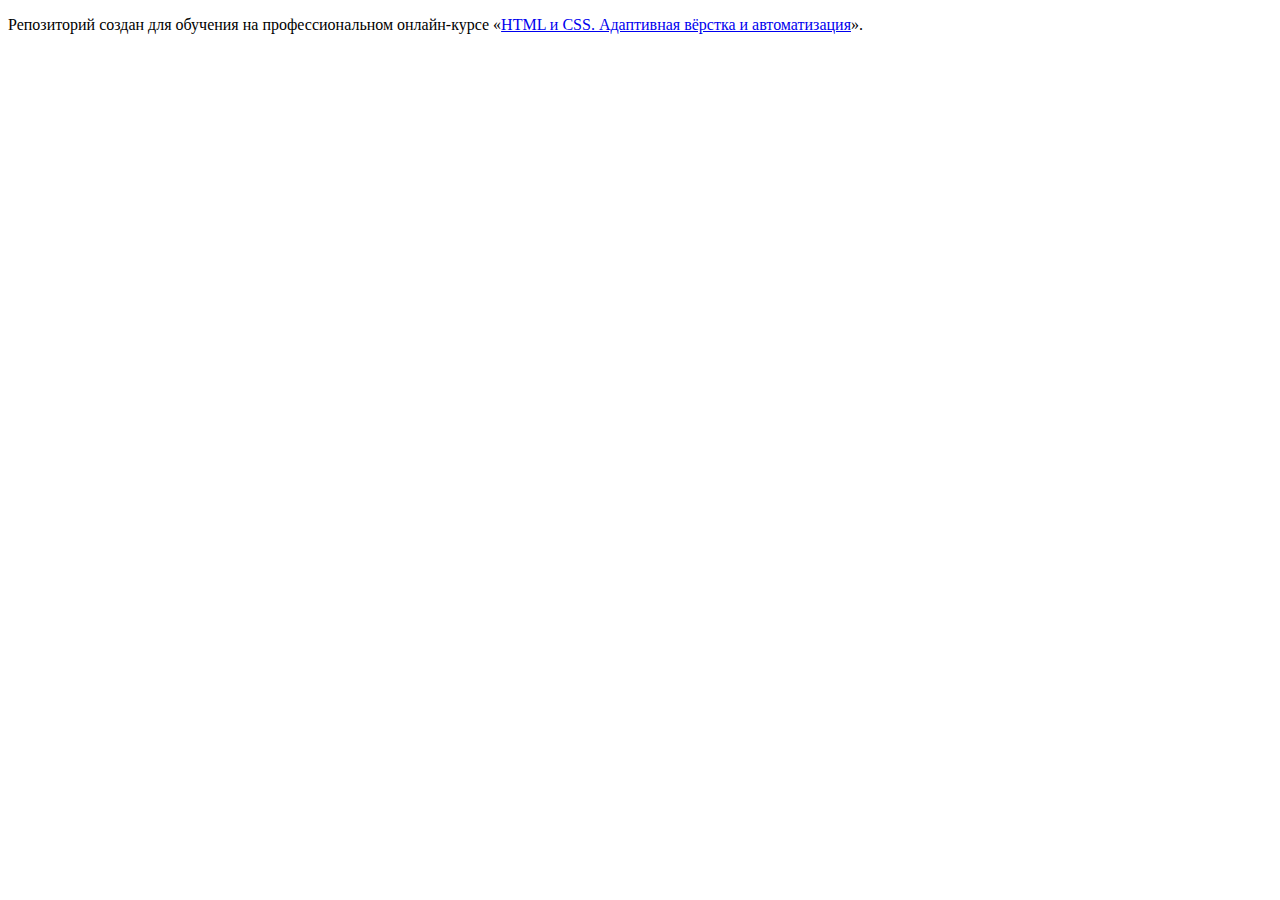
<file: 1/index.html>
<!DOCTYPE html>
<html lang="ru">
  <head>
    <meta charset="utf-8">
    <title>HTML Academy: Мишка</title>
    <base href="https://htmlacademy-adaptive.github.io/2033165-mishka-26/1/">
</head>
  <body>

    <p>Репозиторий создан для обучения на профессиональном онлайн‑курсе «<a href="https://htmlacademy.ru/intensive/adaptive">HTML и CSS. Адаптивная вёрстка и автоматизация</a>».</p>

  </body>
</html>
</file>
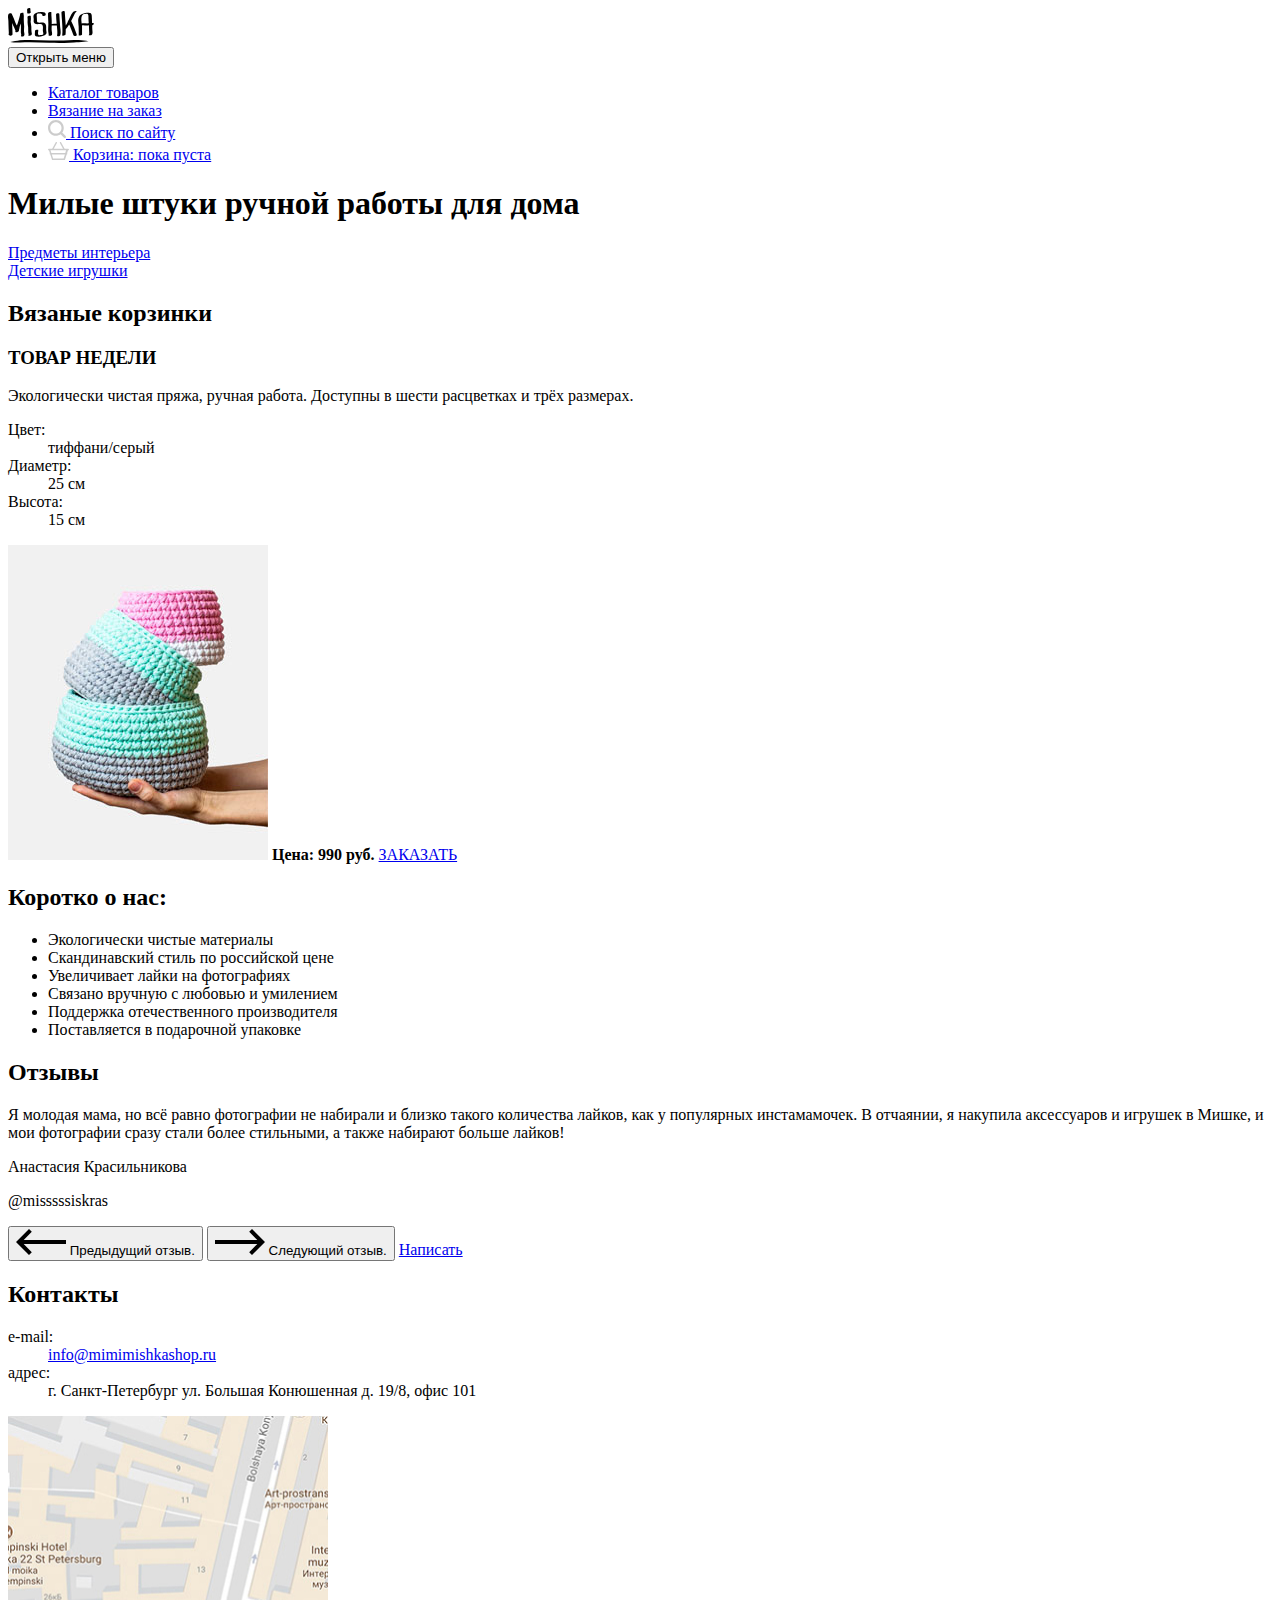
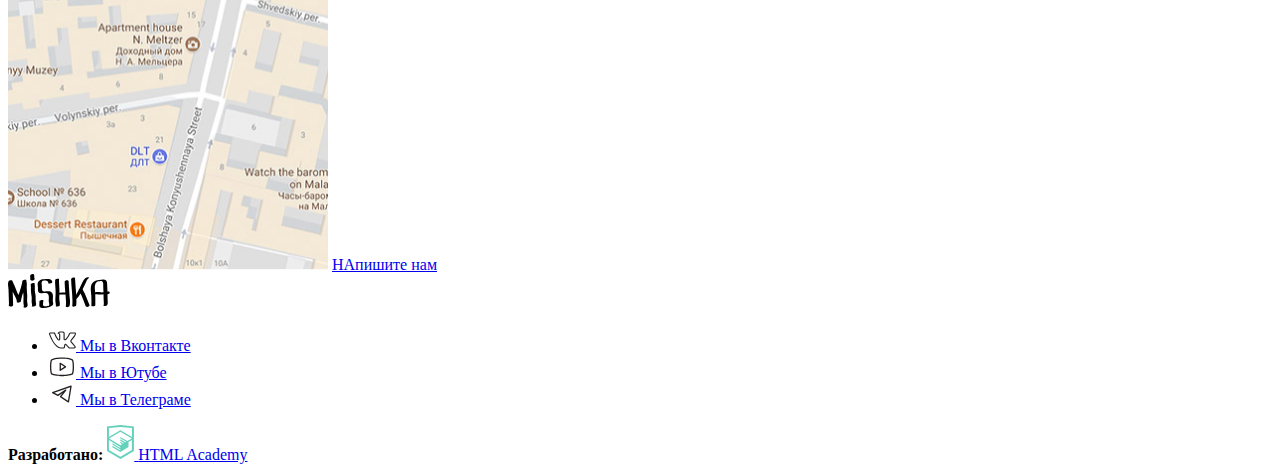
<file: 2/index.html>
<!DOCTYPE html>
<html lang="ru">
  <head>
    <meta charset="utf-8">
    <title>HTML Academy: Мишка</title>
    <base href="https://htmlacademy-adaptive.github.io/2033165-mishka-26/2/">
</head>
  <body class="page-body">
    <header class="main-header">
      <a class="main-header__logo" href="@">
        <img class="main-header__logo-image" src="img/mishka-logo-mobile.svg" width="86" height="35" alt="Логотип «Мишка».">
      </a>
      <nav class="main-nav">
        <button class="main-nav__toggle" type="button"><span class="visually-hidden">Открыть меню</span></button>
        <div class="main-nav__wrapper">
          <ul class="main-nav__list site-list">
            <li class="site-list__item">
              <a href="catalog.html">
                Каталог товаров
              </a>
            </li>
            <li class="site-list__item">
              <a href="form.html">
                Вязание на заказ
              </a>
            </li>
            <li class="site-list__item">
              <a href="#">
                <svg width="18" height="18" viewBox="0 0 18 18" fill="none" xmlns="http://www.w3.org/2000/svg">
                  <path opacity="0.2" d="M17.6932 16.0568L14.2159 12.5795C15.2386 11.25 15.75 9.61364 15.75 7.875C15.75 3.47727 12.2727 0 7.875 0C3.47727 0 0 3.47727 0 7.875C0 12.2727 3.47727 15.75 7.875 15.75C9.61364 15.75 11.25 15.1364 12.5795 14.2159L16.0568 17.6932C16.2614 17.8977 16.4659 18 16.875 18C17.4886 18 18 17.4886 18 16.875C18 16.6705 17.8977 16.3636 17.6932 16.0568ZM2.25 7.875C2.25 4.80682 4.80682 2.25 7.875 2.25C10.9432 2.25 13.5 4.80682 13.5 7.875C13.5 10.9432 10.9432 13.5 7.875 13.5C4.80682 13.5 2.25 10.9432 2.25 7.875Z" fill="black"/>
                </svg>
                Поиск по сайту
              </a>
            </li>
            <li class="site-list__item">
              <a href="#">
                <svg width="21" height="18" viewBox="0 0 21 18" fill="none" xmlns="http://www.w3.org/2000/svg">
                  <path opacity="0.2" d="M20.1884 6.85716H16.6377L13.1884 0.380944C12.9855 -8.61287e-06 12.5797 -0.0952351 12.1739 0.0952412C11.7681 0.285717 11.6667 0.66667 11.8696 1.04762L15.0145 6.85716H5.7826L8.92753 1.04762C9.13043 0.66667 8.92754 0.285717 8.6232 0.0952412C8.2174 -0.0952351 7.8116 0.0952295 7.6087 0.380944L4.1594 6.85716H0.811583C0.405785 6.85716 0 7.14286 0 7.61905C0 8 0.304336 8.38094 0.811583 8.38094H1.01449L1.92753 11.2381C1.72463 11.3333 1.62317 11.5238 1.62317 11.8095C1.62317 12.1905 1.92753 12.4762 2.33332 12.4762L4.05797 18H16.942L18.6667 12.4762C19.0725 12.4762 19.3768 12.1905 19.3768 11.8095C19.3768 11.619 19.2754 11.3333 19.0725 11.2381L19.9855 8.38094H20.1884C20.5942 8.38094 21 8.09524 21 7.61905C21 7.14286 20.5942 6.85716 20.1884 6.85716ZM15.6232 16.4762H5.07247L3.85506 12.381H16.942L15.6232 16.4762ZM17.2464 10.9524H3.34782L2.53623 8.28573H18.058L17.2464 10.9524Z" fill="black"/>
                </svg>
                Корзина: пока пуста
              </a>
            </li>
          </ul>
        </div>
      </nav>
    </header>
    <main class="main-container">
      <h1 class="main-title">Милые штуки ручной работы для дома</h1>
      <section class="catalog-types-list">
        <div class="catalog-types-list__item">
          <a class="catalog-types-list__title" href="#">Предметы интерьера</a>
        </div>
        <div class="catalog-types-list__item">
          <a class="catalog-types-list__title" href="#">Детские игрушки</a>
        </div>
      </section>
      <section class="popular">
        <h2 class="popular__title main-title">Вязаные корзинки</h2>
        <h3 class="popular__title">ТОВАР НЕДЕЛИ</h3>
        <p class="popular-text just-text">Экологически чистая пряжа, ручная работа. Доступны в шести расцветках и трёх размерах.</p>
        <dl class="popular__stats-list">
          <div class="popular__stats-item">
            <dt class="popular__stats-characteristic">
              Цвет:
            </dt>
            <dd class="popular__stats-value">
              тиффани/серый
            </dd>
          </div>
          <div class="popular__stats-item">
            <dt class="popular__stats-characteristic">
              Диаметр:
            </dt>
            <dd class="popular__stats-value">
              25 см
            </dd>
          </div>
          <div class="popular__stats-item">
            <dt class="popular__stats-characteristic">
              Высота:
            </dt>
            <dd class="popular__stats-value">
              15 см
            </dd>
          </div>
        </dl>
        <div class="popular__item">
          <img class="popular__image" src="img/popular.jpg" width="260" height="315" alt="Вязаные корзинки">
          <b class="popular__price">Цена: 990 руб.</b>
          <a class="popular__submit button" href="#">ЗАКАЗАТЬ</a>
        </div>
      </section>
      <section class="advantages">
        <h2 class="advantages__title">Коротко о нас:</h2>
        <ul class="advantages__list">
          <li class="advantages__item">Экологически чистые материалы</li>
          <li class="advantages__item">Скандинавский стиль по российской цене</li>
          <li class="advantages__item">Увеличивает лайки на фотографиях</li>
          <li class="advantages__item">Связано вручную с любовью и умилением</li>
          <li class="advantages__item">Поддержка отечественного производителя</li>
          <li class="advantages__item">Поставляется в подарочной упаковке</li>
        </ul>
      </section>
      <section class="feedback">
        <h2 class="feedback__title">Отзывы</h2>
        <p class="feedback__text just-text">Я молодая мама, но всё равно фотографии не набирали и близко такого количества лайков, как у популярных инстамамочек. В отчаянии, я накупила аксессуаров и игрушек в Мишке, и мои фотографии сразу стали более стильными, а также набирают больше лайков!</p>
        <p class="feedback__author">Анастасия Красильникова</p>
        <p class="feedback__author-instagram">@misssssiskras</p>
        <button class="feedback__button feedback__button--prev">
          <svg width="50" height="26" viewBox="0 0 50 26" fill="none" xmlns="http://www.w3.org/2000/svg">
            <path d="M50 11H7.7L15.8 2.8L13 0L0 13L13 26L15.8 23.2L7.7 15H50V11Z" fill="black"/>
          </svg>
          <span class="visually-hidden">Предыдущий отзыв.</span>
        </button>
        <button class="feedback__button feedback__button--next">
          <svg width="50" height="26" viewBox="0 0 50 26" fill="none" xmlns="http://www.w3.org/2000/svg">
            <path d="M0 11H42.3L34.2 2.8L37 0L50 13L37 26L34.2 23.2L42.3 15H0V11Z" fill="black"/>
          </svg>
          <span class="visually-hidden">Следующий отзыв.</span>
        </button>
        <a class="feedback__submit button" href="#">Написать</a>
      </section>
      <section class="contacts">
        <h2 class="contacts__title">Контакты</h2>
        <dl class="contacts__list">
          <div class="contacts__item">
            <dt class="contacts__characteristic">
              e-mail:
            </dt>
            <dd class="contacts__value contacts__value--link">
              <a href="mailto:info@mimimishkashop.ru">info@mimimishkashop.ru</a>
            </dd>
          </div>
          <div class="contacts__item">
            <dt class="contacts__characteristic">
              адрес:
            </dt>
            <dd class="contacts__value">
              г. Санкт-Петербург ул. Большая Конюшенная д. 19/8, офис 101
            </dd>
          </div>
        </dl>
        <img class="contacts__image" src="img/map.jpg" width="320" height="454" alt="Карта.">
        <a class="contacts__submit button" href="#">НАпишите нам</a>
      </section>
    </main>
    <footer class="main-footer">
      <div class="main-footer__logo logo">
        <svg width="102" height="34" viewBox="0 0 102 34" fill="none" xmlns="http://www.w3.org/2000/svg">
          <path d="M19.2204 21.3813C19.1204 18.6962 18.7204 16.1105 18.7204 13.4255C18.7204 11.2376 19.1204 9.04976 18.3204 6.96135C18.3204 6.76246 18.4204 6.46411 18.4204 6.26522C18.6204 5.27074 15.1204 5.76798 14.6204 6.76246C14.3204 7.0608 14.1204 7.35914 14.2204 7.75694C14.2204 7.85638 14.3204 7.95583 14.3204 8.05528C13.6204 11.2376 12.7204 14.3205 11.7204 17.4034C11.3204 18.5967 10.8204 19.6907 10.4204 20.884C9.82041 19.7901 9.22041 18.6962 8.82041 17.5028C7.42041 14.1216 6.22041 10.6409 4.52041 7.35914C4.72041 5.86743 1.32041 5.96688 0.620408 7.35914C-0.179592 9.04976 -0.0795918 10.7404 0.220408 12.5304C0.520408 14.5194 0.620408 16.5083 0.620408 18.5967C0.620408 22.5746 1.02041 26.4531 1.02041 30.431C0.620408 30.8288 0.520408 31.326 0.920408 31.8233C1.12041 32.0222 1.32041 32.2211 1.52041 32.3205C2.52041 33.0167 5.12041 32.42 5.12041 31.0277C5.12041 26.9503 4.82041 22.873 4.72041 18.6962C4.72041 18.2984 4.72041 17.9006 4.72041 17.5028C4.82041 17.6023 4.82041 17.8012 4.92041 17.9006C5.52041 19.4918 6.22041 21.0829 7.12041 22.5746C8.02041 24.0664 8.42041 25.6575 8.92041 27.2487C8.72041 27.4476 8.62041 27.7459 8.72041 27.9448C8.72041 28.1437 8.82041 28.2432 9.02041 28.3426C9.62041 28.8399 10.8204 28.641 11.5204 28.3426C11.8204 28.2432 12.1204 28.0443 12.3204 27.9448C12.6204 27.7459 13.2204 27.2487 13.0204 26.7514C13.0204 26.652 12.9204 26.5526 12.9204 26.4531C13.4204 25.1603 13.6204 23.8675 13.9204 22.5746C14.2204 21.1824 14.7204 19.7901 15.2204 18.4973C15.3204 19.094 15.3204 19.6907 15.4204 20.3868C15.6204 22.9724 15.4204 25.4586 15.4204 27.9448C15.4204 28.7404 15.5204 29.536 15.6204 30.431C15.7204 30.7294 16.0204 32.2211 15.9204 32.3205C15.1204 32.8178 15.3204 33.4144 16.1204 33.6133C17.0204 33.8122 18.2204 33.5139 18.9204 32.9172C20.1204 31.8233 19.5204 30.1327 19.3204 28.7404C18.8204 26.3537 19.3204 23.768 19.2204 21.3813Z" fill="black"/>
          <path d="M27.6201 22.0776C27.5201 20.0887 26.8201 18.1992 26.8201 16.2102C26.8201 13.9229 27.0201 11.6356 26.6201 9.34833C26.5201 8.65219 22.5201 9.44778 22.7201 10.3428C23.0201 12.4312 22.9201 14.5196 22.9201 16.7075C22.9201 18.6964 23.4201 20.5859 23.6201 22.5749C23.9201 24.6633 23.5201 26.7517 23.7201 28.7406C23.8201 29.7351 24.5201 31.4257 23.8201 32.3208C23.4201 32.818 25.3201 32.6191 25.4201 32.6191C26.2201 32.5196 27.2201 32.2213 27.7201 31.6246C28.4201 30.829 27.9201 29.2379 27.8201 28.2434C27.5201 26.2544 27.7201 24.0666 27.6201 22.0776Z" fill="black"/>
          <path d="M43.9205 18.7956C41.8205 16.0111 38.0205 18.0001 35.3205 17.3039C33.9205 16.9061 33.9205 15.0166 33.9205 13.9227C33.9205 12.5304 33.8205 11.2376 33.6205 9.84534C33.5205 8.75142 33.6205 7.75694 34.3205 6.96136C34.4205 6.86191 35.2205 6.66302 35.1205 6.66302C35.5205 6.56357 35.8205 6.56357 36.2205 6.56357C37.7205 6.46412 40.8205 6.76247 40.2205 9.04976C39.9205 10.0442 43.8205 9.44755 44.1205 8.45308C45.3205 3.87848 36.8205 4.77351 34.4205 5.3702C32.2205 5.96688 29.8205 7.16026 29.6205 9.7459C29.5205 10.9393 29.9205 12.1326 29.9205 13.326C30.0205 14.7183 29.7205 16.1106 30.2205 17.4034C31.3205 20.3868 35.7205 18.9945 38.0205 19.094C41.8205 19.3923 40.7205 24.5636 40.7205 26.9504C40.7205 28.2432 41.9205 30.3316 40.9205 31.4255C40.3205 32.1216 38.9205 32.1216 38.1205 32.2211C37.3205 32.3205 35.9205 32.5194 35.4205 31.7238C34.4205 30.3316 35.5205 27.9448 35.3205 26.3537C35.2205 25.4586 31.2205 26.2542 31.4205 27.3481C31.7205 29.9338 30.0205 33.4145 33.8205 33.9117C36.2205 34.21 39.0205 33.7128 41.3205 33.0167C42.5205 32.6189 43.6205 32.1216 44.5205 31.2266C45.5205 30.3316 45.2205 28.9393 44.9205 27.7459C44.4205 24.6631 45.8205 21.2818 43.9205 18.7956Z" fill="black"/>
          <path d="M61.3201 18.5966C61.2201 14.8176 60.6201 11.1381 60.6201 7.35905C60.6201 5.37009 56.6201 6.06623 56.6201 7.65739C56.6201 11.2375 57.1201 14.8176 57.3201 18.3977C57.3201 18.4972 57.3201 18.4972 57.3201 18.5966C55.4201 18.5966 53.4201 18.7955 51.4201 18.7955C51.6201 14.2209 50.8201 9.64634 51.0201 4.9723C51.0201 4.37561 47.1201 4.87285 47.1201 5.96678C46.9201 10.4419 47.7201 14.8176 47.6201 19.2928C47.5201 21.3812 47.4201 23.569 47.3201 25.6574C47.3201 26.7514 47.5201 27.8453 47.6201 28.9392C47.7201 29.9337 48.1201 31.2265 47.8201 32.221C47.6201 33.0166 51.4201 32.5193 51.7201 31.5248C52.2201 29.7348 51.5201 27.5469 51.3201 25.7569C51.1201 24.0663 51.3201 22.2762 51.4201 20.5856C53.4201 20.4861 55.5201 20.2873 57.5201 20.5856C57.6201 21.9779 57.7201 23.3701 57.8201 24.663C57.9201 25.8563 58.0201 26.9502 58.0201 28.1436C58.0201 29.1381 58.1201 30.6298 57.8201 31.6243C57.0201 33.7127 60.9201 33.5138 61.5201 32.0221C62.2201 30.1326 62.0201 27.8453 61.9201 25.8563C61.7201 23.3701 61.3201 20.9834 61.3201 18.5966Z" fill="black"/>
          <path d="M78.22 22.9729C77.32 20.1884 75.82 17.8016 74.62 15.216C75.62 13.3265 76.62 11.3375 77.52 9.34855C78.32 7.55849 78.92 5.56954 80.62 4.27672C81.22 3.87892 81.22 3.38169 80.32 3.28224C79.42 3.18279 78.22 3.48113 77.52 3.97837C76.12 5.27119 75.12 6.66346 74.42 8.35407C73.52 10.4425 72.52 12.4314 71.52 14.4204C71.42 14.5198 71.42 14.7187 71.32 14.8182C70.82 15.1165 70.52 15.6138 70.72 16.111C69.92 17.7022 69.12 19.1939 68.22 20.6856C67.92 15.216 67.22 9.64689 67.02 4.17727C67.02 2.88445 63.02 3.68003 63.12 5.17174C63.32 12.0336 64.32 18.7961 64.42 25.658C64.42 25.658 64.42 25.658 64.42 25.7574C64.12 26.0558 64.22 26.2547 64.52 26.3541C64.52 28.1442 64.42 29.8348 64.32 31.6248C63.82 32.321 64.82 32.7188 65.42 32.7188H65.52C66.22 32.7188 68.12 32.4204 68.22 31.3265C68.42 29.2381 68.52 27.1497 68.42 25.0613C70.02 23.3707 71.32 21.4812 72.52 19.4922C73.32 20.9839 74.02 22.4756 74.52 24.0668C75.42 26.7519 76.82 29.3375 77.62 32.0226C78.12 33.8127 82.12 32.7188 81.52 31.0282C80.52 28.2436 79.12 25.7574 78.22 22.9729Z" fill="black"/>
          <path d="M101.721 18.3983C101.521 17.6027 100.321 17.6027 99.4207 17.6027C99.4207 17.3043 99.4207 16.9066 99.4207 16.6082C99.3207 13.9231 99.2207 11.238 99.0207 8.6524C98.8207 6.1662 97.4207 5.37062 95.0207 5.47007C92.6207 5.56952 89.8207 5.96731 87.5207 6.86234C84.9207 7.85682 83.4207 9.74632 82.9207 12.5309C82.4207 15.5143 83.1207 18.6966 83.3207 21.68C83.5207 25.1607 83.4207 28.6414 83.4207 32.1221C83.4207 32.7187 87.3207 32.1221 87.3207 31.1276C87.3207 28.343 87.3207 25.5585 87.3207 22.8734C87.3207 22.0778 87.2207 21.2823 87.2207 20.4867C88.6207 19.89 90.9207 20.4867 92.3207 20.5861C93.4207 20.6856 94.5207 20.3872 95.5207 20.2878C95.5207 22.5751 95.6207 24.8624 95.7207 27.1497C95.7207 28.343 96.2207 30.6303 95.3207 31.6248C94.9207 32.1221 96.8207 31.9232 96.9207 31.9232C97.7207 31.8237 98.7207 31.5254 99.2207 30.9287C100.121 29.8348 99.7207 27.1497 99.6207 25.8569C99.5207 23.9673 99.5207 22.0778 99.5207 20.1883C100.621 19.9894 101.921 19.2933 101.721 18.3983ZM87.1207 18.2988C87.0207 17.1055 86.9207 15.8126 86.8207 14.6193C86.6207 12.332 86.9207 9.05019 89.1207 7.65792C89.7207 7.26013 90.8207 7.35958 91.5207 7.26013C92.5207 7.06123 93.5207 6.86234 94.3207 7.45902C95.5207 8.25461 95.2207 11.1386 95.2207 12.332C95.2207 14.3209 95.4207 16.3099 95.5207 18.2988C94.9207 18.3983 94.4207 18.3983 93.8207 18.3983C91.5207 18.1994 89.2207 17.8016 87.1207 18.2988Z" fill="black"/>
          <path d="M24.2204 6.663C24.7204 6.56355 25.2204 6.4641 25.7204 6.16576C25.8204 6.06631 25.9204 5.96686 25.9204 5.96686C26.4204 5.66852 26.9204 5.17128 26.6204 4.57459C26.1204 3.48067 26.2204 2.38675 26.2204 1.19337C26.2204 0.198895 25.2204 0 24.4204 0C23.7204 0.0994477 22.2204 0.596686 22.2204 1.49172C22.2204 2.48619 22.1204 3.48067 22.3204 4.47515C22.3204 4.57459 22.2204 4.67404 22.2204 4.87294C22.1204 5.07183 22.2204 5.27073 22.3204 5.46962V5.56907C22.3204 5.66852 22.3204 5.76797 22.3204 5.86742C22.4204 6.06631 22.5204 6.26521 22.7204 6.36465C23.3204 6.663 23.8204 6.663 24.2204 6.663Z" fill="black"/>
        </svg>
      </div>
      <div class="main-footer__social social">
        <ul class="social__list">
          <li class="social__item">
            <a class="social__link social__link--vkontakte" href="https://vk.com/htmlacademy">
              <svg width="28" height="23" viewBox="0 0 28 23" fill="none" xmlns="http://www.w3.org/2000/svg">
                <path d="M1 5.83876C1 4.98373 1.5151 4.52268 2.54531 4.45562L6.51515 4.48077C6.78158 4.48077 6.95921 4.60651 7.04802 4.85799C7.45655 6.11538 7.91392 7.20094 8.42014 8.11465C8.92637 9.02835 9.58801 10.0804 10.4051 11.2707C10.4761 11.4216 10.5916 11.497 10.7514 11.497C10.8758 11.497 10.9735 11.4384 11.0445 11.321L11.1244 11.0444L11.1511 6.69379C11.1511 6.39201 11.0756 6.19083 10.9246 6.09024C10.7736 5.98965 10.4939 5.9142 10.0853 5.86391C9.76563 5.81361 9.60577 5.62919 9.60577 5.31065C9.60577 5.24359 9.61465 5.19329 9.63241 5.15976C10.0054 4.07002 11.0711 3.52515 12.8296 3.52515L14.3216 3.5C14.9966 3.5 15.5561 3.65927 16.0001 3.97781C16.4442 4.29635 16.6662 4.79931 16.6662 5.48669V11.1953C16.7906 11.2791 16.906 11.321 17.0126 11.321C17.279 11.321 17.5099 11.1701 17.7053 10.8683C19.6592 8.28649 20.716 6.55966 20.8759 5.68787C20.8759 5.6711 20.8936 5.62919 20.9291 5.56213C21.0535 5.31065 21.2577 5.0927 21.5419 4.90828C21.8261 4.72387 22.0748 4.59813 22.288 4.53107C22.359 4.49753 22.4389 4.48077 22.5277 4.48077H26.6574L26.9239 4.50592C27.2791 4.50592 27.5544 4.66519 27.7498 4.98373C27.8209 5.08432 27.8697 5.19329 27.8964 5.31065C27.923 5.42801 27.9408 5.54536 27.9496 5.66272C27.9585 5.78008 27.963 5.84714 27.963 5.86391V6.03994C27.8386 6.72732 27.5233 7.4608 27.0171 8.24038C26.5109 9.01997 25.867 9.86243 25.0855 10.7678C24.304 11.6731 23.8155 12.2682 23.6201 12.5533C23.4603 12.7544 23.3803 12.9389 23.3803 13.1065C23.3803 13.2406 23.4514 13.3915 23.5935 13.5592L27.4834 18.1864C27.6965 18.4546 27.8031 18.748 27.8031 19.0666C27.8031 19.4522 27.6432 19.7707 27.3235 20.0222C27.0038 20.2737 26.6219 20.4162 26.1779 20.4497L25.7249 20.4749H21.6752C21.6574 20.4749 21.6219 20.479 21.5686 20.4874C21.5153 20.4958 21.4798 20.5 21.462 20.5C21.0712 20.5 20.7071 20.3407 20.3696 20.0222C20.2453 19.8881 19.4105 18.8989 17.8652 17.0547C17.7764 16.9374 17.652 16.8284 17.4922 16.7278C17.4211 16.9961 17.3279 17.3817 17.2124 17.8846C17.097 18.3876 17.0126 18.748 16.9593 18.966L16.8794 19.3935C16.7018 19.9803 16.3287 20.3323 15.7604 20.4497L15.3874 20.4749H12.7763C11.3021 20.4749 9.83224 19.8378 8.36686 18.5636C6.90148 17.2894 5.58264 15.6423 4.41034 13.622C3.23803 11.6018 2.14566 9.25049 1.13322 6.56805C1.04441 6.3501 1 6.107 1 5.83876ZM17.0126 12.3521C16.6396 12.3521 16.3021 12.2557 16.0001 12.0629C15.6982 11.8701 15.5472 11.606 15.5472 11.2707V5.48669C15.5472 5.15138 15.4584 4.91248 15.2808 4.76997C15.1032 4.62747 14.7923 4.55621 14.3483 4.55621L12.8296 4.60651C12.0658 4.60651 11.4886 4.73225 11.0978 4.98373C11.8793 5.3358 12.2701 5.90582 12.2701 6.69379V11.1198C12.2346 11.539 12.0569 11.8868 11.7372 12.1635C11.4175 12.4401 11.0623 12.5784 10.6715 12.5784C10.1386 12.5784 9.7301 12.3353 9.44591 11.8491C8.06046 9.87081 7.03025 7.9931 6.35529 6.21598L6.1155 5.56213L2.57195 5.53698C2.34104 5.53698 2.21227 5.54956 2.18562 5.5747C2.15898 5.59985 2.14566 5.6711 2.14566 5.78846C2.14566 5.93935 2.16342 6.09862 2.19895 6.26627L2.75845 7.67456C4.25048 11.3126 5.87127 14.1795 7.62085 16.2751C9.37042 18.3708 11.0889 19.4186 12.7763 19.4186H15.4406C15.5472 19.4186 15.6271 19.3893 15.6804 19.3306C15.7337 19.2719 15.7781 19.1588 15.8136 18.9911L15.8669 18.7396L16.3732 16.5266C16.5152 16.2249 16.6396 16.0237 16.7462 15.9231C16.9415 15.7387 17.1725 15.6465 17.4389 15.6465C17.8652 15.6465 18.3003 15.8895 18.7444 16.3757L21.0091 19.0917C21.1512 19.3097 21.3022 19.4186 21.462 19.4186H25.8581C26.391 19.4186 26.6574 19.2929 26.6574 19.0414C26.6574 18.9576 26.6308 18.8738 26.5775 18.7899L22.7142 14.2382C22.4123 13.8861 22.2613 13.5089 22.2613 13.1065C22.2613 12.7041 22.4034 12.3185 22.6876 11.9497C22.9185 11.6144 23.367 11.057 24.0331 10.2774C24.6992 9.49778 25.2809 8.76849 25.7782 8.0895C26.2756 7.4105 26.6042 6.79438 26.764 6.24112L26.8439 5.9142C26.8262 5.88067 26.8173 5.82618 26.8173 5.75074C26.8173 5.6753 26.8084 5.61243 26.7907 5.56213H22.6077C22.3412 5.66272 22.1281 5.81361 21.9682 6.01479L21.8084 6.4926C21.3643 7.64941 20.2009 9.43491 18.3181 11.8491C17.9451 12.1844 17.5099 12.3521 17.0126 12.3521Z" fill="#231F20"/>
              </svg>
              <span class="visually-hidden">Мы в Вконтакте</span>
            </a>
          </li>
          <li class="social__item">
            <a class="social__link social__link--youtube" href="https://www.youtube.com/user/htmlacademyru">
              <svg width="28" height="23" viewBox="0 0 28 23" fill="none" xmlns="http://www.w3.org/2000/svg">
                <path d="M17.8509 11.2927L12.6145 7.80184C12.5159 7.73691 12.4016 7.69985 12.2837 7.69459C12.1657 7.68934 12.0486 7.71608 11.9446 7.77198C11.8406 7.82789 11.7537 7.91087 11.693 8.01215C11.6324 8.11343 11.6002 8.22924 11.6 8.34729V15.3291C11.6001 15.4481 11.6327 15.5648 11.6942 15.6667C11.7557 15.7686 11.8438 15.8518 11.9491 15.9073C12.0524 15.9631 12.1691 15.9895 12.2864 15.9837C12.4037 15.978 12.5172 15.9402 12.6145 15.8746L17.8509 12.3837C17.9409 12.3239 18.0148 12.2429 18.0658 12.1477C18.1169 12.0526 18.1436 11.9462 18.1436 11.8382C18.1436 11.7302 18.1169 11.6239 18.0658 11.5287C18.0148 11.4335 17.9409 11.3525 17.8509 11.2927ZM12.9091 14.1073V9.56911L16.3127 11.8382L12.9091 14.1073ZM25.3891 5.54366C25.2942 5.17547 25.1131 4.83511 24.8609 4.55061C24.6086 4.26611 24.2924 4.04561 23.9382 3.90729C20.2182 2.4782 14.2509 2.50002 14 2.50002C13.7491 2.50002 7.78182 2.4782 4.06182 3.90729C3.70764 4.04561 3.3914 4.26611 3.13914 4.55061C2.88689 4.83511 2.70584 5.17547 2.61091 5.54366C2.32727 6.61275 2 8.57638 2 11.8382C2 15.1 2.32727 17.0637 2.61091 18.1327C2.70584 18.5009 2.88689 18.8413 3.13914 19.1258C3.3914 19.4103 3.70764 19.6308 4.06182 19.7691C7.78182 21.1982 13.7491 21.1764 14 21.1764H14.0764C14.8291 21.1764 20.3927 21.1327 23.9382 19.7691C24.2924 19.6308 24.6086 19.4103 24.8609 19.1258C25.1131 18.8413 25.2942 18.5009 25.3891 18.1327C25.6727 17.0637 26 15.1 26 11.8382C26 8.57638 25.6727 6.61275 25.3891 5.54366ZM24.1236 17.8055C24.0807 17.972 23.999 18.1259 23.8853 18.2548C23.7715 18.3838 23.6289 18.484 23.4691 18.5473C19.9782 19.8891 14.0655 19.8673 14 19.8673C13.9345 19.8673 8.02182 19.8891 4.53091 18.5473C4.37107 18.484 4.22846 18.3838 4.11471 18.2548C4.00096 18.1259 3.91929 17.972 3.87636 17.8055C3.61455 16.8018 3.30909 14.9582 3.30909 11.8382C3.30909 8.7182 3.61455 6.87457 3.87636 5.87093C3.91929 5.70445 4.00096 5.55047 4.11471 5.42156C4.22846 5.29264 4.37107 5.19243 4.53091 5.12911C8.02182 3.78729 13.9345 3.80911 14 3.80911C14.0655 3.80911 19.9782 3.78729 23.4691 5.12911C23.6289 5.19243 23.7715 5.29264 23.8853 5.42156C23.999 5.55047 24.0807 5.70445 24.1236 5.87093C24.3855 6.87457 24.6909 8.7182 24.6909 11.8382C24.6909 14.9582 24.3855 16.8018 24.1236 17.8055Z" fill="#231F20"/>
              </svg>
              <span class="visually-hidden">Мы в Ютубе</span>
            </a>
          </li>
          <li class="social__item">
            <a class="social__link social__link--telegram" href="https://t.me/htmlacademy">
              <svg width="28" height="23" viewBox="0 0 28 23" fill="none" xmlns="http://www.w3.org/2000/svg">
                <path fill-rule="evenodd" clip-rule="evenodd" d="M23.4608 3.65291C23.6393 3.80222 23.7255 4.0349 23.6872 4.26448L21.0611 20.0214C21.0244 20.2411 20.8789 20.4273 20.6745 20.5159C20.47 20.6045 20.2346 20.5833 20.0493 20.4597L12.1708 15.2074C12.0177 15.1054 11.9145 14.9437 11.8862 14.7619C11.858 14.58 11.9074 14.3947 12.0223 14.251L14.633 10.9877L10.273 13.8944C10.077 14.025 9.82597 14.0407 9.61524 13.9353L4.36293 11.3092C4.12769 11.1915 3.98535 10.9449 4.0012 10.6824C4.01705 10.4198 4.18804 10.1921 4.43573 10.1036L22.8188 3.53826C23.038 3.45998 23.2822 3.50359 23.4608 3.65291ZM6.32626 10.8228L9.86168 12.5905L17.4231 7.5495C17.6925 7.36994 18.0525 7.41349 18.2712 7.6521C18.49 7.8907 18.5022 8.25314 18.3 8.50591L13.495 14.5121L19.9328 18.8039L22.2083 5.15058L6.32626 10.8228Z" fill="#231F20"/>
              </svg>
              <span class="visually-hidden">Мы в Телеграме</span>
            </a>
          </li>
        </ul>
      </div>
      <div class="main-footer__copyright copyright">
        <b class="copyright__text">Разработано:</b>
        <a class="copyright__link" href="https://htmlacademy.ru/intensive/adaptive">
          <svg width="27" height="35" viewBox="0 0 27 35" fill="none" xmlns="http://www.w3.org/2000/svg">
            <path d="M13.6 0H13.5L0 1.4V26.1L13.5 34.1L26.9 26.1V1.4L13.6 0ZM25 12.1L13.5 5.3V5.2H13.4L13.3 5.1V5.2L1.9 12.1V3.1L13.4 1.9L25 3.1V12.1ZM13.4 6.8L24.9 13.5L20.4 16.1L13.3 11.9V13.3L19.2 16.8L18.3 17.3L13.3 14.3V15.7L17.1 18L16.3 18.5L13.3 16.7V18.1L15.2 19.2L13.4 20.3L2 13.6L13.4 6.8ZM1.9 15.1L13.3 21.9V22.9L5.4 18.2V19.6L13.4 24.4V25.5L5.4 20.8V22.2L13.4 27L21.5 22.1V16.9L24.9 14.9V24.9L13.4 31.8L1.9 25V15.1Z" fill="#63D1BB"/>
          </svg>
          <span class="visually-hidden">HTML Academy</span>
        </a>
      </div>
    </footer>
  </body>
</html>
</file>
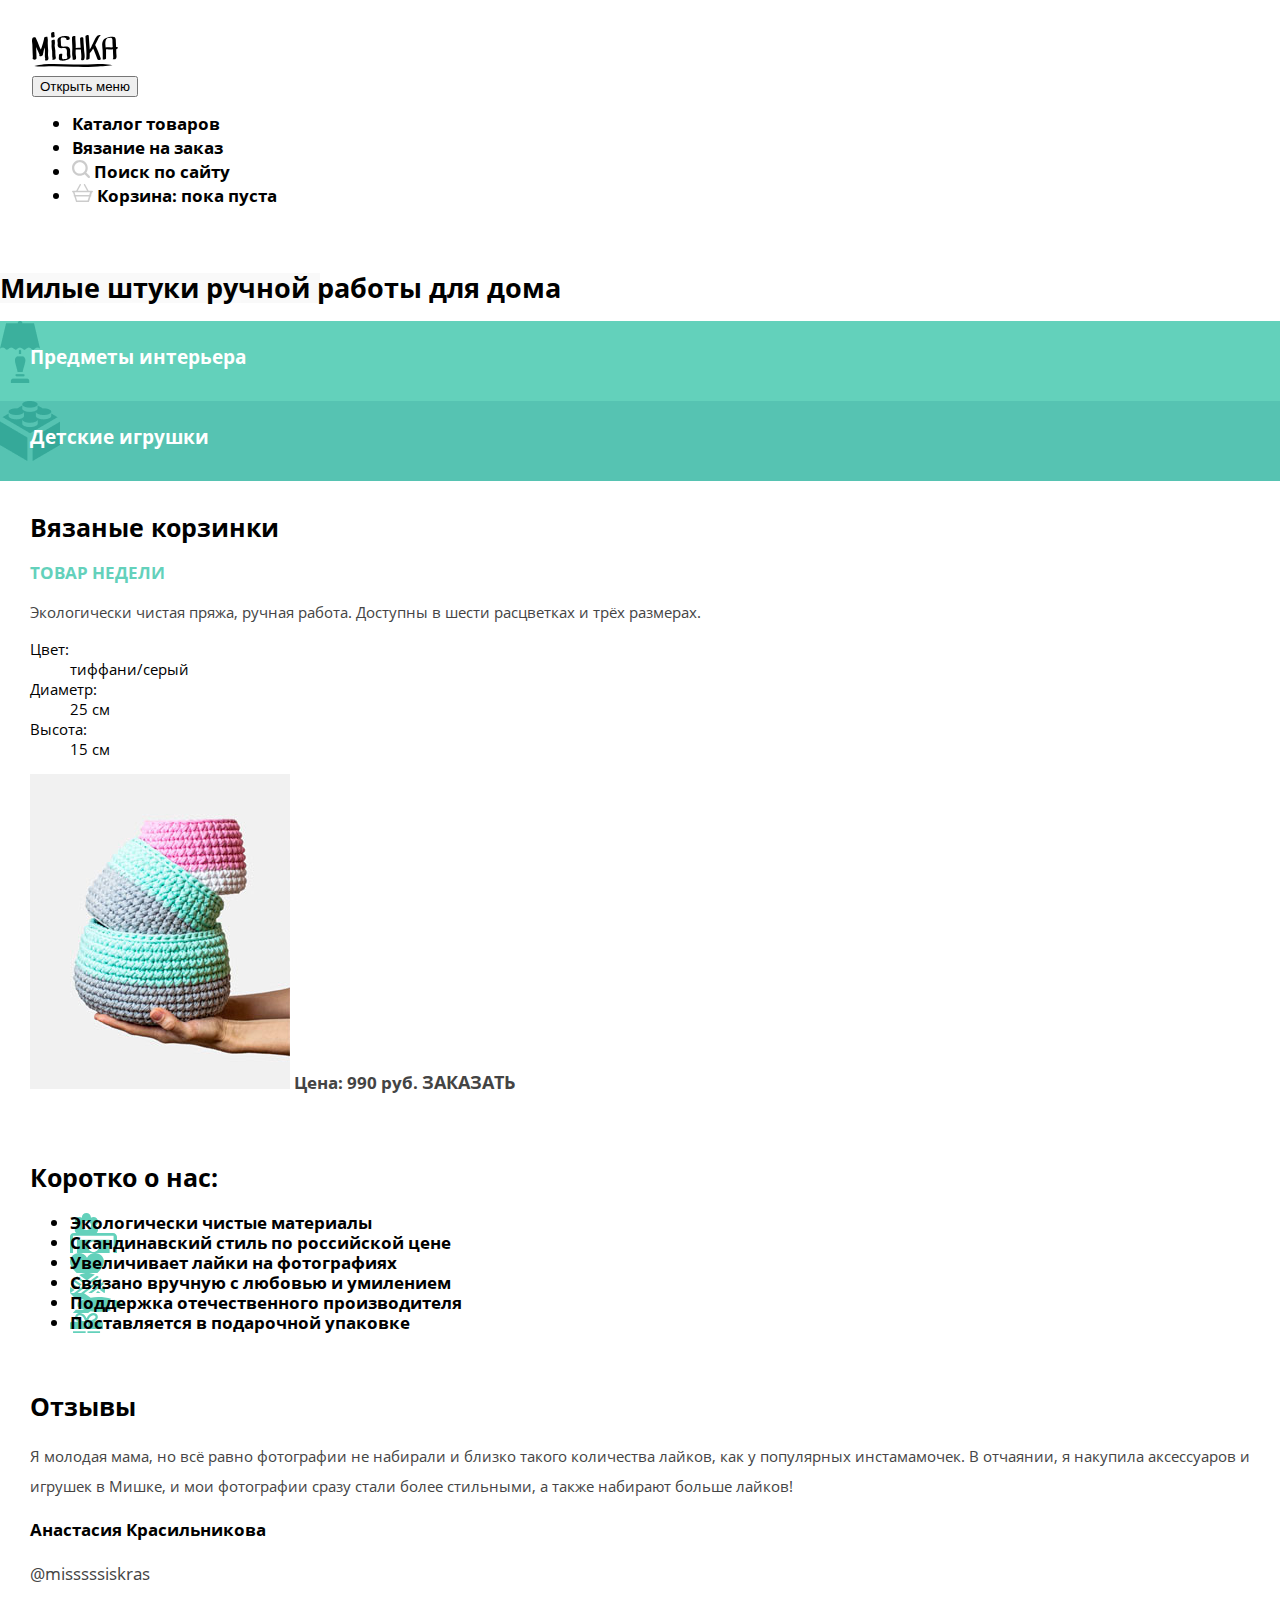
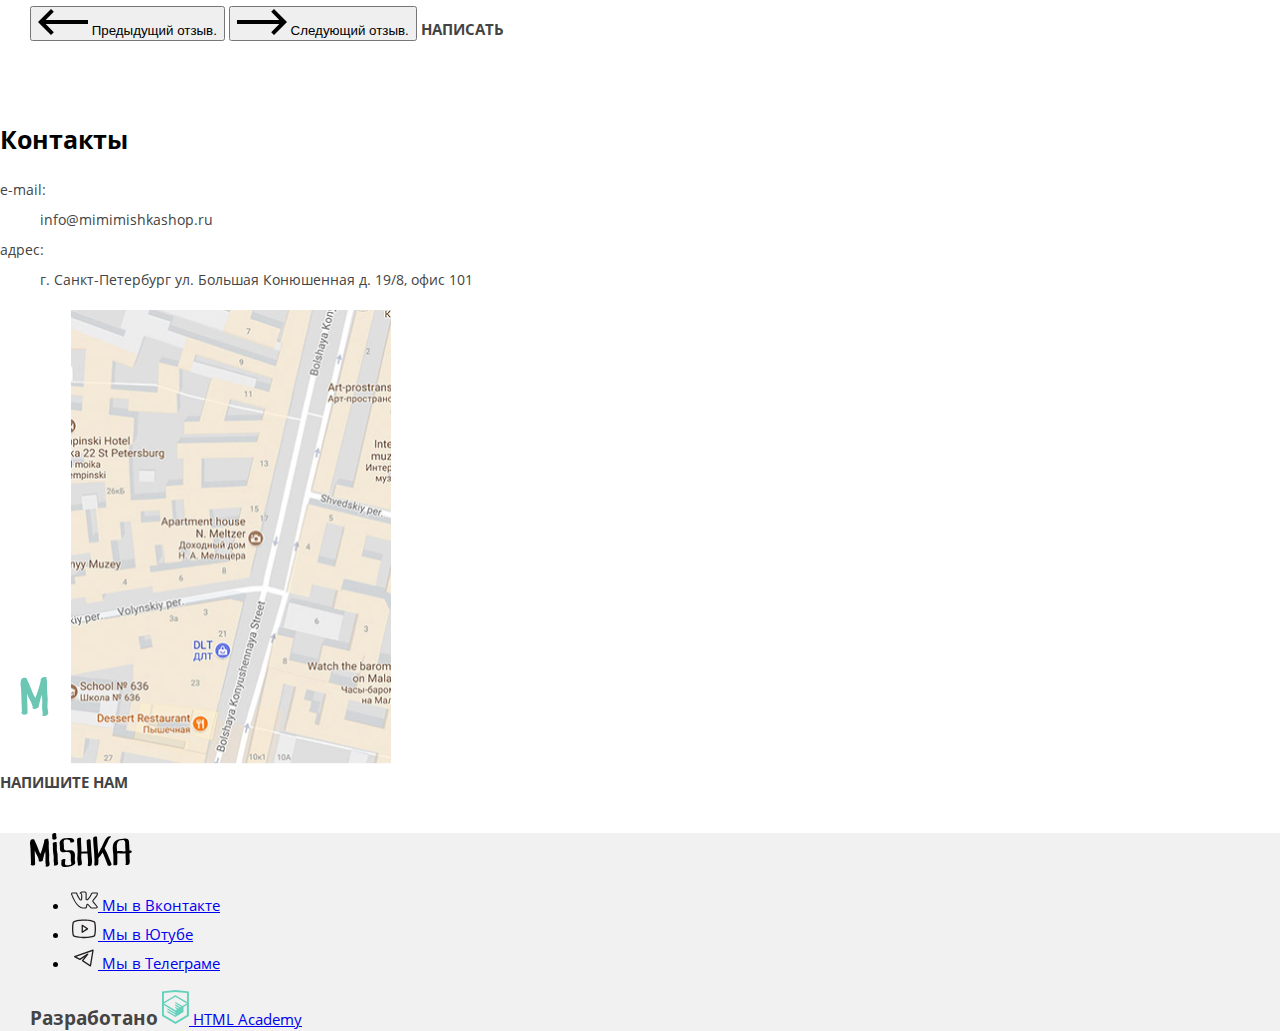
<file: 3/index.html>
<!DOCTYPE html>
<html lang="ru">
  <head>
    <meta charset="utf-8">
    <title>HTML Academy: Мишка</title>
    <link href="css/style.css" rel="stylesheet">
    <base href="https://htmlacademy-adaptive.github.io/2033165-mishka-26/3/">
</head>
  <body class="page-body">
    <header class="main-header">
      <a class="main-header__logo" href="@">
        <img class="main-header__logo-image" src="img/mishka-logo-mobile.svg" width="86" height="35" alt="Логотип «Мишка».">
      </a>
      <nav class="main-nav">
        <button class="main-nav__toggle" type="button"><span class="visually-hidden">Открыть меню</span></button>
        <div class="main-nav__wrapper">
          <ul class="main-nav__list site-list">
            <li class="site-list__item">
              <a class="site-list__link" href="catalog.html">
                Каталог товаров
              </a>
            </li>
            <li class="site-list__item">
              <a class="site-list__link" href="form.html">
                Вязание на заказ
              </a>
            </li>
            <li class="site-list__item">
              <a class="site-list__link" href="#">
                <svg width="18" height="18" viewBox="0 0 18 18" fill="none" xmlns="http://www.w3.org/2000/svg">
                  <path opacity="0.2" d="M17.6932 16.0568L14.2159 12.5795C15.2386 11.25 15.75 9.61364 15.75 7.875C15.75 3.47727 12.2727 0 7.875 0C3.47727 0 0 3.47727 0 7.875C0 12.2727 3.47727 15.75 7.875 15.75C9.61364 15.75 11.25 15.1364 12.5795 14.2159L16.0568 17.6932C16.2614 17.8977 16.4659 18 16.875 18C17.4886 18 18 17.4886 18 16.875C18 16.6705 17.8977 16.3636 17.6932 16.0568ZM2.25 7.875C2.25 4.80682 4.80682 2.25 7.875 2.25C10.9432 2.25 13.5 4.80682 13.5 7.875C13.5 10.9432 10.9432 13.5 7.875 13.5C4.80682 13.5 2.25 10.9432 2.25 7.875Z" fill="black"/>
                </svg>
                Поиск по сайту
              </a>
            </li>
            <li class="site-list__item">
              <a class="site-list__link" href="#">
                <svg width="21" height="18" viewBox="0 0 21 18" fill="none" xmlns="http://www.w3.org/2000/svg">
                  <path opacity="0.2" d="M20.1884 6.85716H16.6377L13.1884 0.380944C12.9855 -8.61287e-06 12.5797 -0.0952351 12.1739 0.0952412C11.7681 0.285717 11.6667 0.66667 11.8696 1.04762L15.0145 6.85716H5.7826L8.92753 1.04762C9.13043 0.66667 8.92754 0.285717 8.6232 0.0952412C8.2174 -0.0952351 7.8116 0.0952295 7.6087 0.380944L4.1594 6.85716H0.811583C0.405785 6.85716 0 7.14286 0 7.61905C0 8 0.304336 8.38094 0.811583 8.38094H1.01449L1.92753 11.2381C1.72463 11.3333 1.62317 11.5238 1.62317 11.8095C1.62317 12.1905 1.92753 12.4762 2.33332 12.4762L4.05797 18H16.942L18.6667 12.4762C19.0725 12.4762 19.3768 12.1905 19.3768 11.8095C19.3768 11.619 19.2754 11.3333 19.0725 11.2381L19.9855 8.38094H20.1884C20.5942 8.38094 21 8.09524 21 7.61905C21 7.14286 20.5942 6.85716 20.1884 6.85716ZM15.6232 16.4762H5.07247L3.85506 12.381H16.942L15.6232 16.4762ZM17.2464 10.9524H3.34782L2.53623 8.28573H18.058L17.2464 10.9524Z" fill="black"/>
                </svg>
                Корзина: пока пуста
              </a>
            </li>
          </ul>
        </div>
      </nav>
    </header>
    <main class="main-container">
      <div class="main-container__header">
        <h1 class="main-title">Милые штуки ручной работы для дома</h1>
      </div>
      <section class="catalog-types-list">
        <div class="catalog-types-list__item">
          <a class="catalog-types-list__title" href="#">Предметы интерьера</a>
        </div>
        <div class="catalog-types-list__item">
          <a class="catalog-types-list__title" href="#">Детские игрушки</a>
        </div>
      </section>
      <section class="popular">
        <h2 class="popular__title subtitle">Вязаные корзинки</h2>
        <h3 class="popular__under-title">ТОВАР НЕДЕЛИ</h3>
        <p class="popular__text just-text">Экологически чистая пряжа, ручная работа. Доступны в шести расцветках и трёх размерах.</p>
        <dl class="popular__stats-list">
          <div class="popular__stats-item">
            <dt class="popular__stats-characteristic">
              Цвет:
            </dt>
            <dd class="popular__stats-value">
              тиффани/серый
            </dd>
          </div>
          <div class="popular__stats-item">
            <dt class="popular__stats-characteristic">
              Диаметр:
            </dt>
            <dd class="popular__stats-value">
              25 см
            </dd>
          </div>
          <div class="popular__stats-item">
            <dt class="popular__stats-characteristic">
              Высота:
            </dt>
            <dd class="popular__stats-value">
              15 см
            </dd>
          </div>
        </dl>
        <div class="popular__item">
          <img class="popular__image" src="img/popular.jpg" width="260" height="315" alt="Вязаные корзинки">
          <b class="popular__price">Цена: 990 руб.</b>
          <a class="popular__submit button" href="#">ЗАКАЗАТЬ</a>
        </div>
      </section>
      <section class="advantages">
        <h2 class="advantages__title subtitle">Коротко о нас:</h2>
        <ul class="advantages__list">
          <li class="advantages__item">Экологически чистые материалы</li>
          <li class="advantages__item">Скандинавский стиль по российской цене</li>
          <li class="advantages__item">Увеличивает лайки на фотографиях</li>
          <li class="advantages__item">Связано вручную с любовью и умилением</li>
          <li class="advantages__item">Поддержка отечественного производителя</li>
          <li class="advantages__item">Поставляется в подарочной упаковке</li>
        </ul>
      </section>
      <section class="feedback">
        <h2 class="feedback__title subtitle">Отзывы</h2>
        <p class="feedback__text just-text">Я молодая мама, но всё равно фотографии не набирали и близко такого количества лайков, как у популярных инстамамочек. В отчаянии, я накупила аксессуаров и игрушек в Мишке, и мои фотографии сразу стали более стильными, а также набирают больше лайков!</p>
        <p class="feedback__author">Анастасия Красильникова</p>
        <p class="feedback__author-instagram">@misssssiskras</p>
        <button class="feedback__button feedback__button--prev">
          <svg width="50" height="26" viewBox="0 0 50 26" fill="none" xmlns="http://www.w3.org/2000/svg">
            <path d="M50 11H7.7L15.8 2.8L13 0L0 13L13 26L15.8 23.2L7.7 15H50V11Z" fill="black"/>
          </svg>
          <span class="visually-hidden">Предыдущий отзыв.</span>
        </button>
        <button class="feedback__button feedback__button--next">
          <svg width="50" height="26" viewBox="0 0 50 26" fill="none" xmlns="http://www.w3.org/2000/svg">
            <path d="M0 11H42.3L34.2 2.8L37 0L50 13L37 26L34.2 23.2L42.3 15H0V11Z" fill="black"/>
          </svg>
          <span class="visually-hidden">Следующий отзыв.</span>
        </button>
        <a class="feedback__submit button" href="#">Написать</a>
      </section>
      <section class="contacts">
        <h2 class="contacts__title subtitle">Контакты</h2>
        <dl class="contacts__list">
          <div class="contacts__item">
            <dt class="contacts__characteristic">
              e-mail:
            </dt>
            <dd class="contacts__value">
              <a class="contacts__value-link" href="mailto:info@mimimishkashop.ru">info@mimimishkashop.ru</a>
            </dd>
          </div>
          <div class="contacts__item">
            <dt class="contacts__characteristic">
              адрес:
            </dt>
            <dd class="contacts__value">
              г. Санкт-Петербург ул. Большая Конюшенная д. 19/8, офис 101
            </dd>
          </div>
        </dl>
        <div class="contacts__cart">
          <svg width="67" height="100" viewBox="0 0 67 100" fill="none" xmlns="http://www.w3.org/2000/svg">
            <path d="M57.1276 9.15178C44.0322 -3.05059 22.917 -3.05059 9.82159 9.15178C-3.27386 21.3542 -3.27386 41.0962 9.82159 53.2986C9.82159 53.2986 33.4746 74.9256 33.4746 99.9256C33.4746 74.9256 57.1276 53.2986 57.1276 53.2986C70.2231 41.1954 70.2231 21.3542 57.1276 9.15178Z" fill="white"/>
            <path d="M47.6871 45.164C47.078 41.8902 47.7886 38.3188 47.6871 34.9458C47.5856 31.1759 46.9765 27.5053 46.9765 23.8347C46.9765 20.8585 47.4841 17.6839 46.4689 14.8069C46.5704 14.5093 46.5704 14.1124 46.672 13.8148C46.9765 12.3267 42.0023 13.1204 41.2917 14.4101C40.7841 14.8069 40.581 15.3029 40.7841 15.6997C40.8856 15.7989 40.8856 15.8982 40.8856 16.0966C39.972 20.5608 38.6523 24.8267 37.1295 29.1918C36.5204 30.8783 35.9114 32.4656 35.3023 34.0529C34.4901 32.5648 33.678 30.9775 32.9674 29.3902C31.0386 24.6283 29.2114 19.7672 26.8765 15.2037C27.1811 13.1204 22.3083 13.3188 21.3947 15.2037C20.278 17.5847 20.3795 19.9656 20.7856 22.4458C21.1917 25.3228 21.2932 28.1005 21.2932 30.9775C21.3947 36.5331 21.8007 41.9894 21.9023 47.545C21.3947 48.1402 21.2932 48.7355 21.8007 49.4299C22.0038 49.7275 22.3083 49.9259 22.6129 50.2235C23.9326 51.2156 27.5871 50.422 27.5871 48.4378C27.5871 42.6839 27.1811 37.0291 26.978 31.2751C26.978 30.6799 26.978 30.1839 26.978 29.5886C27.0795 29.787 27.1811 29.9855 27.1811 30.1839C28.0947 32.3664 29.0083 34.5489 30.328 36.6323C31.5462 38.7156 32.1553 40.8982 32.8659 43.0807C32.5614 43.3783 32.4598 43.6759 32.5614 44.0728C32.4598 44.3704 32.6629 44.4696 32.9674 44.5688C33.8811 45.3624 35.6068 44.9656 36.5204 44.5688C36.9265 44.3704 37.3326 44.172 37.7386 43.9735C38.2462 43.6759 38.9568 42.9815 38.7538 42.3862C38.7538 42.287 38.6523 42.0886 38.6523 41.9894C39.3629 40.2037 39.6674 38.418 40.0735 36.5331C40.4795 34.5489 41.1901 32.664 41.9007 30.7791C42.0023 31.672 42.0023 32.4656 42.1038 33.3585C42.4083 36.9299 42.1038 40.4021 42.1038 43.9735C42.1038 45.164 42.2053 46.2553 42.4083 47.3466C42.5098 47.8426 42.9159 49.8267 42.8144 49.9259C41.9007 50.7196 42.2053 51.7116 43.322 51.9101C44.6417 52.2077 46.2659 51.8109 47.281 50.918C48.9053 49.5291 48.0932 47.1482 47.6871 45.164Z" fill="#6BC6B3"/>
          </svg>
          <img class="contacts__image" src="img/map.jpg" width="320" height="454" alt="Карта.">
        </div>
        <a class="contacts__submit button" href="#">НАпишите нам</a>
      </section>
    </main>
    <footer class="main-footer">
      <div class="main-footer__logo logo">
        <svg width="102" height="34" viewBox="0 0 102 34" fill="none" xmlns="http://www.w3.org/2000/svg">
          <path d="M19.2204 21.3813C19.1204 18.6962 18.7204 16.1105 18.7204 13.4255C18.7204 11.2376 19.1204 9.04976 18.3204 6.96135C18.3204 6.76246 18.4204 6.46411 18.4204 6.26522C18.6204 5.27074 15.1204 5.76798 14.6204 6.76246C14.3204 7.0608 14.1204 7.35914 14.2204 7.75694C14.2204 7.85638 14.3204 7.95583 14.3204 8.05528C13.6204 11.2376 12.7204 14.3205 11.7204 17.4034C11.3204 18.5967 10.8204 19.6907 10.4204 20.884C9.82041 19.7901 9.22041 18.6962 8.82041 17.5028C7.42041 14.1216 6.22041 10.6409 4.52041 7.35914C4.72041 5.86743 1.32041 5.96688 0.620408 7.35914C-0.179592 9.04976 -0.0795918 10.7404 0.220408 12.5304C0.520408 14.5194 0.620408 16.5083 0.620408 18.5967C0.620408 22.5746 1.02041 26.4531 1.02041 30.431C0.620408 30.8288 0.520408 31.326 0.920408 31.8233C1.12041 32.0222 1.32041 32.2211 1.52041 32.3205C2.52041 33.0167 5.12041 32.42 5.12041 31.0277C5.12041 26.9503 4.82041 22.873 4.72041 18.6962C4.72041 18.2984 4.72041 17.9006 4.72041 17.5028C4.82041 17.6023 4.82041 17.8012 4.92041 17.9006C5.52041 19.4918 6.22041 21.0829 7.12041 22.5746C8.02041 24.0664 8.42041 25.6575 8.92041 27.2487C8.72041 27.4476 8.62041 27.7459 8.72041 27.9448C8.72041 28.1437 8.82041 28.2432 9.02041 28.3426C9.62041 28.8399 10.8204 28.641 11.5204 28.3426C11.8204 28.2432 12.1204 28.0443 12.3204 27.9448C12.6204 27.7459 13.2204 27.2487 13.0204 26.7514C13.0204 26.652 12.9204 26.5526 12.9204 26.4531C13.4204 25.1603 13.6204 23.8675 13.9204 22.5746C14.2204 21.1824 14.7204 19.7901 15.2204 18.4973C15.3204 19.094 15.3204 19.6907 15.4204 20.3868C15.6204 22.9724 15.4204 25.4586 15.4204 27.9448C15.4204 28.7404 15.5204 29.536 15.6204 30.431C15.7204 30.7294 16.0204 32.2211 15.9204 32.3205C15.1204 32.8178 15.3204 33.4144 16.1204 33.6133C17.0204 33.8122 18.2204 33.5139 18.9204 32.9172C20.1204 31.8233 19.5204 30.1327 19.3204 28.7404C18.8204 26.3537 19.3204 23.768 19.2204 21.3813Z" fill="black"/>
          <path d="M27.6201 22.0776C27.5201 20.0887 26.8201 18.1992 26.8201 16.2102C26.8201 13.9229 27.0201 11.6356 26.6201 9.34833C26.5201 8.65219 22.5201 9.44778 22.7201 10.3428C23.0201 12.4312 22.9201 14.5196 22.9201 16.7075C22.9201 18.6964 23.4201 20.5859 23.6201 22.5749C23.9201 24.6633 23.5201 26.7517 23.7201 28.7406C23.8201 29.7351 24.5201 31.4257 23.8201 32.3208C23.4201 32.818 25.3201 32.6191 25.4201 32.6191C26.2201 32.5196 27.2201 32.2213 27.7201 31.6246C28.4201 30.829 27.9201 29.2379 27.8201 28.2434C27.5201 26.2544 27.7201 24.0666 27.6201 22.0776Z" fill="black"/>
          <path d="M43.9205 18.7956C41.8205 16.0111 38.0205 18.0001 35.3205 17.3039C33.9205 16.9061 33.9205 15.0166 33.9205 13.9227C33.9205 12.5304 33.8205 11.2376 33.6205 9.84534C33.5205 8.75142 33.6205 7.75694 34.3205 6.96136C34.4205 6.86191 35.2205 6.66302 35.1205 6.66302C35.5205 6.56357 35.8205 6.56357 36.2205 6.56357C37.7205 6.46412 40.8205 6.76247 40.2205 9.04976C39.9205 10.0442 43.8205 9.44755 44.1205 8.45308C45.3205 3.87848 36.8205 4.77351 34.4205 5.3702C32.2205 5.96688 29.8205 7.16026 29.6205 9.7459C29.5205 10.9393 29.9205 12.1326 29.9205 13.326C30.0205 14.7183 29.7205 16.1106 30.2205 17.4034C31.3205 20.3868 35.7205 18.9945 38.0205 19.094C41.8205 19.3923 40.7205 24.5636 40.7205 26.9504C40.7205 28.2432 41.9205 30.3316 40.9205 31.4255C40.3205 32.1216 38.9205 32.1216 38.1205 32.2211C37.3205 32.3205 35.9205 32.5194 35.4205 31.7238C34.4205 30.3316 35.5205 27.9448 35.3205 26.3537C35.2205 25.4586 31.2205 26.2542 31.4205 27.3481C31.7205 29.9338 30.0205 33.4145 33.8205 33.9117C36.2205 34.21 39.0205 33.7128 41.3205 33.0167C42.5205 32.6189 43.6205 32.1216 44.5205 31.2266C45.5205 30.3316 45.2205 28.9393 44.9205 27.7459C44.4205 24.6631 45.8205 21.2818 43.9205 18.7956Z" fill="black"/>
          <path d="M61.3201 18.5966C61.2201 14.8176 60.6201 11.1381 60.6201 7.35905C60.6201 5.37009 56.6201 6.06623 56.6201 7.65739C56.6201 11.2375 57.1201 14.8176 57.3201 18.3977C57.3201 18.4972 57.3201 18.4972 57.3201 18.5966C55.4201 18.5966 53.4201 18.7955 51.4201 18.7955C51.6201 14.2209 50.8201 9.64634 51.0201 4.9723C51.0201 4.37561 47.1201 4.87285 47.1201 5.96678C46.9201 10.4419 47.7201 14.8176 47.6201 19.2928C47.5201 21.3812 47.4201 23.569 47.3201 25.6574C47.3201 26.7514 47.5201 27.8453 47.6201 28.9392C47.7201 29.9337 48.1201 31.2265 47.8201 32.221C47.6201 33.0166 51.4201 32.5193 51.7201 31.5248C52.2201 29.7348 51.5201 27.5469 51.3201 25.7569C51.1201 24.0663 51.3201 22.2762 51.4201 20.5856C53.4201 20.4861 55.5201 20.2873 57.5201 20.5856C57.6201 21.9779 57.7201 23.3701 57.8201 24.663C57.9201 25.8563 58.0201 26.9502 58.0201 28.1436C58.0201 29.1381 58.1201 30.6298 57.8201 31.6243C57.0201 33.7127 60.9201 33.5138 61.5201 32.0221C62.2201 30.1326 62.0201 27.8453 61.9201 25.8563C61.7201 23.3701 61.3201 20.9834 61.3201 18.5966Z" fill="black"/>
          <path d="M78.22 22.9729C77.32 20.1884 75.82 17.8016 74.62 15.216C75.62 13.3265 76.62 11.3375 77.52 9.34855C78.32 7.55849 78.92 5.56954 80.62 4.27672C81.22 3.87892 81.22 3.38169 80.32 3.28224C79.42 3.18279 78.22 3.48113 77.52 3.97837C76.12 5.27119 75.12 6.66346 74.42 8.35407C73.52 10.4425 72.52 12.4314 71.52 14.4204C71.42 14.5198 71.42 14.7187 71.32 14.8182C70.82 15.1165 70.52 15.6138 70.72 16.111C69.92 17.7022 69.12 19.1939 68.22 20.6856C67.92 15.216 67.22 9.64689 67.02 4.17727C67.02 2.88445 63.02 3.68003 63.12 5.17174C63.32 12.0336 64.32 18.7961 64.42 25.658C64.42 25.658 64.42 25.658 64.42 25.7574C64.12 26.0558 64.22 26.2547 64.52 26.3541C64.52 28.1442 64.42 29.8348 64.32 31.6248C63.82 32.321 64.82 32.7188 65.42 32.7188H65.52C66.22 32.7188 68.12 32.4204 68.22 31.3265C68.42 29.2381 68.52 27.1497 68.42 25.0613C70.02 23.3707 71.32 21.4812 72.52 19.4922C73.32 20.9839 74.02 22.4756 74.52 24.0668C75.42 26.7519 76.82 29.3375 77.62 32.0226C78.12 33.8127 82.12 32.7188 81.52 31.0282C80.52 28.2436 79.12 25.7574 78.22 22.9729Z" fill="black"/>
          <path d="M101.721 18.3983C101.521 17.6027 100.321 17.6027 99.4207 17.6027C99.4207 17.3043 99.4207 16.9066 99.4207 16.6082C99.3207 13.9231 99.2207 11.238 99.0207 8.6524C98.8207 6.1662 97.4207 5.37062 95.0207 5.47007C92.6207 5.56952 89.8207 5.96731 87.5207 6.86234C84.9207 7.85682 83.4207 9.74632 82.9207 12.5309C82.4207 15.5143 83.1207 18.6966 83.3207 21.68C83.5207 25.1607 83.4207 28.6414 83.4207 32.1221C83.4207 32.7187 87.3207 32.1221 87.3207 31.1276C87.3207 28.343 87.3207 25.5585 87.3207 22.8734C87.3207 22.0778 87.2207 21.2823 87.2207 20.4867C88.6207 19.89 90.9207 20.4867 92.3207 20.5861C93.4207 20.6856 94.5207 20.3872 95.5207 20.2878C95.5207 22.5751 95.6207 24.8624 95.7207 27.1497C95.7207 28.343 96.2207 30.6303 95.3207 31.6248C94.9207 32.1221 96.8207 31.9232 96.9207 31.9232C97.7207 31.8237 98.7207 31.5254 99.2207 30.9287C100.121 29.8348 99.7207 27.1497 99.6207 25.8569C99.5207 23.9673 99.5207 22.0778 99.5207 20.1883C100.621 19.9894 101.921 19.2933 101.721 18.3983ZM87.1207 18.2988C87.0207 17.1055 86.9207 15.8126 86.8207 14.6193C86.6207 12.332 86.9207 9.05019 89.1207 7.65792C89.7207 7.26013 90.8207 7.35958 91.5207 7.26013C92.5207 7.06123 93.5207 6.86234 94.3207 7.45902C95.5207 8.25461 95.2207 11.1386 95.2207 12.332C95.2207 14.3209 95.4207 16.3099 95.5207 18.2988C94.9207 18.3983 94.4207 18.3983 93.8207 18.3983C91.5207 18.1994 89.2207 17.8016 87.1207 18.2988Z" fill="black"/>
          <path d="M24.2204 6.663C24.7204 6.56355 25.2204 6.4641 25.7204 6.16576C25.8204 6.06631 25.9204 5.96686 25.9204 5.96686C26.4204 5.66852 26.9204 5.17128 26.6204 4.57459C26.1204 3.48067 26.2204 2.38675 26.2204 1.19337C26.2204 0.198895 25.2204 0 24.4204 0C23.7204 0.0994477 22.2204 0.596686 22.2204 1.49172C22.2204 2.48619 22.1204 3.48067 22.3204 4.47515C22.3204 4.57459 22.2204 4.67404 22.2204 4.87294C22.1204 5.07183 22.2204 5.27073 22.3204 5.46962V5.56907C22.3204 5.66852 22.3204 5.76797 22.3204 5.86742C22.4204 6.06631 22.5204 6.26521 22.7204 6.36465C23.3204 6.663 23.8204 6.663 24.2204 6.663Z" fill="black"/>
        </svg>
      </div>
      <div class="main-footer__social social">
        <ul class="social__list">
          <li class="social__item">
            <a class="social__link social__link--vkontakte" href="https://vk.com/htmlacademy">
              <svg width="28" height="23" viewBox="0 0 28 23" fill="none" xmlns="http://www.w3.org/2000/svg">
                <path d="M1 5.83876C1 4.98373 1.5151 4.52268 2.54531 4.45562L6.51515 4.48077C6.78158 4.48077 6.95921 4.60651 7.04802 4.85799C7.45655 6.11538 7.91392 7.20094 8.42014 8.11465C8.92637 9.02835 9.58801 10.0804 10.4051 11.2707C10.4761 11.4216 10.5916 11.497 10.7514 11.497C10.8758 11.497 10.9735 11.4384 11.0445 11.321L11.1244 11.0444L11.1511 6.69379C11.1511 6.39201 11.0756 6.19083 10.9246 6.09024C10.7736 5.98965 10.4939 5.9142 10.0853 5.86391C9.76563 5.81361 9.60577 5.62919 9.60577 5.31065C9.60577 5.24359 9.61465 5.19329 9.63241 5.15976C10.0054 4.07002 11.0711 3.52515 12.8296 3.52515L14.3216 3.5C14.9966 3.5 15.5561 3.65927 16.0001 3.97781C16.4442 4.29635 16.6662 4.79931 16.6662 5.48669V11.1953C16.7906 11.2791 16.906 11.321 17.0126 11.321C17.279 11.321 17.5099 11.1701 17.7053 10.8683C19.6592 8.28649 20.716 6.55966 20.8759 5.68787C20.8759 5.6711 20.8936 5.62919 20.9291 5.56213C21.0535 5.31065 21.2577 5.0927 21.5419 4.90828C21.8261 4.72387 22.0748 4.59813 22.288 4.53107C22.359 4.49753 22.4389 4.48077 22.5277 4.48077H26.6574L26.9239 4.50592C27.2791 4.50592 27.5544 4.66519 27.7498 4.98373C27.8209 5.08432 27.8697 5.19329 27.8964 5.31065C27.923 5.42801 27.9408 5.54536 27.9496 5.66272C27.9585 5.78008 27.963 5.84714 27.963 5.86391V6.03994C27.8386 6.72732 27.5233 7.4608 27.0171 8.24038C26.5109 9.01997 25.867 9.86243 25.0855 10.7678C24.304 11.6731 23.8155 12.2682 23.6201 12.5533C23.4603 12.7544 23.3803 12.9389 23.3803 13.1065C23.3803 13.2406 23.4514 13.3915 23.5935 13.5592L27.4834 18.1864C27.6965 18.4546 27.8031 18.748 27.8031 19.0666C27.8031 19.4522 27.6432 19.7707 27.3235 20.0222C27.0038 20.2737 26.6219 20.4162 26.1779 20.4497L25.7249 20.4749H21.6752C21.6574 20.4749 21.6219 20.479 21.5686 20.4874C21.5153 20.4958 21.4798 20.5 21.462 20.5C21.0712 20.5 20.7071 20.3407 20.3696 20.0222C20.2453 19.8881 19.4105 18.8989 17.8652 17.0547C17.7764 16.9374 17.652 16.8284 17.4922 16.7278C17.4211 16.9961 17.3279 17.3817 17.2124 17.8846C17.097 18.3876 17.0126 18.748 16.9593 18.966L16.8794 19.3935C16.7018 19.9803 16.3287 20.3323 15.7604 20.4497L15.3874 20.4749H12.7763C11.3021 20.4749 9.83224 19.8378 8.36686 18.5636C6.90148 17.2894 5.58264 15.6423 4.41034 13.622C3.23803 11.6018 2.14566 9.25049 1.13322 6.56805C1.04441 6.3501 1 6.107 1 5.83876ZM17.0126 12.3521C16.6396 12.3521 16.3021 12.2557 16.0001 12.0629C15.6982 11.8701 15.5472 11.606 15.5472 11.2707V5.48669C15.5472 5.15138 15.4584 4.91248 15.2808 4.76997C15.1032 4.62747 14.7923 4.55621 14.3483 4.55621L12.8296 4.60651C12.0658 4.60651 11.4886 4.73225 11.0978 4.98373C11.8793 5.3358 12.2701 5.90582 12.2701 6.69379V11.1198C12.2346 11.539 12.0569 11.8868 11.7372 12.1635C11.4175 12.4401 11.0623 12.5784 10.6715 12.5784C10.1386 12.5784 9.7301 12.3353 9.44591 11.8491C8.06046 9.87081 7.03025 7.9931 6.35529 6.21598L6.1155 5.56213L2.57195 5.53698C2.34104 5.53698 2.21227 5.54956 2.18562 5.5747C2.15898 5.59985 2.14566 5.6711 2.14566 5.78846C2.14566 5.93935 2.16342 6.09862 2.19895 6.26627L2.75845 7.67456C4.25048 11.3126 5.87127 14.1795 7.62085 16.2751C9.37042 18.3708 11.0889 19.4186 12.7763 19.4186H15.4406C15.5472 19.4186 15.6271 19.3893 15.6804 19.3306C15.7337 19.2719 15.7781 19.1588 15.8136 18.9911L15.8669 18.7396L16.3732 16.5266C16.5152 16.2249 16.6396 16.0237 16.7462 15.9231C16.9415 15.7387 17.1725 15.6465 17.4389 15.6465C17.8652 15.6465 18.3003 15.8895 18.7444 16.3757L21.0091 19.0917C21.1512 19.3097 21.3022 19.4186 21.462 19.4186H25.8581C26.391 19.4186 26.6574 19.2929 26.6574 19.0414C26.6574 18.9576 26.6308 18.8738 26.5775 18.7899L22.7142 14.2382C22.4123 13.8861 22.2613 13.5089 22.2613 13.1065C22.2613 12.7041 22.4034 12.3185 22.6876 11.9497C22.9185 11.6144 23.367 11.057 24.0331 10.2774C24.6992 9.49778 25.2809 8.76849 25.7782 8.0895C26.2756 7.4105 26.6042 6.79438 26.764 6.24112L26.8439 5.9142C26.8262 5.88067 26.8173 5.82618 26.8173 5.75074C26.8173 5.6753 26.8084 5.61243 26.7907 5.56213H22.6077C22.3412 5.66272 22.1281 5.81361 21.9682 6.01479L21.8084 6.4926C21.3643 7.64941 20.2009 9.43491 18.3181 11.8491C17.9451 12.1844 17.5099 12.3521 17.0126 12.3521Z" fill="#231F20"/>
              </svg>
              <span class="visually-hidden">Мы в Вконтакте</span>
            </a>
          </li>
          <li class="social__item">
            <a class="social__link social__link--youtube" href="https://www.youtube.com/user/htmlacademyru">
              <svg width="28" height="23" viewBox="0 0 28 23" fill="none" xmlns="http://www.w3.org/2000/svg">
                <path d="M17.8509 11.2927L12.6145 7.80184C12.5159 7.73691 12.4016 7.69985 12.2837 7.69459C12.1657 7.68934 12.0486 7.71608 11.9446 7.77198C11.8406 7.82789 11.7537 7.91087 11.693 8.01215C11.6324 8.11343 11.6002 8.22924 11.6 8.34729V15.3291C11.6001 15.4481 11.6327 15.5648 11.6942 15.6667C11.7557 15.7686 11.8438 15.8518 11.9491 15.9073C12.0524 15.9631 12.1691 15.9895 12.2864 15.9837C12.4037 15.978 12.5172 15.9402 12.6145 15.8746L17.8509 12.3837C17.9409 12.3239 18.0148 12.2429 18.0658 12.1477C18.1169 12.0526 18.1436 11.9462 18.1436 11.8382C18.1436 11.7302 18.1169 11.6239 18.0658 11.5287C18.0148 11.4335 17.9409 11.3525 17.8509 11.2927ZM12.9091 14.1073V9.56911L16.3127 11.8382L12.9091 14.1073ZM25.3891 5.54366C25.2942 5.17547 25.1131 4.83511 24.8609 4.55061C24.6086 4.26611 24.2924 4.04561 23.9382 3.90729C20.2182 2.4782 14.2509 2.50002 14 2.50002C13.7491 2.50002 7.78182 2.4782 4.06182 3.90729C3.70764 4.04561 3.3914 4.26611 3.13914 4.55061C2.88689 4.83511 2.70584 5.17547 2.61091 5.54366C2.32727 6.61275 2 8.57638 2 11.8382C2 15.1 2.32727 17.0637 2.61091 18.1327C2.70584 18.5009 2.88689 18.8413 3.13914 19.1258C3.3914 19.4103 3.70764 19.6308 4.06182 19.7691C7.78182 21.1982 13.7491 21.1764 14 21.1764H14.0764C14.8291 21.1764 20.3927 21.1327 23.9382 19.7691C24.2924 19.6308 24.6086 19.4103 24.8609 19.1258C25.1131 18.8413 25.2942 18.5009 25.3891 18.1327C25.6727 17.0637 26 15.1 26 11.8382C26 8.57638 25.6727 6.61275 25.3891 5.54366ZM24.1236 17.8055C24.0807 17.972 23.999 18.1259 23.8853 18.2548C23.7715 18.3838 23.6289 18.484 23.4691 18.5473C19.9782 19.8891 14.0655 19.8673 14 19.8673C13.9345 19.8673 8.02182 19.8891 4.53091 18.5473C4.37107 18.484 4.22846 18.3838 4.11471 18.2548C4.00096 18.1259 3.91929 17.972 3.87636 17.8055C3.61455 16.8018 3.30909 14.9582 3.30909 11.8382C3.30909 8.7182 3.61455 6.87457 3.87636 5.87093C3.91929 5.70445 4.00096 5.55047 4.11471 5.42156C4.22846 5.29264 4.37107 5.19243 4.53091 5.12911C8.02182 3.78729 13.9345 3.80911 14 3.80911C14.0655 3.80911 19.9782 3.78729 23.4691 5.12911C23.6289 5.19243 23.7715 5.29264 23.8853 5.42156C23.999 5.55047 24.0807 5.70445 24.1236 5.87093C24.3855 6.87457 24.6909 8.7182 24.6909 11.8382C24.6909 14.9582 24.3855 16.8018 24.1236 17.8055Z" fill="#231F20"/>
              </svg>
              <span class="visually-hidden">Мы в Ютубе</span>
            </a>
          </li>
          <li class="social__item">
            <a class="social__link social__link--telegram" href="https://t.me/htmlacademy">
              <svg width="28" height="23" viewBox="0 0 28 23" fill="none" xmlns="http://www.w3.org/2000/svg">
                <path fill-rule="evenodd" clip-rule="evenodd" d="M23.4608 3.65291C23.6393 3.80222 23.7255 4.0349 23.6872 4.26448L21.0611 20.0214C21.0244 20.2411 20.8789 20.4273 20.6745 20.5159C20.47 20.6045 20.2346 20.5833 20.0493 20.4597L12.1708 15.2074C12.0177 15.1054 11.9145 14.9437 11.8862 14.7619C11.858 14.58 11.9074 14.3947 12.0223 14.251L14.633 10.9877L10.273 13.8944C10.077 14.025 9.82597 14.0407 9.61524 13.9353L4.36293 11.3092C4.12769 11.1915 3.98535 10.9449 4.0012 10.6824C4.01705 10.4198 4.18804 10.1921 4.43573 10.1036L22.8188 3.53826C23.038 3.45998 23.2822 3.50359 23.4608 3.65291ZM6.32626 10.8228L9.86168 12.5905L17.4231 7.5495C17.6925 7.36994 18.0525 7.41349 18.2712 7.6521C18.49 7.8907 18.5022 8.25314 18.3 8.50591L13.495 14.5121L19.9328 18.8039L22.2083 5.15058L6.32626 10.8228Z" fill="#231F20"/>
              </svg>
              <span class="visually-hidden">Мы в Телеграме</span>
            </a>
          </li>
        </ul>
      </div>
      <div class="main-footer__copyright copyright">
        <b class="copyright__text">Разработано</b>
        <a class="copyright__link" href="https://htmlacademy.ru/intensive/adaptive">
          <svg width="27" height="35" viewBox="0 0 27 35" fill="none" xmlns="http://www.w3.org/2000/svg">
            <path d="M13.6 0H13.5L0 1.4V26.1L13.5 34.1L26.9 26.1V1.4L13.6 0ZM25 12.1L13.5 5.3V5.2H13.4L13.3 5.1V5.2L1.9 12.1V3.1L13.4 1.9L25 3.1V12.1ZM13.4 6.8L24.9 13.5L20.4 16.1L13.3 11.9V13.3L19.2 16.8L18.3 17.3L13.3 14.3V15.7L17.1 18L16.3 18.5L13.3 16.7V18.1L15.2 19.2L13.4 20.3L2 13.6L13.4 6.8ZM1.9 15.1L13.3 21.9V22.9L5.4 18.2V19.6L13.4 24.4V25.5L5.4 20.8V22.2L13.4 27L21.5 22.1V16.9L24.9 14.9V24.9L13.4 31.8L1.9 25V15.1Z" fill="#63D1BB"/>
          </svg>
          <span class="visually-hidden">HTML Academy</span>
        </a>
      </div>
    </footer>
  </body>
</html>
</file>
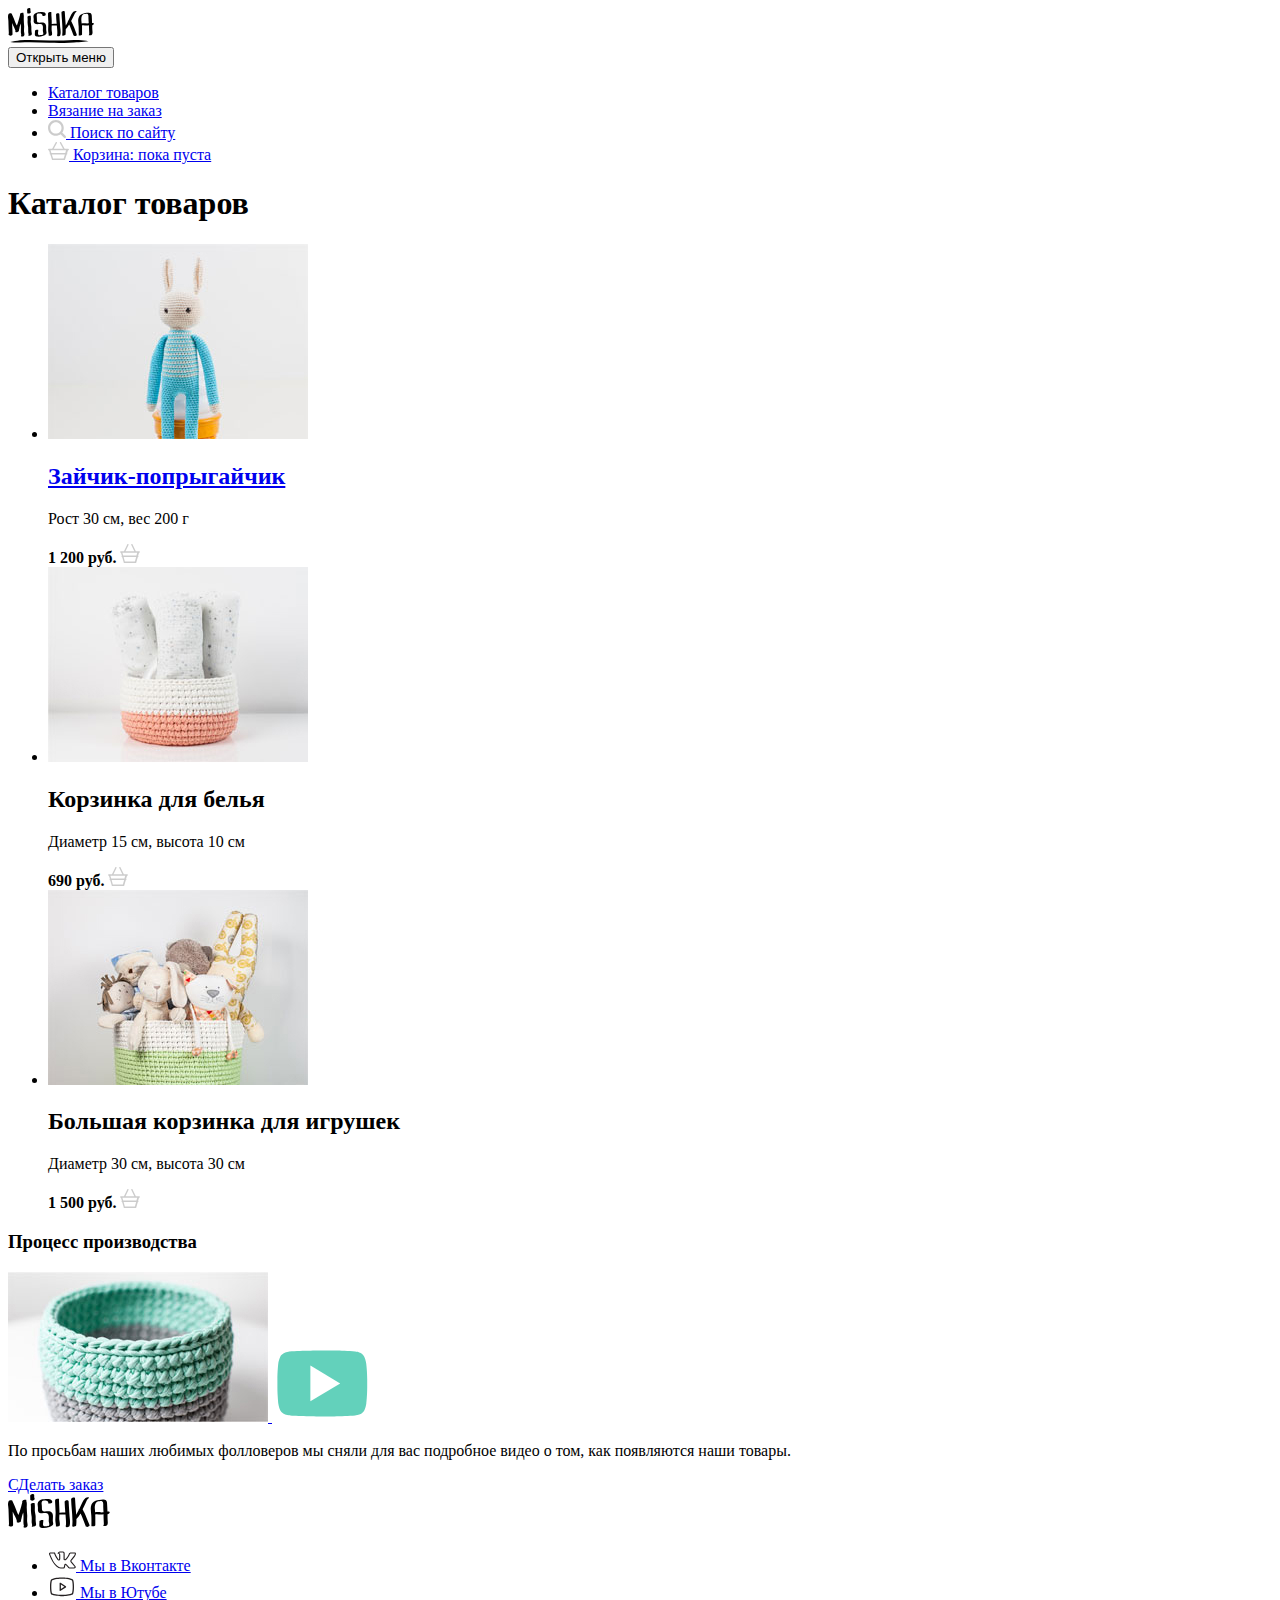
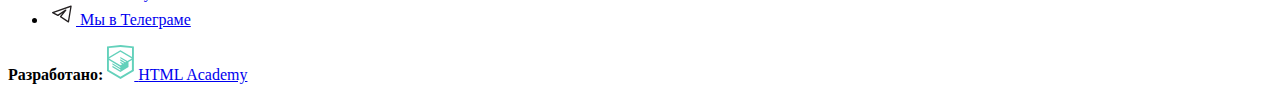
<file: 2/catalog.html>
<!DOCTYPE html>
<html lang="ru">
<head>
  <meta charset="UTF-8">
  <title>HTML Academy: Мишка: Форма</title>
  <base href="https://htmlacademy-adaptive.github.io/2033165-mishka-26/2/">
</head>
<body>
  <header class="main-header">
    <a class="main-header__logo" href="@">
      <img class="main-header__logo-image" src="img/mishka-logo-mobile.svg" width="86" height="35" alt="Логотип «Мишка».">
    </a>
    <nav class="main-nav">
      <button class="main-nav__toggle" type="button"><span class="visually-hidden">Открыть меню</span></button>
      <div class="main-nav__wrapper">
        <ul class="main-nav__list site-list">
          <li class="site-list__item">
            <a href="catalog.html">
              Каталог товаров
            </a>
          </li>
          <li class="site-list__item">
            <a href="form.html">
              Вязание на заказ
            </a>
          </li>
          <li class="site-list__item">
            <a href="#">
              <svg width="18" height="18" viewBox="0 0 18 18" fill="none" xmlns="http://www.w3.org/2000/svg">
                <path opacity="0.2" d="M17.6932 16.0568L14.2159 12.5795C15.2386 11.25 15.75 9.61364 15.75 7.875C15.75 3.47727 12.2727 0 7.875 0C3.47727 0 0 3.47727 0 7.875C0 12.2727 3.47727 15.75 7.875 15.75C9.61364 15.75 11.25 15.1364 12.5795 14.2159L16.0568 17.6932C16.2614 17.8977 16.4659 18 16.875 18C17.4886 18 18 17.4886 18 16.875C18 16.6705 17.8977 16.3636 17.6932 16.0568ZM2.25 7.875C2.25 4.80682 4.80682 2.25 7.875 2.25C10.9432 2.25 13.5 4.80682 13.5 7.875C13.5 10.9432 10.9432 13.5 7.875 13.5C4.80682 13.5 2.25 10.9432 2.25 7.875Z" fill="black"/>
              </svg>
              Поиск по сайту
            </a>
          </li>
          <li class="site-list__item">
            <a href="#">
              <svg width="21" height="18" viewBox="0 0 21 18" fill="none" xmlns="http://www.w3.org/2000/svg">
                <path opacity="0.2" d="M20.1884 6.85716H16.6377L13.1884 0.380944C12.9855 -8.61287e-06 12.5797 -0.0952351 12.1739 0.0952412C11.7681 0.285717 11.6667 0.66667 11.8696 1.04762L15.0145 6.85716H5.7826L8.92753 1.04762C9.13043 0.66667 8.92754 0.285717 8.6232 0.0952412C8.2174 -0.0952351 7.8116 0.0952295 7.6087 0.380944L4.1594 6.85716H0.811583C0.405785 6.85716 0 7.14286 0 7.61905C0 8 0.304336 8.38094 0.811583 8.38094H1.01449L1.92753 11.2381C1.72463 11.3333 1.62317 11.5238 1.62317 11.8095C1.62317 12.1905 1.92753 12.4762 2.33332 12.4762L4.05797 18H16.942L18.6667 12.4762C19.0725 12.4762 19.3768 12.1905 19.3768 11.8095C19.3768 11.619 19.2754 11.3333 19.0725 11.2381L19.9855 8.38094H20.1884C20.5942 8.38094 21 8.09524 21 7.61905C21 7.14286 20.5942 6.85716 20.1884 6.85716ZM15.6232 16.4762H5.07247L3.85506 12.381H16.942L15.6232 16.4762ZM17.2464 10.9524H3.34782L2.53623 8.28573H18.058L17.2464 10.9524Z" fill="black"/>
              </svg>
              Корзина: пока пуста
            </a>
          </li>
        </ul>
      </div>
    </nav>
  </header>
  <main class="main-container">
    <h1 class="main-title">Каталог товаров</h1>
    <section class="products">
      <ul class="products__list">
        <li class="products__item">
          <a href="#">
            <img class="products-image" src="img/catalog-1.jpg" width="260" height="195" alt="Зайчик-попрыгайчик.">
          </a>
          <h2 class="products__title"><a href="#">Зайчик-попрыгайчик</a></h2>
          <p class="products__description">Рост 30 см, вес 200 г</p>
          <div class="products__buy">
            <b class="products__price">1 200 руб.</b>
            <a class="products__buy-button">
              <svg width="20" height="19" viewBox="0 0 20 19" fill="none" xmlns="http://www.w3.org/2000/svg">
                <path opacity="0.2" d="M19.2271 7.23811H15.8454L12.5604 0.402108C12.3672 -9.09136e-06 11.9807 -0.100526 11.5942 0.100532C11.2077 0.301591 11.1111 0.703707 11.3043 1.10582L14.2995 7.23811H5.50723L8.50241 1.10582C8.69565 0.703707 8.50242 0.301591 8.21257 0.100532C7.82609 -0.100526 7.43962 0.10052 7.24638 0.402108L3.96133 7.23811H0.772936C0.386462 7.23811 0 7.53968 0 8.04233C0 8.44445 0.289844 8.84655 0.772936 8.84655H0.966184L1.83574 11.8624C1.64251 11.963 1.54587 12.164 1.54587 12.4656C1.54587 12.8677 1.83574 13.1693 2.22221 13.1693L3.86474 19H16.1353L17.7778 13.1693C18.1643 13.1693 18.4541 12.8677 18.4541 12.4656C18.4541 12.2645 18.3575 11.963 18.1643 11.8624L19.0338 8.84655H19.2271C19.6135 8.84655 20 8.54498 20 8.04233C20 7.53968 19.6135 7.23811 19.2271 7.23811ZM14.8792 17.3915H4.83092L3.67149 13.0688H16.1353L14.8792 17.3915ZM16.4251 11.5609H3.1884L2.41546 8.74605H17.1981L16.4251 11.5609Z" fill="black"/>
              </svg>
            </a>
          </div>
        </li>
        <li class="products__item">
          <a href="#">
            <img class="products-image" src="img/catalog-2.jpg" width="260" height="195" alt="Зайчик-попрыгайчик.">
          </a>
          <h2 class="products__title">Корзинка для белья</h2>
          <p class="products__description">Диаметр 15 см, высота 10 см</p>
          <div class="products__buy">
            <b class="products__price">690 руб.</b>
            <a class="products__buy-button">
              <svg width="20" height="19" viewBox="0 0 20 19" fill="none" xmlns="http://www.w3.org/2000/svg">
                <path opacity="0.2" d="M19.2271 7.23811H15.8454L12.5604 0.402108C12.3672 -9.09136e-06 11.9807 -0.100526 11.5942 0.100532C11.2077 0.301591 11.1111 0.703707 11.3043 1.10582L14.2995 7.23811H5.50723L8.50241 1.10582C8.69565 0.703707 8.50242 0.301591 8.21257 0.100532C7.82609 -0.100526 7.43962 0.10052 7.24638 0.402108L3.96133 7.23811H0.772936C0.386462 7.23811 0 7.53968 0 8.04233C0 8.44445 0.289844 8.84655 0.772936 8.84655H0.966184L1.83574 11.8624C1.64251 11.963 1.54587 12.164 1.54587 12.4656C1.54587 12.8677 1.83574 13.1693 2.22221 13.1693L3.86474 19H16.1353L17.7778 13.1693C18.1643 13.1693 18.4541 12.8677 18.4541 12.4656C18.4541 12.2645 18.3575 11.963 18.1643 11.8624L19.0338 8.84655H19.2271C19.6135 8.84655 20 8.54498 20 8.04233C20 7.53968 19.6135 7.23811 19.2271 7.23811ZM14.8792 17.3915H4.83092L3.67149 13.0688H16.1353L14.8792 17.3915ZM16.4251 11.5609H3.1884L2.41546 8.74605H17.1981L16.4251 11.5609Z" fill="black"/>
              </svg>
            </a>
          </div>
        </li>
        <li class="products__item">
          <a href="#">
            <img class="products-image" src="img/catalog-3.jpg" width="260" height="195" alt="Зайчик-попрыгайчик.">
          </a>
          <h2 class="products__title">Большая корзинка для игрушек</h2>
          <p class="products__description">Диаметр 30 см, высота 30 см</p>
          <div class="products__buy">
            <b class="products__price">1 500 руб.</b>
            <a class="products__buy-button">
              <svg width="20" height="19" viewBox="0 0 20 19" fill="none" xmlns="http://www.w3.org/2000/svg">
                <path opacity="0.2" d="M19.2271 7.23811H15.8454L12.5604 0.402108C12.3672 -9.09136e-06 11.9807 -0.100526 11.5942 0.100532C11.2077 0.301591 11.1111 0.703707 11.3043 1.10582L14.2995 7.23811H5.50723L8.50241 1.10582C8.69565 0.703707 8.50242 0.301591 8.21257 0.100532C7.82609 -0.100526 7.43962 0.10052 7.24638 0.402108L3.96133 7.23811H0.772936C0.386462 7.23811 0 7.53968 0 8.04233C0 8.44445 0.289844 8.84655 0.772936 8.84655H0.966184L1.83574 11.8624C1.64251 11.963 1.54587 12.164 1.54587 12.4656C1.54587 12.8677 1.83574 13.1693 2.22221 13.1693L3.86474 19H16.1353L17.7778 13.1693C18.1643 13.1693 18.4541 12.8677 18.4541 12.4656C18.4541 12.2645 18.3575 11.963 18.1643 11.8624L19.0338 8.84655H19.2271C19.6135 8.84655 20 8.54498 20 8.04233C20 7.53968 19.6135 7.23811 19.2271 7.23811ZM14.8792 17.3915H4.83092L3.67149 13.0688H16.1353L14.8792 17.3915ZM16.4251 11.5609H3.1884L2.41546 8.74605H17.1981L16.4251 11.5609Z" fill="black"/>
              </svg>
            </a>
          </div>
        </li>
      </ul>
    </section>
    <section class="production">
      <h3 class="production__title">Процесс производства</h3>
      <a class="production__video" href="#">
        <img class="production__image" src="img/video-mobile.jpg" width="260" height="150" alt="Превью видео">
        <svg width="101" height="77" viewBox="0 0 101 77" fill="none" xmlns="http://www.w3.org/2000/svg">
          <path d="M97.0001 18.1C97.0001 18.1 96.1001 11.1 93.2001 7.99997C89.6001 3.99997 85.5001 3.89995 83.7001 3.69995C70.4001 2.69995 50.4001 2.69995 50.4001 2.69995H50.3001C50.3001 2.69995 30.3001 2.69995 17.0001 3.69995C15.1001 3.89995 11.1001 3.99997 7.50011 7.99997C4.70011 11.1 3.7001 18.1 3.7001 18.1C3.7001 18.1 2.80011 26.3 2.80011 34.5V42.2C2.80011 50.4 3.7001 58.6 3.7001 58.6C3.7001 58.6 4.60011 65.6 7.50011 68.7C11.1001 72.7 15.9001 72.6 18.0001 73C25.6001 73.8 50.4001 74 50.4001 74C50.4001 74 70.4001 74 83.7001 73C85.6001 72.8 89.6001 72.7 93.2001 68.7C96.0001 65.6 97.0001 58.6 97.0001 58.6C97.0001 58.6 97.9001 50.4 97.9001 42.2V34.5C97.9001 26.3 97.0001 18.1 97.0001 18.1Z" fill="#63D1BB"/>
          <path d="M50.3001 76.8C49.3001 76.8 25.3001 76.5 17.7001 75.8H17.6001H17.5001C17.2001 75.7 16.8001 75.7 16.4001 75.6C13.9001 75.3 9.2001 74.7 5.6001 70.6C2.2001 67 1.2001 59.8 1.1001 59C1.1001 58.7 0.100098 50.5 0.100098 42.3V34.6C0.100098 26.3 1.00011 18.2 1.00011 17.9V17.8C1.10011 17 2.20011 9.89998 5.50011 6.19998C9.50011 1.79998 14.0001 1.30001 16.2001 1.10001C16.4001 1.10001 16.6001 1.1 16.7001 1H16.8001C30.1001 0 50.1001 0 50.3001 0H50.4001C50.6001 0 70.6001 0 83.9001 1H84.0001C84.2001 1 84.3001 1.00001 84.5001 1.10001C86.7001 1.30001 91.2001 1.79998 95.2001 6.19998C98.6001 9.79998 99.6001 17 99.7001 17.8C99.7001 18.1 100.7 26.3 100.7 34.6V42.3C100.7 50.6 99.8001 58.7 99.7001 59V59.1C99.6001 59.9 98.5001 67.1 95.2001 70.7C91.2001 75.1 86.7001 75.6 84.5001 75.8C84.3001 75.8 84.1001 75.8 84.0001 75.9H83.9001C70.6001 76.8 50.5001 76.8 50.3001 76.8ZM18.4001 70.4C25.9001 71.1 49.6001 71.4 50.4001 71.4C51.1001 71.4 70.5001 71.4 83.4001 70.4C83.6001 70.4 83.8001 70.4 84.0001 70.3C85.8001 70.1 88.6001 69.8 91.2001 67C93.0001 65 94.1001 60.1 94.3001 58.4C94.4001 57.9 95.2001 50 95.2001 42.3V34.6C95.2001 26.8 94.3001 19 94.2001 18.5C93.9001 16.1 92.8001 11.7 91.1001 10C88.5001 7.1 85.7001 6.89998 83.9001 6.69998C83.7001 6.69998 83.5001 6.70001 83.3001 6.60001C70.2001 5.60001 50.5001 5.60001 50.3001 5.60001H50.2001C50.0001 5.60001 30.2001 5.60001 17.2001 6.60001C17.0001 6.60001 16.8001 6.59998 16.6001 6.69998C14.8001 6.89998 12.0001 7.2 9.40012 10C7.60012 12 6.50011 16.9 6.30011 18.6C6.20011 19.2 5.4001 27 5.4001 34.7V42.4C5.4001 50.1 6.30011 58 6.30011 58.5C6.60011 60.9 7.70012 65.3 9.40012 67C11.7001 69.6 14.7001 70 16.9001 70.3C17.5001 70.2 17.9001 70.3 18.4001 70.4Z" fill="white"/>
          <path d="M38.4004 20.5V56.2L68.2004 38.4L38.4004 20.5Z" fill="white"/>
        </svg>
      </a>
      <p class="production__text">По просьбам наших любимых фолловеров мы сняли для вас подробное видео о том, как появляются наши товары.</p>
      <a class="production__button button" href="#">СДелать заказ</a>
    </section>
  </main>
  <footer class="main-footer">
    <div class="main-footer__logo logo">
      <svg width="102" height="34" viewBox="0 0 102 34" fill="none" xmlns="http://www.w3.org/2000/svg">
        <path d="M19.2204 21.3813C19.1204 18.6962 18.7204 16.1105 18.7204 13.4255C18.7204 11.2376 19.1204 9.04976 18.3204 6.96135C18.3204 6.76246 18.4204 6.46411 18.4204 6.26522C18.6204 5.27074 15.1204 5.76798 14.6204 6.76246C14.3204 7.0608 14.1204 7.35914 14.2204 7.75694C14.2204 7.85638 14.3204 7.95583 14.3204 8.05528C13.6204 11.2376 12.7204 14.3205 11.7204 17.4034C11.3204 18.5967 10.8204 19.6907 10.4204 20.884C9.82041 19.7901 9.22041 18.6962 8.82041 17.5028C7.42041 14.1216 6.22041 10.6409 4.52041 7.35914C4.72041 5.86743 1.32041 5.96688 0.620408 7.35914C-0.179592 9.04976 -0.0795918 10.7404 0.220408 12.5304C0.520408 14.5194 0.620408 16.5083 0.620408 18.5967C0.620408 22.5746 1.02041 26.4531 1.02041 30.431C0.620408 30.8288 0.520408 31.326 0.920408 31.8233C1.12041 32.0222 1.32041 32.2211 1.52041 32.3205C2.52041 33.0167 5.12041 32.42 5.12041 31.0277C5.12041 26.9503 4.82041 22.873 4.72041 18.6962C4.72041 18.2984 4.72041 17.9006 4.72041 17.5028C4.82041 17.6023 4.82041 17.8012 4.92041 17.9006C5.52041 19.4918 6.22041 21.0829 7.12041 22.5746C8.02041 24.0664 8.42041 25.6575 8.92041 27.2487C8.72041 27.4476 8.62041 27.7459 8.72041 27.9448C8.72041 28.1437 8.82041 28.2432 9.02041 28.3426C9.62041 28.8399 10.8204 28.641 11.5204 28.3426C11.8204 28.2432 12.1204 28.0443 12.3204 27.9448C12.6204 27.7459 13.2204 27.2487 13.0204 26.7514C13.0204 26.652 12.9204 26.5526 12.9204 26.4531C13.4204 25.1603 13.6204 23.8675 13.9204 22.5746C14.2204 21.1824 14.7204 19.7901 15.2204 18.4973C15.3204 19.094 15.3204 19.6907 15.4204 20.3868C15.6204 22.9724 15.4204 25.4586 15.4204 27.9448C15.4204 28.7404 15.5204 29.536 15.6204 30.431C15.7204 30.7294 16.0204 32.2211 15.9204 32.3205C15.1204 32.8178 15.3204 33.4144 16.1204 33.6133C17.0204 33.8122 18.2204 33.5139 18.9204 32.9172C20.1204 31.8233 19.5204 30.1327 19.3204 28.7404C18.8204 26.3537 19.3204 23.768 19.2204 21.3813Z" fill="black"/>
        <path d="M27.6201 22.0776C27.5201 20.0887 26.8201 18.1992 26.8201 16.2102C26.8201 13.9229 27.0201 11.6356 26.6201 9.34833C26.5201 8.65219 22.5201 9.44778 22.7201 10.3428C23.0201 12.4312 22.9201 14.5196 22.9201 16.7075C22.9201 18.6964 23.4201 20.5859 23.6201 22.5749C23.9201 24.6633 23.5201 26.7517 23.7201 28.7406C23.8201 29.7351 24.5201 31.4257 23.8201 32.3208C23.4201 32.818 25.3201 32.6191 25.4201 32.6191C26.2201 32.5196 27.2201 32.2213 27.7201 31.6246C28.4201 30.829 27.9201 29.2379 27.8201 28.2434C27.5201 26.2544 27.7201 24.0666 27.6201 22.0776Z" fill="black"/>
        <path d="M43.9205 18.7956C41.8205 16.0111 38.0205 18.0001 35.3205 17.3039C33.9205 16.9061 33.9205 15.0166 33.9205 13.9227C33.9205 12.5304 33.8205 11.2376 33.6205 9.84534C33.5205 8.75142 33.6205 7.75694 34.3205 6.96136C34.4205 6.86191 35.2205 6.66302 35.1205 6.66302C35.5205 6.56357 35.8205 6.56357 36.2205 6.56357C37.7205 6.46412 40.8205 6.76247 40.2205 9.04976C39.9205 10.0442 43.8205 9.44755 44.1205 8.45308C45.3205 3.87848 36.8205 4.77351 34.4205 5.3702C32.2205 5.96688 29.8205 7.16026 29.6205 9.7459C29.5205 10.9393 29.9205 12.1326 29.9205 13.326C30.0205 14.7183 29.7205 16.1106 30.2205 17.4034C31.3205 20.3868 35.7205 18.9945 38.0205 19.094C41.8205 19.3923 40.7205 24.5636 40.7205 26.9504C40.7205 28.2432 41.9205 30.3316 40.9205 31.4255C40.3205 32.1216 38.9205 32.1216 38.1205 32.2211C37.3205 32.3205 35.9205 32.5194 35.4205 31.7238C34.4205 30.3316 35.5205 27.9448 35.3205 26.3537C35.2205 25.4586 31.2205 26.2542 31.4205 27.3481C31.7205 29.9338 30.0205 33.4145 33.8205 33.9117C36.2205 34.21 39.0205 33.7128 41.3205 33.0167C42.5205 32.6189 43.6205 32.1216 44.5205 31.2266C45.5205 30.3316 45.2205 28.9393 44.9205 27.7459C44.4205 24.6631 45.8205 21.2818 43.9205 18.7956Z" fill="black"/>
        <path d="M61.3201 18.5966C61.2201 14.8176 60.6201 11.1381 60.6201 7.35905C60.6201 5.37009 56.6201 6.06623 56.6201 7.65739C56.6201 11.2375 57.1201 14.8176 57.3201 18.3977C57.3201 18.4972 57.3201 18.4972 57.3201 18.5966C55.4201 18.5966 53.4201 18.7955 51.4201 18.7955C51.6201 14.2209 50.8201 9.64634 51.0201 4.9723C51.0201 4.37561 47.1201 4.87285 47.1201 5.96678C46.9201 10.4419 47.7201 14.8176 47.6201 19.2928C47.5201 21.3812 47.4201 23.569 47.3201 25.6574C47.3201 26.7514 47.5201 27.8453 47.6201 28.9392C47.7201 29.9337 48.1201 31.2265 47.8201 32.221C47.6201 33.0166 51.4201 32.5193 51.7201 31.5248C52.2201 29.7348 51.5201 27.5469 51.3201 25.7569C51.1201 24.0663 51.3201 22.2762 51.4201 20.5856C53.4201 20.4861 55.5201 20.2873 57.5201 20.5856C57.6201 21.9779 57.7201 23.3701 57.8201 24.663C57.9201 25.8563 58.0201 26.9502 58.0201 28.1436C58.0201 29.1381 58.1201 30.6298 57.8201 31.6243C57.0201 33.7127 60.9201 33.5138 61.5201 32.0221C62.2201 30.1326 62.0201 27.8453 61.9201 25.8563C61.7201 23.3701 61.3201 20.9834 61.3201 18.5966Z" fill="black"/>
        <path d="M78.22 22.9729C77.32 20.1884 75.82 17.8016 74.62 15.216C75.62 13.3265 76.62 11.3375 77.52 9.34855C78.32 7.55849 78.92 5.56954 80.62 4.27672C81.22 3.87892 81.22 3.38169 80.32 3.28224C79.42 3.18279 78.22 3.48113 77.52 3.97837C76.12 5.27119 75.12 6.66346 74.42 8.35407C73.52 10.4425 72.52 12.4314 71.52 14.4204C71.42 14.5198 71.42 14.7187 71.32 14.8182C70.82 15.1165 70.52 15.6138 70.72 16.111C69.92 17.7022 69.12 19.1939 68.22 20.6856C67.92 15.216 67.22 9.64689 67.02 4.17727C67.02 2.88445 63.02 3.68003 63.12 5.17174C63.32 12.0336 64.32 18.7961 64.42 25.658C64.42 25.658 64.42 25.658 64.42 25.7574C64.12 26.0558 64.22 26.2547 64.52 26.3541C64.52 28.1442 64.42 29.8348 64.32 31.6248C63.82 32.321 64.82 32.7188 65.42 32.7188H65.52C66.22 32.7188 68.12 32.4204 68.22 31.3265C68.42 29.2381 68.52 27.1497 68.42 25.0613C70.02 23.3707 71.32 21.4812 72.52 19.4922C73.32 20.9839 74.02 22.4756 74.52 24.0668C75.42 26.7519 76.82 29.3375 77.62 32.0226C78.12 33.8127 82.12 32.7188 81.52 31.0282C80.52 28.2436 79.12 25.7574 78.22 22.9729Z" fill="black"/>
        <path d="M101.721 18.3983C101.521 17.6027 100.321 17.6027 99.4207 17.6027C99.4207 17.3043 99.4207 16.9066 99.4207 16.6082C99.3207 13.9231 99.2207 11.238 99.0207 8.6524C98.8207 6.1662 97.4207 5.37062 95.0207 5.47007C92.6207 5.56952 89.8207 5.96731 87.5207 6.86234C84.9207 7.85682 83.4207 9.74632 82.9207 12.5309C82.4207 15.5143 83.1207 18.6966 83.3207 21.68C83.5207 25.1607 83.4207 28.6414 83.4207 32.1221C83.4207 32.7187 87.3207 32.1221 87.3207 31.1276C87.3207 28.343 87.3207 25.5585 87.3207 22.8734C87.3207 22.0778 87.2207 21.2823 87.2207 20.4867C88.6207 19.89 90.9207 20.4867 92.3207 20.5861C93.4207 20.6856 94.5207 20.3872 95.5207 20.2878C95.5207 22.5751 95.6207 24.8624 95.7207 27.1497C95.7207 28.343 96.2207 30.6303 95.3207 31.6248C94.9207 32.1221 96.8207 31.9232 96.9207 31.9232C97.7207 31.8237 98.7207 31.5254 99.2207 30.9287C100.121 29.8348 99.7207 27.1497 99.6207 25.8569C99.5207 23.9673 99.5207 22.0778 99.5207 20.1883C100.621 19.9894 101.921 19.2933 101.721 18.3983ZM87.1207 18.2988C87.0207 17.1055 86.9207 15.8126 86.8207 14.6193C86.6207 12.332 86.9207 9.05019 89.1207 7.65792C89.7207 7.26013 90.8207 7.35958 91.5207 7.26013C92.5207 7.06123 93.5207 6.86234 94.3207 7.45902C95.5207 8.25461 95.2207 11.1386 95.2207 12.332C95.2207 14.3209 95.4207 16.3099 95.5207 18.2988C94.9207 18.3983 94.4207 18.3983 93.8207 18.3983C91.5207 18.1994 89.2207 17.8016 87.1207 18.2988Z" fill="black"/>
        <path d="M24.2204 6.663C24.7204 6.56355 25.2204 6.4641 25.7204 6.16576C25.8204 6.06631 25.9204 5.96686 25.9204 5.96686C26.4204 5.66852 26.9204 5.17128 26.6204 4.57459C26.1204 3.48067 26.2204 2.38675 26.2204 1.19337C26.2204 0.198895 25.2204 0 24.4204 0C23.7204 0.0994477 22.2204 0.596686 22.2204 1.49172C22.2204 2.48619 22.1204 3.48067 22.3204 4.47515C22.3204 4.57459 22.2204 4.67404 22.2204 4.87294C22.1204 5.07183 22.2204 5.27073 22.3204 5.46962V5.56907C22.3204 5.66852 22.3204 5.76797 22.3204 5.86742C22.4204 6.06631 22.5204 6.26521 22.7204 6.36465C23.3204 6.663 23.8204 6.663 24.2204 6.663Z" fill="black"/>
      </svg>
    </div>
    <div class="main-footer__social social">
      <ul class="social__list">
        <li class="social__item">
          <a class="social__link social__link--vkontakte" href="https://vk.com/htmlacademy">
            <svg width="28" height="23" viewBox="0 0 28 23" fill="none" xmlns="http://www.w3.org/2000/svg">
              <path d="M1 5.83876C1 4.98373 1.5151 4.52268 2.54531 4.45562L6.51515 4.48077C6.78158 4.48077 6.95921 4.60651 7.04802 4.85799C7.45655 6.11538 7.91392 7.20094 8.42014 8.11465C8.92637 9.02835 9.58801 10.0804 10.4051 11.2707C10.4761 11.4216 10.5916 11.497 10.7514 11.497C10.8758 11.497 10.9735 11.4384 11.0445 11.321L11.1244 11.0444L11.1511 6.69379C11.1511 6.39201 11.0756 6.19083 10.9246 6.09024C10.7736 5.98965 10.4939 5.9142 10.0853 5.86391C9.76563 5.81361 9.60577 5.62919 9.60577 5.31065C9.60577 5.24359 9.61465 5.19329 9.63241 5.15976C10.0054 4.07002 11.0711 3.52515 12.8296 3.52515L14.3216 3.5C14.9966 3.5 15.5561 3.65927 16.0001 3.97781C16.4442 4.29635 16.6662 4.79931 16.6662 5.48669V11.1953C16.7906 11.2791 16.906 11.321 17.0126 11.321C17.279 11.321 17.5099 11.1701 17.7053 10.8683C19.6592 8.28649 20.716 6.55966 20.8759 5.68787C20.8759 5.6711 20.8936 5.62919 20.9291 5.56213C21.0535 5.31065 21.2577 5.0927 21.5419 4.90828C21.8261 4.72387 22.0748 4.59813 22.288 4.53107C22.359 4.49753 22.4389 4.48077 22.5277 4.48077H26.6574L26.9239 4.50592C27.2791 4.50592 27.5544 4.66519 27.7498 4.98373C27.8209 5.08432 27.8697 5.19329 27.8964 5.31065C27.923 5.42801 27.9408 5.54536 27.9496 5.66272C27.9585 5.78008 27.963 5.84714 27.963 5.86391V6.03994C27.8386 6.72732 27.5233 7.4608 27.0171 8.24038C26.5109 9.01997 25.867 9.86243 25.0855 10.7678C24.304 11.6731 23.8155 12.2682 23.6201 12.5533C23.4603 12.7544 23.3803 12.9389 23.3803 13.1065C23.3803 13.2406 23.4514 13.3915 23.5935 13.5592L27.4834 18.1864C27.6965 18.4546 27.8031 18.748 27.8031 19.0666C27.8031 19.4522 27.6432 19.7707 27.3235 20.0222C27.0038 20.2737 26.6219 20.4162 26.1779 20.4497L25.7249 20.4749H21.6752C21.6574 20.4749 21.6219 20.479 21.5686 20.4874C21.5153 20.4958 21.4798 20.5 21.462 20.5C21.0712 20.5 20.7071 20.3407 20.3696 20.0222C20.2453 19.8881 19.4105 18.8989 17.8652 17.0547C17.7764 16.9374 17.652 16.8284 17.4922 16.7278C17.4211 16.9961 17.3279 17.3817 17.2124 17.8846C17.097 18.3876 17.0126 18.748 16.9593 18.966L16.8794 19.3935C16.7018 19.9803 16.3287 20.3323 15.7604 20.4497L15.3874 20.4749H12.7763C11.3021 20.4749 9.83224 19.8378 8.36686 18.5636C6.90148 17.2894 5.58264 15.6423 4.41034 13.622C3.23803 11.6018 2.14566 9.25049 1.13322 6.56805C1.04441 6.3501 1 6.107 1 5.83876ZM17.0126 12.3521C16.6396 12.3521 16.3021 12.2557 16.0001 12.0629C15.6982 11.8701 15.5472 11.606 15.5472 11.2707V5.48669C15.5472 5.15138 15.4584 4.91248 15.2808 4.76997C15.1032 4.62747 14.7923 4.55621 14.3483 4.55621L12.8296 4.60651C12.0658 4.60651 11.4886 4.73225 11.0978 4.98373C11.8793 5.3358 12.2701 5.90582 12.2701 6.69379V11.1198C12.2346 11.539 12.0569 11.8868 11.7372 12.1635C11.4175 12.4401 11.0623 12.5784 10.6715 12.5784C10.1386 12.5784 9.7301 12.3353 9.44591 11.8491C8.06046 9.87081 7.03025 7.9931 6.35529 6.21598L6.1155 5.56213L2.57195 5.53698C2.34104 5.53698 2.21227 5.54956 2.18562 5.5747C2.15898 5.59985 2.14566 5.6711 2.14566 5.78846C2.14566 5.93935 2.16342 6.09862 2.19895 6.26627L2.75845 7.67456C4.25048 11.3126 5.87127 14.1795 7.62085 16.2751C9.37042 18.3708 11.0889 19.4186 12.7763 19.4186H15.4406C15.5472 19.4186 15.6271 19.3893 15.6804 19.3306C15.7337 19.2719 15.7781 19.1588 15.8136 18.9911L15.8669 18.7396L16.3732 16.5266C16.5152 16.2249 16.6396 16.0237 16.7462 15.9231C16.9415 15.7387 17.1725 15.6465 17.4389 15.6465C17.8652 15.6465 18.3003 15.8895 18.7444 16.3757L21.0091 19.0917C21.1512 19.3097 21.3022 19.4186 21.462 19.4186H25.8581C26.391 19.4186 26.6574 19.2929 26.6574 19.0414C26.6574 18.9576 26.6308 18.8738 26.5775 18.7899L22.7142 14.2382C22.4123 13.8861 22.2613 13.5089 22.2613 13.1065C22.2613 12.7041 22.4034 12.3185 22.6876 11.9497C22.9185 11.6144 23.367 11.057 24.0331 10.2774C24.6992 9.49778 25.2809 8.76849 25.7782 8.0895C26.2756 7.4105 26.6042 6.79438 26.764 6.24112L26.8439 5.9142C26.8262 5.88067 26.8173 5.82618 26.8173 5.75074C26.8173 5.6753 26.8084 5.61243 26.7907 5.56213H22.6077C22.3412 5.66272 22.1281 5.81361 21.9682 6.01479L21.8084 6.4926C21.3643 7.64941 20.2009 9.43491 18.3181 11.8491C17.9451 12.1844 17.5099 12.3521 17.0126 12.3521Z" fill="#231F20"/>
            </svg>
            <span class="visually-hidden">Мы в Вконтакте</span>
          </a>
        </li>
        <li class="social__item">
          <a class="social__link social__link--youtube" href="https://www.youtube.com/user/htmlacademyru">
            <svg width="28" height="23" viewBox="0 0 28 23" fill="none" xmlns="http://www.w3.org/2000/svg">
              <path d="M17.8509 11.2927L12.6145 7.80184C12.5159 7.73691 12.4016 7.69985 12.2837 7.69459C12.1657 7.68934 12.0486 7.71608 11.9446 7.77198C11.8406 7.82789 11.7537 7.91087 11.693 8.01215C11.6324 8.11343 11.6002 8.22924 11.6 8.34729V15.3291C11.6001 15.4481 11.6327 15.5648 11.6942 15.6667C11.7557 15.7686 11.8438 15.8518 11.9491 15.9073C12.0524 15.9631 12.1691 15.9895 12.2864 15.9837C12.4037 15.978 12.5172 15.9402 12.6145 15.8746L17.8509 12.3837C17.9409 12.3239 18.0148 12.2429 18.0658 12.1477C18.1169 12.0526 18.1436 11.9462 18.1436 11.8382C18.1436 11.7302 18.1169 11.6239 18.0658 11.5287C18.0148 11.4335 17.9409 11.3525 17.8509 11.2927ZM12.9091 14.1073V9.56911L16.3127 11.8382L12.9091 14.1073ZM25.3891 5.54366C25.2942 5.17547 25.1131 4.83511 24.8609 4.55061C24.6086 4.26611 24.2924 4.04561 23.9382 3.90729C20.2182 2.4782 14.2509 2.50002 14 2.50002C13.7491 2.50002 7.78182 2.4782 4.06182 3.90729C3.70764 4.04561 3.3914 4.26611 3.13914 4.55061C2.88689 4.83511 2.70584 5.17547 2.61091 5.54366C2.32727 6.61275 2 8.57638 2 11.8382C2 15.1 2.32727 17.0637 2.61091 18.1327C2.70584 18.5009 2.88689 18.8413 3.13914 19.1258C3.3914 19.4103 3.70764 19.6308 4.06182 19.7691C7.78182 21.1982 13.7491 21.1764 14 21.1764H14.0764C14.8291 21.1764 20.3927 21.1327 23.9382 19.7691C24.2924 19.6308 24.6086 19.4103 24.8609 19.1258C25.1131 18.8413 25.2942 18.5009 25.3891 18.1327C25.6727 17.0637 26 15.1 26 11.8382C26 8.57638 25.6727 6.61275 25.3891 5.54366ZM24.1236 17.8055C24.0807 17.972 23.999 18.1259 23.8853 18.2548C23.7715 18.3838 23.6289 18.484 23.4691 18.5473C19.9782 19.8891 14.0655 19.8673 14 19.8673C13.9345 19.8673 8.02182 19.8891 4.53091 18.5473C4.37107 18.484 4.22846 18.3838 4.11471 18.2548C4.00096 18.1259 3.91929 17.972 3.87636 17.8055C3.61455 16.8018 3.30909 14.9582 3.30909 11.8382C3.30909 8.7182 3.61455 6.87457 3.87636 5.87093C3.91929 5.70445 4.00096 5.55047 4.11471 5.42156C4.22846 5.29264 4.37107 5.19243 4.53091 5.12911C8.02182 3.78729 13.9345 3.80911 14 3.80911C14.0655 3.80911 19.9782 3.78729 23.4691 5.12911C23.6289 5.19243 23.7715 5.29264 23.8853 5.42156C23.999 5.55047 24.0807 5.70445 24.1236 5.87093C24.3855 6.87457 24.6909 8.7182 24.6909 11.8382C24.6909 14.9582 24.3855 16.8018 24.1236 17.8055Z" fill="#231F20"/>
            </svg>
            <span class="visually-hidden">Мы в Ютубе</span>
          </a>
        </li>
        <li class="social__item">
          <a class="social__link social__link--telegram" href="https://t.me/htmlacademy">
            <svg width="28" height="23" viewBox="0 0 28 23" fill="none" xmlns="http://www.w3.org/2000/svg">
              <path fill-rule="evenodd" clip-rule="evenodd" d="M23.4608 3.65291C23.6393 3.80222 23.7255 4.0349 23.6872 4.26448L21.0611 20.0214C21.0244 20.2411 20.8789 20.4273 20.6745 20.5159C20.47 20.6045 20.2346 20.5833 20.0493 20.4597L12.1708 15.2074C12.0177 15.1054 11.9145 14.9437 11.8862 14.7619C11.858 14.58 11.9074 14.3947 12.0223 14.251L14.633 10.9877L10.273 13.8944C10.077 14.025 9.82597 14.0407 9.61524 13.9353L4.36293 11.3092C4.12769 11.1915 3.98535 10.9449 4.0012 10.6824C4.01705 10.4198 4.18804 10.1921 4.43573 10.1036L22.8188 3.53826C23.038 3.45998 23.2822 3.50359 23.4608 3.65291ZM6.32626 10.8228L9.86168 12.5905L17.4231 7.5495C17.6925 7.36994 18.0525 7.41349 18.2712 7.6521C18.49 7.8907 18.5022 8.25314 18.3 8.50591L13.495 14.5121L19.9328 18.8039L22.2083 5.15058L6.32626 10.8228Z" fill="#231F20"/>
            </svg>
            <span class="visually-hidden">Мы в Телеграме</span>
          </a>
        </li>
      </ul>
    </div>
    <div class="main-footer__copyright copyright">
      <b class="copyright__text">Разработано:</b>
      <a class="copyright__link" href="https://htmlacademy.ru/intensive/adaptive">
        <svg width="27" height="35" viewBox="0 0 27 35" fill="none" xmlns="http://www.w3.org/2000/svg">
          <path d="M13.6 0H13.5L0 1.4V26.1L13.5 34.1L26.9 26.1V1.4L13.6 0ZM25 12.1L13.5 5.3V5.2H13.4L13.3 5.1V5.2L1.9 12.1V3.1L13.4 1.9L25 3.1V12.1ZM13.4 6.8L24.9 13.5L20.4 16.1L13.3 11.9V13.3L19.2 16.8L18.3 17.3L13.3 14.3V15.7L17.1 18L16.3 18.5L13.3 16.7V18.1L15.2 19.2L13.4 20.3L2 13.6L13.4 6.8ZM1.9 15.1L13.3 21.9V22.9L5.4 18.2V19.6L13.4 24.4V25.5L5.4 20.8V22.2L13.4 27L21.5 22.1V16.9L24.9 14.9V24.9L13.4 31.8L1.9 25V15.1Z" fill="#63D1BB"/>
        </svg>
        <span class="visually-hidden">HTML Academy</span>
      </a>
    </div>
  </footer>
</body>
</html>
</file>
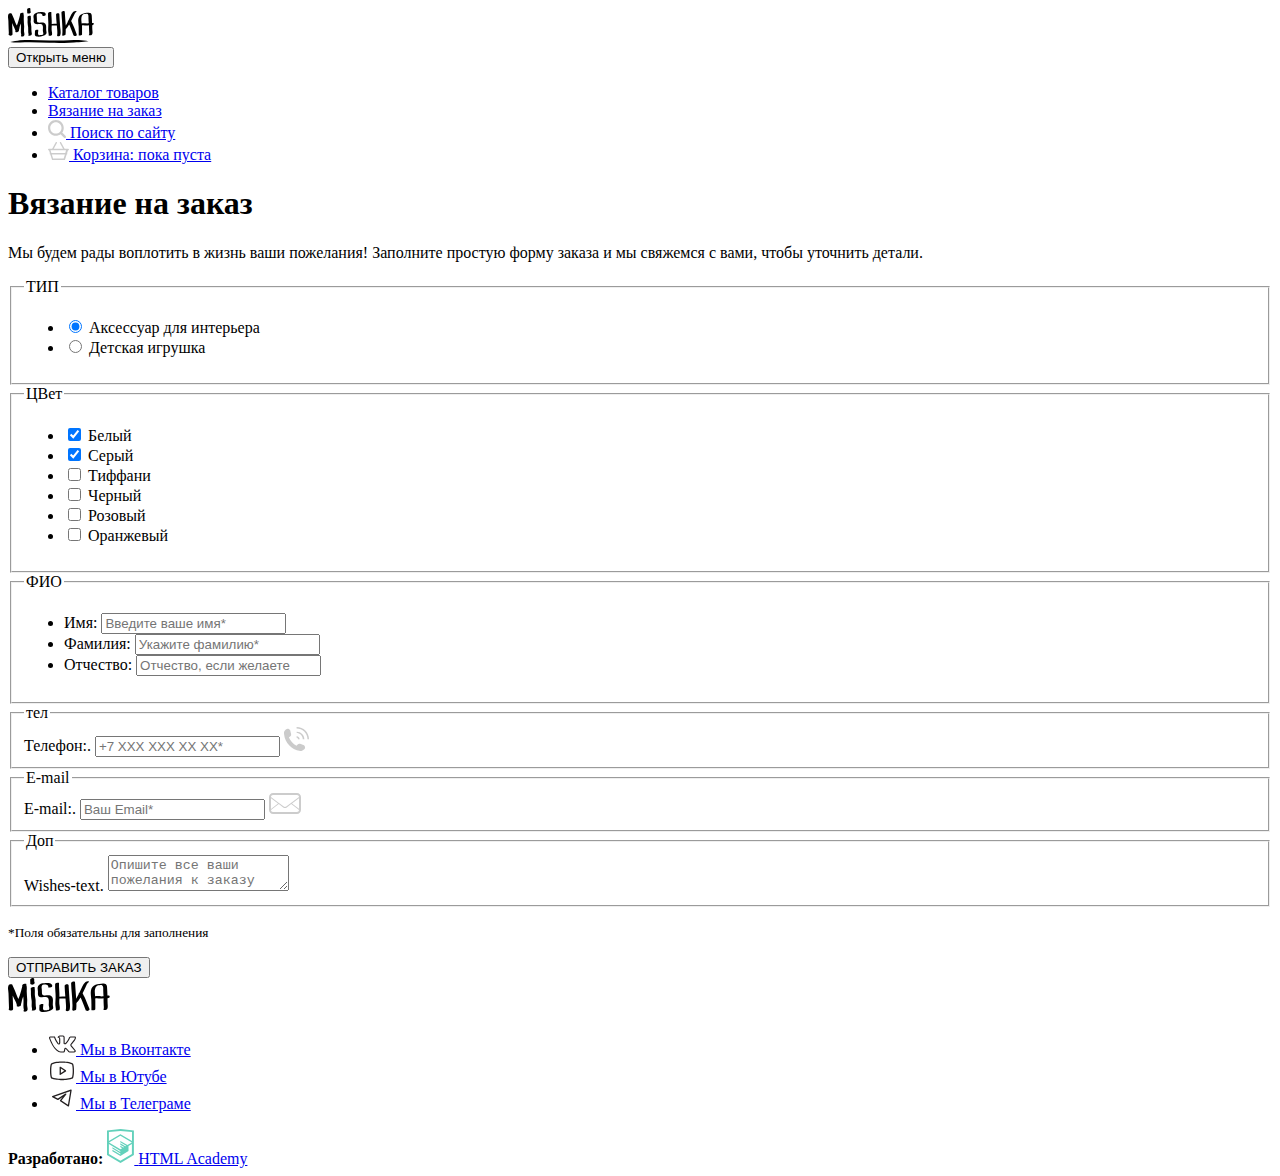
<file: 2/form.html>
<!DOCTYPE html>
<html lang="ru">
  <head>
    <meta charset="UTF-8">
    <title>HTML Academy: Мишка: Форма</title>
    <base href="https://htmlacademy-adaptive.github.io/2033165-mishka-26/2/">
</head>
  <body class="page-body">
    <header class="main-header">
      <a class="main-header__logo" href="@">
        <img class="main-header__logo-image" src="img/mishka-logo-mobile.svg" width="86" height="35" alt="Логотип «Мишка».">
      </a>
      <nav class="main-nav">
        <button class="main-nav__toggle" type="button"><span class="visually-hidden">Открыть меню</span></button>
        <div class="main-nav__wrapper">
          <ul class="main-nav__list site-list">
            <li class="site-list__item">
              <a href="catalog.html">
                Каталог товаров
              </a>
            </li>
            <li class="site-list__item">
              <a href="form.html">
                Вязание на заказ
              </a>
            </li>
            <li class="site-list__item">
              <a href="#">
                <svg width="18" height="18" viewBox="0 0 18 18" fill="none" xmlns="http://www.w3.org/2000/svg">
                  <path opacity="0.2" d="M17.6932 16.0568L14.2159 12.5795C15.2386 11.25 15.75 9.61364 15.75 7.875C15.75 3.47727 12.2727 0 7.875 0C3.47727 0 0 3.47727 0 7.875C0 12.2727 3.47727 15.75 7.875 15.75C9.61364 15.75 11.25 15.1364 12.5795 14.2159L16.0568 17.6932C16.2614 17.8977 16.4659 18 16.875 18C17.4886 18 18 17.4886 18 16.875C18 16.6705 17.8977 16.3636 17.6932 16.0568ZM2.25 7.875C2.25 4.80682 4.80682 2.25 7.875 2.25C10.9432 2.25 13.5 4.80682 13.5 7.875C13.5 10.9432 10.9432 13.5 7.875 13.5C4.80682 13.5 2.25 10.9432 2.25 7.875Z" fill="black"/>
                </svg>
                Поиск по сайту
              </a>
            </li>
            <li class="site-list__item">
              <a href="#">
                <svg width="21" height="18" viewBox="0 0 21 18" fill="none" xmlns="http://www.w3.org/2000/svg">
                  <path opacity="0.2" d="M20.1884 6.85716H16.6377L13.1884 0.380944C12.9855 -8.61287e-06 12.5797 -0.0952351 12.1739 0.0952412C11.7681 0.285717 11.6667 0.66667 11.8696 1.04762L15.0145 6.85716H5.7826L8.92753 1.04762C9.13043 0.66667 8.92754 0.285717 8.6232 0.0952412C8.2174 -0.0952351 7.8116 0.0952295 7.6087 0.380944L4.1594 6.85716H0.811583C0.405785 6.85716 0 7.14286 0 7.61905C0 8 0.304336 8.38094 0.811583 8.38094H1.01449L1.92753 11.2381C1.72463 11.3333 1.62317 11.5238 1.62317 11.8095C1.62317 12.1905 1.92753 12.4762 2.33332 12.4762L4.05797 18H16.942L18.6667 12.4762C19.0725 12.4762 19.3768 12.1905 19.3768 11.8095C19.3768 11.619 19.2754 11.3333 19.0725 11.2381L19.9855 8.38094H20.1884C20.5942 8.38094 21 8.09524 21 7.61905C21 7.14286 20.5942 6.85716 20.1884 6.85716ZM15.6232 16.4762H5.07247L3.85506 12.381H16.942L15.6232 16.4762ZM17.2464 10.9524H3.34782L2.53623 8.28573H18.058L17.2464 10.9524Z" fill="black"/>
                </svg>
                Корзина: пока пуста
              </a>
            </li>
          </ul>
        </div>
      </nav>
    </header>
    <main class="main-container">
      <h1 class="main-title">Вязание на заказ</h1>
      <form class="main-form" action="https://echo.htmlacademy.ru/" method="get">
        <p class="main-form__description just-text just-text-less">Мы будем рады воплотить в жизнь ваши пожелания! Заполните простую форму заказа и мы свяжемся с вами, чтобы уточнить детали.</p>
        <fieldset class="main-form__group form-group">
          <legend class="form-group__title">ТИП</legend>
          <ul class="form-group__list-radio">
            <li class="form-group__item-radio">
              <input class="form-group__radio visually-hidden" type="radio" name="type" value="Аксессуар для интерьера" id="accessories" checked>
              <label class="form-group__label" for="accessories">Аксессуар для интерьера</label>
            </li>
            <li class="form-group__item-radio">
              <input class="form-group__radio visually-hidden" type="radio" name="type" value="Детская игрушка" id="toys">
              <label class="form-group__label" for="toys">Детская игрушка</label>
            </li>
          </ul>
        </fieldset>
        <fieldset class="main-form__group form-group">
          <legend class="form-group__title">ЦВет</legend>
          <ul class="form-group__list-checkbox">
            <li class="form-group__item-checkbox">
              <input class="form-group__checkbox visually-hidden" type="checkbox" name="color" value="Белый" id="white" checked>
              <label class="form-group__label" for="white">Белый</label>
            </li>
            <li class="form-group__item-checkbox">
              <input class="form-group__checkbox visually-hidden" type="checkbox" name="color" value="Серый" id="grey" checked>
              <label class="form-group__label" for="grey">Серый</label>
            </li>
            <li class="form-group__item-checkbox">
              <input class="form-group__checkbox visually-hidden" type="checkbox" name="color" value="Тиффани" id="tiffani">
              <label class="form-group__label" for="tiffani">Тиффани</label>
            </li>
            <li class="form-group__item-checkbox">
              <input class="form-group__checkbox visually-hidden" type="checkbox" name="color" value="Черный" id="black">
              <label class="form-group__label" for="black">Черный</label>
            </li>
            <li class="form-group__item-checkbox">
              <input class="form-group__checkbox visually-hidden" type="checkbox" name="color" value="Розовый" id="pink">
              <label class="form-group__label" for="pink">Розовый</label>
            </li>
            <li class="form-group__item-checkbox">
              <input class="form-group__checkbox visually-hidden" type="checkbox" name="color" value="Оранжевый" id="orange">
              <label class="form-group__label" for="orange">Оранжевый</label>
            </li>
          </ul>
        </fieldset>
        <fieldset class="main-form__group form-group">
          <legend class="form-group__title">ФИО</legend>
          <ul class="form-group__list-input-text">
            <li class="form-group__item-input-text">
              <label class="form-group__label">
                Имя:
                <input class="form-group__input-text input" type="text" placeholder="Введите ваше имя*" name="name" required>
              </label>
            </li>
            <li class="form-group__item-input-text">
              <label class="form-group__label">
                Фамилия:
                <input class="form-group__input-text input" type="text" placeholder="Укажите фамилию*" name="surname" required>
              </label>
            </li>
            <li class="form-group__item-input-text">
              <label class="form-group__label">
                Отчество:
                <input class="form-group__input-text input" type="text" placeholder="Отчество, если желаете" name="patronymic">
              </label>
            </li>
          </ul>
        </fieldset>
        <fieldset class="main-form__group form-group">
          <legend class="form-group__title">тел</legend>
          <div class="form-group__list-input-tel">
            <div class="form-group__item-input-tel">
              <label class="visually-hidden" for="tel">Телефон:.</label>
              <input class="form-group__input-tel input" type="tel" placeholder="+7 ХХХ ХХХ ХХ ХХ*" name="tel" id="tel" required>
              <svg width="25" height="24" viewBox="0 0 25 24" fill="none" xmlns="http://www.w3.org/2000/svg">
                <g opacity="0.2">
                <path d="M17.4395 24C17.0363 24 16.7339 24 16.3306 24C11.3911 23.4074 7.7621 21.1358 5.14113 18.2717C2.52016 15.4075 0.403226 11.7532 0 6.7162C0 6.22237 0 5.82731 0 5.33349C0.100806 4.44461 0.504032 3.85202 1.10887 3.25943C1.71371 2.56808 2.72177 1.77796 3.62903 1.6792C4.33468 1.6792 5.44355 2.17302 5.84677 2.76561C6.25 3.25943 6.45161 4.34584 6.65323 5.13596C6.85484 6.02484 7.25806 7.11125 7.15726 7.90137C6.95565 9.08655 5.34274 9.58037 4.93952 10.4693C6.55242 14.1235 9.07258 16.889 12.5 18.6667C13.3065 18.1729 14.1129 16.7902 15.3226 16.7902C15.7258 16.7902 16.3306 16.9877 16.7339 17.0865C17.2379 17.1852 17.6411 17.3828 18.0444 17.5803C18.75 17.8766 20.0605 18.1729 20.4637 18.7655C20.8669 19.3581 21.1694 20.3457 21.0685 20.9383C20.7661 22.2222 18.6492 23.6049 17.4395 24Z" fill="black"/>
                <path d="M12.6008 1.48147C18.5484 1.48147 23.4879 6.22217 23.4879 12.1481H25C25 5.43205 19.4556 0 12.6008 0V1.48147Z" fill="black"/>
                <path d="M12.6008 9.18506V10.7653C13.4073 10.7653 14.0121 11.3579 14.0121 12.148H15.625C15.625 10.5678 14.3145 9.18506 12.6008 9.18506Z" fill="black"/>
                <path d="M12.6008 6.12356C15.9274 6.12356 18.75 8.79021 18.75 12.1482H20.3629C20.3629 8.00009 16.9355 4.64209 12.7016 4.64209V6.12356H12.6008Z" fill="black"/>
                </g>
              </svg>
            </div>
          </div>
        </fieldset>
        <fieldset class="main-form__group form-group">
          <legend class="form-group__title">E-mail</legend>
          <div class="form-group__list-input-email">
            <div class="form-group__item-input-email">
              <label class="visually-hidden" for="email">E-mail:.</label>
              <input class="form-group__input-email input" type="email" placeholder="Ваш Email*" name="email" id="email" required>
              <svg width="32" height="21" viewBox="0 0 32 21" fill="none" xmlns="http://www.w3.org/2000/svg">
                <path opacity="0.2" d="M28 0H4C1.8 0 0 1.8 0 4V17C0 19.2 1.8 21 4 21H28C30.2 21 32 19.2 32 17V4C32 1.8 30.2 0 28 0ZM2 5.3L9 10.6L2 15.9V5.3ZM30 17C30 18.1 29.1 19 28 19H4C2.9 19 2 18.1 2 17L9.8 11.1L14.2 14.4C14.7 14.8 15.4 15 16 15C16.6 15 17.3 14.8 17.8 14.4L22.2 11.1L30 17ZM30 15.8L23 10.5L30 5.2V15.8ZM17.2 13.6C16.8 13.9 16.4 14 16 14C15.6 14 15.1 13.9 14.8 13.6L10.7 10.5L9.9 9.9L2 4C2 2.9 2.9 2 4 2H28C29.1 2 30 2.9 30 4L17.2 13.6Z" fill="black"/>
              </svg>
            </div>
          </div>
        </fieldset>
        <fieldset class="main-form__group form-group">
          <legend class="form-group__title">Доп</legend>
          <label class="visually-hidden" for="wishes-text">Wishes-text.</label>
          <textarea class="form-group__textarea" placeholder="Опишите все ваши пожелания к заказу" name="wishes-text" id="wishes-text"></textarea>
        </fieldset>
        <p class="main-form__legend">
          <small>
            *Поля обязательны для заполнения
          </small>
        </p>
        <button class="main-form__button button" type="submit">ОТПРАВИТЬ ЗАКАЗ</button>
      </form>
    </main>
    <footer class="main-footer">
      <div class="main-footer__logo logo">
        <svg width="102" height="34" viewBox="0 0 102 34" fill="none" xmlns="http://www.w3.org/2000/svg">
          <path d="M19.2204 21.3813C19.1204 18.6962 18.7204 16.1105 18.7204 13.4255C18.7204 11.2376 19.1204 9.04976 18.3204 6.96135C18.3204 6.76246 18.4204 6.46411 18.4204 6.26522C18.6204 5.27074 15.1204 5.76798 14.6204 6.76246C14.3204 7.0608 14.1204 7.35914 14.2204 7.75694C14.2204 7.85638 14.3204 7.95583 14.3204 8.05528C13.6204 11.2376 12.7204 14.3205 11.7204 17.4034C11.3204 18.5967 10.8204 19.6907 10.4204 20.884C9.82041 19.7901 9.22041 18.6962 8.82041 17.5028C7.42041 14.1216 6.22041 10.6409 4.52041 7.35914C4.72041 5.86743 1.32041 5.96688 0.620408 7.35914C-0.179592 9.04976 -0.0795918 10.7404 0.220408 12.5304C0.520408 14.5194 0.620408 16.5083 0.620408 18.5967C0.620408 22.5746 1.02041 26.4531 1.02041 30.431C0.620408 30.8288 0.520408 31.326 0.920408 31.8233C1.12041 32.0222 1.32041 32.2211 1.52041 32.3205C2.52041 33.0167 5.12041 32.42 5.12041 31.0277C5.12041 26.9503 4.82041 22.873 4.72041 18.6962C4.72041 18.2984 4.72041 17.9006 4.72041 17.5028C4.82041 17.6023 4.82041 17.8012 4.92041 17.9006C5.52041 19.4918 6.22041 21.0829 7.12041 22.5746C8.02041 24.0664 8.42041 25.6575 8.92041 27.2487C8.72041 27.4476 8.62041 27.7459 8.72041 27.9448C8.72041 28.1437 8.82041 28.2432 9.02041 28.3426C9.62041 28.8399 10.8204 28.641 11.5204 28.3426C11.8204 28.2432 12.1204 28.0443 12.3204 27.9448C12.6204 27.7459 13.2204 27.2487 13.0204 26.7514C13.0204 26.652 12.9204 26.5526 12.9204 26.4531C13.4204 25.1603 13.6204 23.8675 13.9204 22.5746C14.2204 21.1824 14.7204 19.7901 15.2204 18.4973C15.3204 19.094 15.3204 19.6907 15.4204 20.3868C15.6204 22.9724 15.4204 25.4586 15.4204 27.9448C15.4204 28.7404 15.5204 29.536 15.6204 30.431C15.7204 30.7294 16.0204 32.2211 15.9204 32.3205C15.1204 32.8178 15.3204 33.4144 16.1204 33.6133C17.0204 33.8122 18.2204 33.5139 18.9204 32.9172C20.1204 31.8233 19.5204 30.1327 19.3204 28.7404C18.8204 26.3537 19.3204 23.768 19.2204 21.3813Z" fill="black"/>
          <path d="M27.6201 22.0776C27.5201 20.0887 26.8201 18.1992 26.8201 16.2102C26.8201 13.9229 27.0201 11.6356 26.6201 9.34833C26.5201 8.65219 22.5201 9.44778 22.7201 10.3428C23.0201 12.4312 22.9201 14.5196 22.9201 16.7075C22.9201 18.6964 23.4201 20.5859 23.6201 22.5749C23.9201 24.6633 23.5201 26.7517 23.7201 28.7406C23.8201 29.7351 24.5201 31.4257 23.8201 32.3208C23.4201 32.818 25.3201 32.6191 25.4201 32.6191C26.2201 32.5196 27.2201 32.2213 27.7201 31.6246C28.4201 30.829 27.9201 29.2379 27.8201 28.2434C27.5201 26.2544 27.7201 24.0666 27.6201 22.0776Z" fill="black"/>
          <path d="M43.9205 18.7956C41.8205 16.0111 38.0205 18.0001 35.3205 17.3039C33.9205 16.9061 33.9205 15.0166 33.9205 13.9227C33.9205 12.5304 33.8205 11.2376 33.6205 9.84534C33.5205 8.75142 33.6205 7.75694 34.3205 6.96136C34.4205 6.86191 35.2205 6.66302 35.1205 6.66302C35.5205 6.56357 35.8205 6.56357 36.2205 6.56357C37.7205 6.46412 40.8205 6.76247 40.2205 9.04976C39.9205 10.0442 43.8205 9.44755 44.1205 8.45308C45.3205 3.87848 36.8205 4.77351 34.4205 5.3702C32.2205 5.96688 29.8205 7.16026 29.6205 9.7459C29.5205 10.9393 29.9205 12.1326 29.9205 13.326C30.0205 14.7183 29.7205 16.1106 30.2205 17.4034C31.3205 20.3868 35.7205 18.9945 38.0205 19.094C41.8205 19.3923 40.7205 24.5636 40.7205 26.9504C40.7205 28.2432 41.9205 30.3316 40.9205 31.4255C40.3205 32.1216 38.9205 32.1216 38.1205 32.2211C37.3205 32.3205 35.9205 32.5194 35.4205 31.7238C34.4205 30.3316 35.5205 27.9448 35.3205 26.3537C35.2205 25.4586 31.2205 26.2542 31.4205 27.3481C31.7205 29.9338 30.0205 33.4145 33.8205 33.9117C36.2205 34.21 39.0205 33.7128 41.3205 33.0167C42.5205 32.6189 43.6205 32.1216 44.5205 31.2266C45.5205 30.3316 45.2205 28.9393 44.9205 27.7459C44.4205 24.6631 45.8205 21.2818 43.9205 18.7956Z" fill="black"/>
          <path d="M61.3201 18.5966C61.2201 14.8176 60.6201 11.1381 60.6201 7.35905C60.6201 5.37009 56.6201 6.06623 56.6201 7.65739C56.6201 11.2375 57.1201 14.8176 57.3201 18.3977C57.3201 18.4972 57.3201 18.4972 57.3201 18.5966C55.4201 18.5966 53.4201 18.7955 51.4201 18.7955C51.6201 14.2209 50.8201 9.64634 51.0201 4.9723C51.0201 4.37561 47.1201 4.87285 47.1201 5.96678C46.9201 10.4419 47.7201 14.8176 47.6201 19.2928C47.5201 21.3812 47.4201 23.569 47.3201 25.6574C47.3201 26.7514 47.5201 27.8453 47.6201 28.9392C47.7201 29.9337 48.1201 31.2265 47.8201 32.221C47.6201 33.0166 51.4201 32.5193 51.7201 31.5248C52.2201 29.7348 51.5201 27.5469 51.3201 25.7569C51.1201 24.0663 51.3201 22.2762 51.4201 20.5856C53.4201 20.4861 55.5201 20.2873 57.5201 20.5856C57.6201 21.9779 57.7201 23.3701 57.8201 24.663C57.9201 25.8563 58.0201 26.9502 58.0201 28.1436C58.0201 29.1381 58.1201 30.6298 57.8201 31.6243C57.0201 33.7127 60.9201 33.5138 61.5201 32.0221C62.2201 30.1326 62.0201 27.8453 61.9201 25.8563C61.7201 23.3701 61.3201 20.9834 61.3201 18.5966Z" fill="black"/>
          <path d="M78.22 22.9729C77.32 20.1884 75.82 17.8016 74.62 15.216C75.62 13.3265 76.62 11.3375 77.52 9.34855C78.32 7.55849 78.92 5.56954 80.62 4.27672C81.22 3.87892 81.22 3.38169 80.32 3.28224C79.42 3.18279 78.22 3.48113 77.52 3.97837C76.12 5.27119 75.12 6.66346 74.42 8.35407C73.52 10.4425 72.52 12.4314 71.52 14.4204C71.42 14.5198 71.42 14.7187 71.32 14.8182C70.82 15.1165 70.52 15.6138 70.72 16.111C69.92 17.7022 69.12 19.1939 68.22 20.6856C67.92 15.216 67.22 9.64689 67.02 4.17727C67.02 2.88445 63.02 3.68003 63.12 5.17174C63.32 12.0336 64.32 18.7961 64.42 25.658C64.42 25.658 64.42 25.658 64.42 25.7574C64.12 26.0558 64.22 26.2547 64.52 26.3541C64.52 28.1442 64.42 29.8348 64.32 31.6248C63.82 32.321 64.82 32.7188 65.42 32.7188H65.52C66.22 32.7188 68.12 32.4204 68.22 31.3265C68.42 29.2381 68.52 27.1497 68.42 25.0613C70.02 23.3707 71.32 21.4812 72.52 19.4922C73.32 20.9839 74.02 22.4756 74.52 24.0668C75.42 26.7519 76.82 29.3375 77.62 32.0226C78.12 33.8127 82.12 32.7188 81.52 31.0282C80.52 28.2436 79.12 25.7574 78.22 22.9729Z" fill="black"/>
          <path d="M101.721 18.3983C101.521 17.6027 100.321 17.6027 99.4207 17.6027C99.4207 17.3043 99.4207 16.9066 99.4207 16.6082C99.3207 13.9231 99.2207 11.238 99.0207 8.6524C98.8207 6.1662 97.4207 5.37062 95.0207 5.47007C92.6207 5.56952 89.8207 5.96731 87.5207 6.86234C84.9207 7.85682 83.4207 9.74632 82.9207 12.5309C82.4207 15.5143 83.1207 18.6966 83.3207 21.68C83.5207 25.1607 83.4207 28.6414 83.4207 32.1221C83.4207 32.7187 87.3207 32.1221 87.3207 31.1276C87.3207 28.343 87.3207 25.5585 87.3207 22.8734C87.3207 22.0778 87.2207 21.2823 87.2207 20.4867C88.6207 19.89 90.9207 20.4867 92.3207 20.5861C93.4207 20.6856 94.5207 20.3872 95.5207 20.2878C95.5207 22.5751 95.6207 24.8624 95.7207 27.1497C95.7207 28.343 96.2207 30.6303 95.3207 31.6248C94.9207 32.1221 96.8207 31.9232 96.9207 31.9232C97.7207 31.8237 98.7207 31.5254 99.2207 30.9287C100.121 29.8348 99.7207 27.1497 99.6207 25.8569C99.5207 23.9673 99.5207 22.0778 99.5207 20.1883C100.621 19.9894 101.921 19.2933 101.721 18.3983ZM87.1207 18.2988C87.0207 17.1055 86.9207 15.8126 86.8207 14.6193C86.6207 12.332 86.9207 9.05019 89.1207 7.65792C89.7207 7.26013 90.8207 7.35958 91.5207 7.26013C92.5207 7.06123 93.5207 6.86234 94.3207 7.45902C95.5207 8.25461 95.2207 11.1386 95.2207 12.332C95.2207 14.3209 95.4207 16.3099 95.5207 18.2988C94.9207 18.3983 94.4207 18.3983 93.8207 18.3983C91.5207 18.1994 89.2207 17.8016 87.1207 18.2988Z" fill="black"/>
          <path d="M24.2204 6.663C24.7204 6.56355 25.2204 6.4641 25.7204 6.16576C25.8204 6.06631 25.9204 5.96686 25.9204 5.96686C26.4204 5.66852 26.9204 5.17128 26.6204 4.57459C26.1204 3.48067 26.2204 2.38675 26.2204 1.19337C26.2204 0.198895 25.2204 0 24.4204 0C23.7204 0.0994477 22.2204 0.596686 22.2204 1.49172C22.2204 2.48619 22.1204 3.48067 22.3204 4.47515C22.3204 4.57459 22.2204 4.67404 22.2204 4.87294C22.1204 5.07183 22.2204 5.27073 22.3204 5.46962V5.56907C22.3204 5.66852 22.3204 5.76797 22.3204 5.86742C22.4204 6.06631 22.5204 6.26521 22.7204 6.36465C23.3204 6.663 23.8204 6.663 24.2204 6.663Z" fill="black"/>
        </svg>
      </div>
      <div class="main-footer__social social">
        <ul class="social__list">
          <li class="social__item">
            <a class="social__link social__link--vkontakte" href="https://vk.com/htmlacademy">
              <svg width="28" height="23" viewBox="0 0 28 23" fill="none" xmlns="http://www.w3.org/2000/svg">
                <path d="M1 5.83876C1 4.98373 1.5151 4.52268 2.54531 4.45562L6.51515 4.48077C6.78158 4.48077 6.95921 4.60651 7.04802 4.85799C7.45655 6.11538 7.91392 7.20094 8.42014 8.11465C8.92637 9.02835 9.58801 10.0804 10.4051 11.2707C10.4761 11.4216 10.5916 11.497 10.7514 11.497C10.8758 11.497 10.9735 11.4384 11.0445 11.321L11.1244 11.0444L11.1511 6.69379C11.1511 6.39201 11.0756 6.19083 10.9246 6.09024C10.7736 5.98965 10.4939 5.9142 10.0853 5.86391C9.76563 5.81361 9.60577 5.62919 9.60577 5.31065C9.60577 5.24359 9.61465 5.19329 9.63241 5.15976C10.0054 4.07002 11.0711 3.52515 12.8296 3.52515L14.3216 3.5C14.9966 3.5 15.5561 3.65927 16.0001 3.97781C16.4442 4.29635 16.6662 4.79931 16.6662 5.48669V11.1953C16.7906 11.2791 16.906 11.321 17.0126 11.321C17.279 11.321 17.5099 11.1701 17.7053 10.8683C19.6592 8.28649 20.716 6.55966 20.8759 5.68787C20.8759 5.6711 20.8936 5.62919 20.9291 5.56213C21.0535 5.31065 21.2577 5.0927 21.5419 4.90828C21.8261 4.72387 22.0748 4.59813 22.288 4.53107C22.359 4.49753 22.4389 4.48077 22.5277 4.48077H26.6574L26.9239 4.50592C27.2791 4.50592 27.5544 4.66519 27.7498 4.98373C27.8209 5.08432 27.8697 5.19329 27.8964 5.31065C27.923 5.42801 27.9408 5.54536 27.9496 5.66272C27.9585 5.78008 27.963 5.84714 27.963 5.86391V6.03994C27.8386 6.72732 27.5233 7.4608 27.0171 8.24038C26.5109 9.01997 25.867 9.86243 25.0855 10.7678C24.304 11.6731 23.8155 12.2682 23.6201 12.5533C23.4603 12.7544 23.3803 12.9389 23.3803 13.1065C23.3803 13.2406 23.4514 13.3915 23.5935 13.5592L27.4834 18.1864C27.6965 18.4546 27.8031 18.748 27.8031 19.0666C27.8031 19.4522 27.6432 19.7707 27.3235 20.0222C27.0038 20.2737 26.6219 20.4162 26.1779 20.4497L25.7249 20.4749H21.6752C21.6574 20.4749 21.6219 20.479 21.5686 20.4874C21.5153 20.4958 21.4798 20.5 21.462 20.5C21.0712 20.5 20.7071 20.3407 20.3696 20.0222C20.2453 19.8881 19.4105 18.8989 17.8652 17.0547C17.7764 16.9374 17.652 16.8284 17.4922 16.7278C17.4211 16.9961 17.3279 17.3817 17.2124 17.8846C17.097 18.3876 17.0126 18.748 16.9593 18.966L16.8794 19.3935C16.7018 19.9803 16.3287 20.3323 15.7604 20.4497L15.3874 20.4749H12.7763C11.3021 20.4749 9.83224 19.8378 8.36686 18.5636C6.90148 17.2894 5.58264 15.6423 4.41034 13.622C3.23803 11.6018 2.14566 9.25049 1.13322 6.56805C1.04441 6.3501 1 6.107 1 5.83876ZM17.0126 12.3521C16.6396 12.3521 16.3021 12.2557 16.0001 12.0629C15.6982 11.8701 15.5472 11.606 15.5472 11.2707V5.48669C15.5472 5.15138 15.4584 4.91248 15.2808 4.76997C15.1032 4.62747 14.7923 4.55621 14.3483 4.55621L12.8296 4.60651C12.0658 4.60651 11.4886 4.73225 11.0978 4.98373C11.8793 5.3358 12.2701 5.90582 12.2701 6.69379V11.1198C12.2346 11.539 12.0569 11.8868 11.7372 12.1635C11.4175 12.4401 11.0623 12.5784 10.6715 12.5784C10.1386 12.5784 9.7301 12.3353 9.44591 11.8491C8.06046 9.87081 7.03025 7.9931 6.35529 6.21598L6.1155 5.56213L2.57195 5.53698C2.34104 5.53698 2.21227 5.54956 2.18562 5.5747C2.15898 5.59985 2.14566 5.6711 2.14566 5.78846C2.14566 5.93935 2.16342 6.09862 2.19895 6.26627L2.75845 7.67456C4.25048 11.3126 5.87127 14.1795 7.62085 16.2751C9.37042 18.3708 11.0889 19.4186 12.7763 19.4186H15.4406C15.5472 19.4186 15.6271 19.3893 15.6804 19.3306C15.7337 19.2719 15.7781 19.1588 15.8136 18.9911L15.8669 18.7396L16.3732 16.5266C16.5152 16.2249 16.6396 16.0237 16.7462 15.9231C16.9415 15.7387 17.1725 15.6465 17.4389 15.6465C17.8652 15.6465 18.3003 15.8895 18.7444 16.3757L21.0091 19.0917C21.1512 19.3097 21.3022 19.4186 21.462 19.4186H25.8581C26.391 19.4186 26.6574 19.2929 26.6574 19.0414C26.6574 18.9576 26.6308 18.8738 26.5775 18.7899L22.7142 14.2382C22.4123 13.8861 22.2613 13.5089 22.2613 13.1065C22.2613 12.7041 22.4034 12.3185 22.6876 11.9497C22.9185 11.6144 23.367 11.057 24.0331 10.2774C24.6992 9.49778 25.2809 8.76849 25.7782 8.0895C26.2756 7.4105 26.6042 6.79438 26.764 6.24112L26.8439 5.9142C26.8262 5.88067 26.8173 5.82618 26.8173 5.75074C26.8173 5.6753 26.8084 5.61243 26.7907 5.56213H22.6077C22.3412 5.66272 22.1281 5.81361 21.9682 6.01479L21.8084 6.4926C21.3643 7.64941 20.2009 9.43491 18.3181 11.8491C17.9451 12.1844 17.5099 12.3521 17.0126 12.3521Z" fill="#231F20"/>
              </svg>
              <span class="visually-hidden">Мы в Вконтакте</span>
            </a>
          </li>
          <li class="social__item">
            <a class="social__link social__link--youtube" href="https://www.youtube.com/user/htmlacademyru">
              <svg width="28" height="23" viewBox="0 0 28 23" fill="none" xmlns="http://www.w3.org/2000/svg">
                <path d="M17.8509 11.2927L12.6145 7.80184C12.5159 7.73691 12.4016 7.69985 12.2837 7.69459C12.1657 7.68934 12.0486 7.71608 11.9446 7.77198C11.8406 7.82789 11.7537 7.91087 11.693 8.01215C11.6324 8.11343 11.6002 8.22924 11.6 8.34729V15.3291C11.6001 15.4481 11.6327 15.5648 11.6942 15.6667C11.7557 15.7686 11.8438 15.8518 11.9491 15.9073C12.0524 15.9631 12.1691 15.9895 12.2864 15.9837C12.4037 15.978 12.5172 15.9402 12.6145 15.8746L17.8509 12.3837C17.9409 12.3239 18.0148 12.2429 18.0658 12.1477C18.1169 12.0526 18.1436 11.9462 18.1436 11.8382C18.1436 11.7302 18.1169 11.6239 18.0658 11.5287C18.0148 11.4335 17.9409 11.3525 17.8509 11.2927ZM12.9091 14.1073V9.56911L16.3127 11.8382L12.9091 14.1073ZM25.3891 5.54366C25.2942 5.17547 25.1131 4.83511 24.8609 4.55061C24.6086 4.26611 24.2924 4.04561 23.9382 3.90729C20.2182 2.4782 14.2509 2.50002 14 2.50002C13.7491 2.50002 7.78182 2.4782 4.06182 3.90729C3.70764 4.04561 3.3914 4.26611 3.13914 4.55061C2.88689 4.83511 2.70584 5.17547 2.61091 5.54366C2.32727 6.61275 2 8.57638 2 11.8382C2 15.1 2.32727 17.0637 2.61091 18.1327C2.70584 18.5009 2.88689 18.8413 3.13914 19.1258C3.3914 19.4103 3.70764 19.6308 4.06182 19.7691C7.78182 21.1982 13.7491 21.1764 14 21.1764H14.0764C14.8291 21.1764 20.3927 21.1327 23.9382 19.7691C24.2924 19.6308 24.6086 19.4103 24.8609 19.1258C25.1131 18.8413 25.2942 18.5009 25.3891 18.1327C25.6727 17.0637 26 15.1 26 11.8382C26 8.57638 25.6727 6.61275 25.3891 5.54366ZM24.1236 17.8055C24.0807 17.972 23.999 18.1259 23.8853 18.2548C23.7715 18.3838 23.6289 18.484 23.4691 18.5473C19.9782 19.8891 14.0655 19.8673 14 19.8673C13.9345 19.8673 8.02182 19.8891 4.53091 18.5473C4.37107 18.484 4.22846 18.3838 4.11471 18.2548C4.00096 18.1259 3.91929 17.972 3.87636 17.8055C3.61455 16.8018 3.30909 14.9582 3.30909 11.8382C3.30909 8.7182 3.61455 6.87457 3.87636 5.87093C3.91929 5.70445 4.00096 5.55047 4.11471 5.42156C4.22846 5.29264 4.37107 5.19243 4.53091 5.12911C8.02182 3.78729 13.9345 3.80911 14 3.80911C14.0655 3.80911 19.9782 3.78729 23.4691 5.12911C23.6289 5.19243 23.7715 5.29264 23.8853 5.42156C23.999 5.55047 24.0807 5.70445 24.1236 5.87093C24.3855 6.87457 24.6909 8.7182 24.6909 11.8382C24.6909 14.9582 24.3855 16.8018 24.1236 17.8055Z" fill="#231F20"/>
              </svg>
              <span class="visually-hidden">Мы в Ютубе</span>
            </a>
          </li>
          <li class="social__item">
            <a class="social__link social__link--telegram" href="https://t.me/htmlacademy">
              <svg width="28" height="23" viewBox="0 0 28 23" fill="none" xmlns="http://www.w3.org/2000/svg">
                <path fill-rule="evenodd" clip-rule="evenodd" d="M23.4608 3.65291C23.6393 3.80222 23.7255 4.0349 23.6872 4.26448L21.0611 20.0214C21.0244 20.2411 20.8789 20.4273 20.6745 20.5159C20.47 20.6045 20.2346 20.5833 20.0493 20.4597L12.1708 15.2074C12.0177 15.1054 11.9145 14.9437 11.8862 14.7619C11.858 14.58 11.9074 14.3947 12.0223 14.251L14.633 10.9877L10.273 13.8944C10.077 14.025 9.82597 14.0407 9.61524 13.9353L4.36293 11.3092C4.12769 11.1915 3.98535 10.9449 4.0012 10.6824C4.01705 10.4198 4.18804 10.1921 4.43573 10.1036L22.8188 3.53826C23.038 3.45998 23.2822 3.50359 23.4608 3.65291ZM6.32626 10.8228L9.86168 12.5905L17.4231 7.5495C17.6925 7.36994 18.0525 7.41349 18.2712 7.6521C18.49 7.8907 18.5022 8.25314 18.3 8.50591L13.495 14.5121L19.9328 18.8039L22.2083 5.15058L6.32626 10.8228Z" fill="#231F20"/>
              </svg>
              <span class="visually-hidden">Мы в Телеграме</span>
            </a>
          </li>
        </ul>
      </div>
      <div class="main-footer__copyright copyright">
        <b class="copyright__text">Разработано:</b>
        <a class="copyright__link" href="https://htmlacademy.ru/intensive/adaptive">
          <svg width="27" height="35" viewBox="0 0 27 35" fill="none" xmlns="http://www.w3.org/2000/svg">
            <path d="M13.6 0H13.5L0 1.4V26.1L13.5 34.1L26.9 26.1V1.4L13.6 0ZM25 12.1L13.5 5.3V5.2H13.4L13.3 5.1V5.2L1.9 12.1V3.1L13.4 1.9L25 3.1V12.1ZM13.4 6.8L24.9 13.5L20.4 16.1L13.3 11.9V13.3L19.2 16.8L18.3 17.3L13.3 14.3V15.7L17.1 18L16.3 18.5L13.3 16.7V18.1L15.2 19.2L13.4 20.3L2 13.6L13.4 6.8ZM1.9 15.1L13.3 21.9V22.9L5.4 18.2V19.6L13.4 24.4V25.5L5.4 20.8V22.2L13.4 27L21.5 22.1V16.9L24.9 14.9V24.9L13.4 31.8L1.9 25V15.1Z" fill="#63D1BB"/>
          </svg>
          <span class="visually-hidden">HTML Academy</span>
        </a>
      </div>
    </footer>
  </body>
</html>
</file>
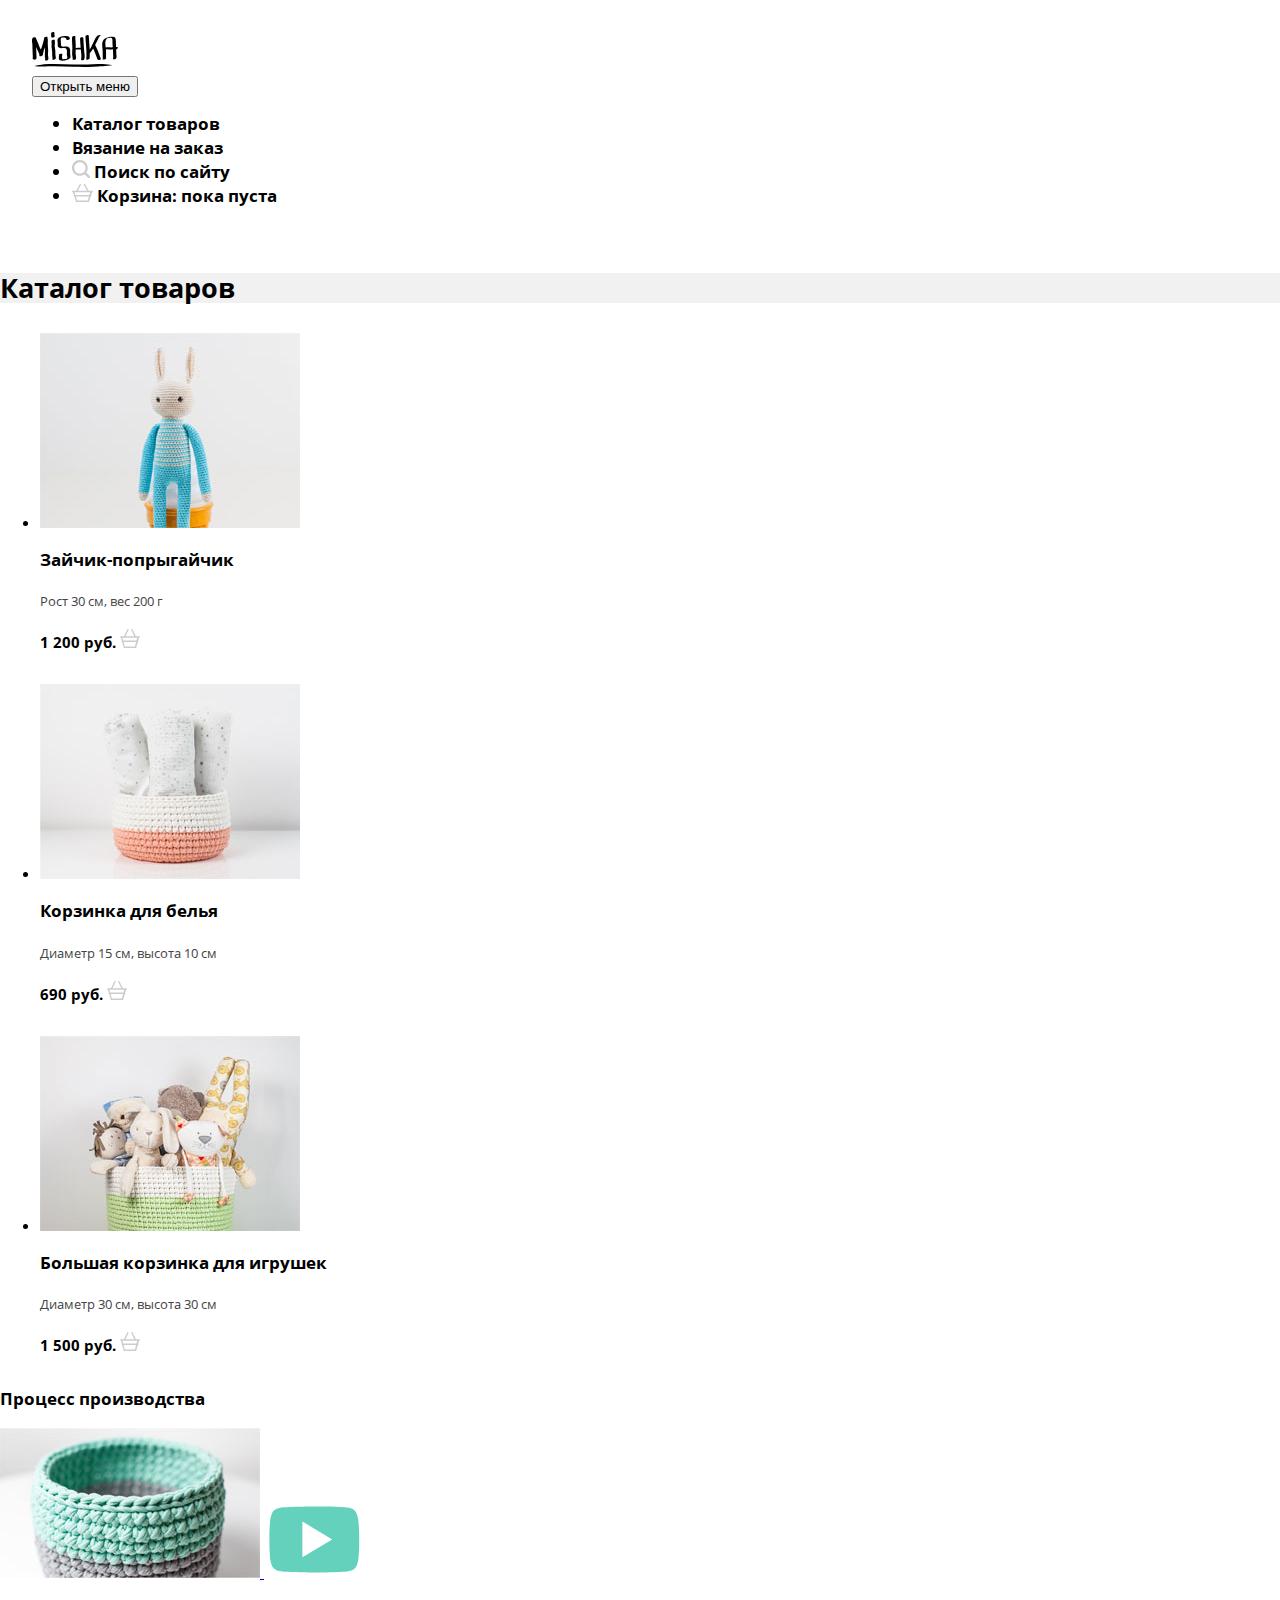
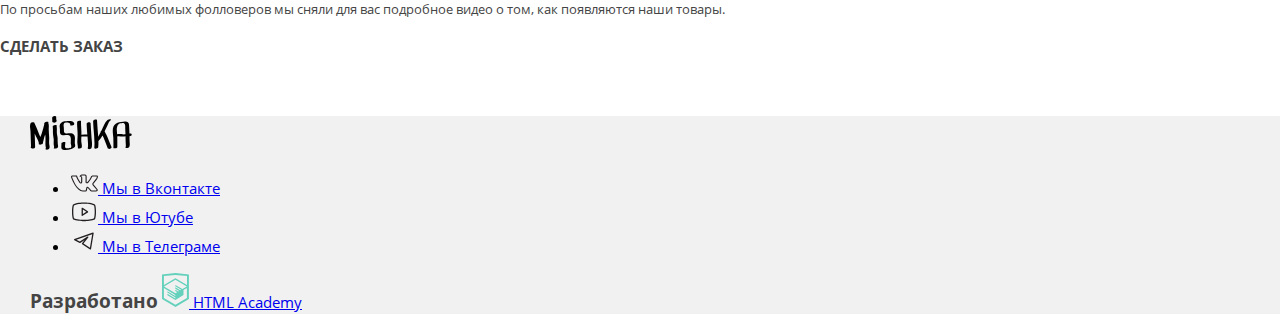
<file: 3/catalog.html>
<!DOCTYPE html>
<html lang="ru">
<head>
  <meta charset="UTF-8">
  <title>HTML Academy: Мишка: Форма</title>
  <link href="css/style.css" rel="stylesheet">
  <base href="https://htmlacademy-adaptive.github.io/2033165-mishka-26/3/">
</head>
<body class="page-body">
  <header class="main-header">
    <a class="main-header__logo" href="@">
      <img class="main-header__logo-image" src="img/mishka-logo-mobile.svg" width="86" height="35" alt="Логотип «Мишка».">
    </a>
    <nav class="main-nav">
      <button class="main-nav__toggle" type="button"><span class="visually-hidden">Открыть меню</span></button>
      <div class="main-nav__wrapper">
        <ul class="main-nav__list site-list">
          <li class="site-list__item">
            <a class="site-list__link" href="catalog.html">
              Каталог товаров
            </a>
          </li>
          <li class="site-list__item">
            <a class="site-list__link" href="form.html">
              Вязание на заказ
            </a>
          </li>
          <li class="site-list__item">
            <a class="site-list__link" href="#">
              <svg width="18" height="18" viewBox="0 0 18 18" fill="none" xmlns="http://www.w3.org/2000/svg">
                <path opacity="0.2" d="M17.6932 16.0568L14.2159 12.5795C15.2386 11.25 15.75 9.61364 15.75 7.875C15.75 3.47727 12.2727 0 7.875 0C3.47727 0 0 3.47727 0 7.875C0 12.2727 3.47727 15.75 7.875 15.75C9.61364 15.75 11.25 15.1364 12.5795 14.2159L16.0568 17.6932C16.2614 17.8977 16.4659 18 16.875 18C17.4886 18 18 17.4886 18 16.875C18 16.6705 17.8977 16.3636 17.6932 16.0568ZM2.25 7.875C2.25 4.80682 4.80682 2.25 7.875 2.25C10.9432 2.25 13.5 4.80682 13.5 7.875C13.5 10.9432 10.9432 13.5 7.875 13.5C4.80682 13.5 2.25 10.9432 2.25 7.875Z" fill="black"/>
              </svg>
              Поиск по сайту
            </a>
          </li>
          <li class="site-list__item">
            <a class="site-list__link" href="#">
              <svg width="21" height="18" viewBox="0 0 21 18" fill="none" xmlns="http://www.w3.org/2000/svg">
                <path opacity="0.2" d="M20.1884 6.85716H16.6377L13.1884 0.380944C12.9855 -8.61287e-06 12.5797 -0.0952351 12.1739 0.0952412C11.7681 0.285717 11.6667 0.66667 11.8696 1.04762L15.0145 6.85716H5.7826L8.92753 1.04762C9.13043 0.66667 8.92754 0.285717 8.6232 0.0952412C8.2174 -0.0952351 7.8116 0.0952295 7.6087 0.380944L4.1594 6.85716H0.811583C0.405785 6.85716 0 7.14286 0 7.61905C0 8 0.304336 8.38094 0.811583 8.38094H1.01449L1.92753 11.2381C1.72463 11.3333 1.62317 11.5238 1.62317 11.8095C1.62317 12.1905 1.92753 12.4762 2.33332 12.4762L4.05797 18H16.942L18.6667 12.4762C19.0725 12.4762 19.3768 12.1905 19.3768 11.8095C19.3768 11.619 19.2754 11.3333 19.0725 11.2381L19.9855 8.38094H20.1884C20.5942 8.38094 21 8.09524 21 7.61905C21 7.14286 20.5942 6.85716 20.1884 6.85716ZM15.6232 16.4762H5.07247L3.85506 12.381H16.942L15.6232 16.4762ZM17.2464 10.9524H3.34782L2.53623 8.28573H18.058L17.2464 10.9524Z" fill="black"/>
              </svg>
              Корзина: пока пуста
            </a>
          </li>
        </ul>
      </div>
    </nav>
  </header>
  <main class="main-container">
    <div class="main-container__header--no-image">
      <h1 class="main-title">Каталог товаров</h1>
    </div>
    <section class="products">
      <ul class="products__list">
        <li class="products__item">
          <a href="#">
            <img class="products-image" src="img/catalog-1.jpg" width="260" height="195" alt="Зайчик-попрыгайчик.">
          </a>
          <h2 class="products__title"><a class="products__link" href="#">Зайчик-попрыгайчик</a></h2>
          <p class="products__description">Рост 30 см, вес 200 г</p>
          <div class="products__buy">
            <b class="products__price">1 200 руб.</b>
            <a class="products__buy-button">
              <svg width="20" height="19" viewBox="0 0 20 19" fill="none" xmlns="http://www.w3.org/2000/svg">
                <path opacity="0.2" d="M19.2271 7.23811H15.8454L12.5604 0.402108C12.3672 -9.09136e-06 11.9807 -0.100526 11.5942 0.100532C11.2077 0.301591 11.1111 0.703707 11.3043 1.10582L14.2995 7.23811H5.50723L8.50241 1.10582C8.69565 0.703707 8.50242 0.301591 8.21257 0.100532C7.82609 -0.100526 7.43962 0.10052 7.24638 0.402108L3.96133 7.23811H0.772936C0.386462 7.23811 0 7.53968 0 8.04233C0 8.44445 0.289844 8.84655 0.772936 8.84655H0.966184L1.83574 11.8624C1.64251 11.963 1.54587 12.164 1.54587 12.4656C1.54587 12.8677 1.83574 13.1693 2.22221 13.1693L3.86474 19H16.1353L17.7778 13.1693C18.1643 13.1693 18.4541 12.8677 18.4541 12.4656C18.4541 12.2645 18.3575 11.963 18.1643 11.8624L19.0338 8.84655H19.2271C19.6135 8.84655 20 8.54498 20 8.04233C20 7.53968 19.6135 7.23811 19.2271 7.23811ZM14.8792 17.3915H4.83092L3.67149 13.0688H16.1353L14.8792 17.3915ZM16.4251 11.5609H3.1884L2.41546 8.74605H17.1981L16.4251 11.5609Z" fill="black"/>
              </svg>
            </a>
          </div>
        </li>
        <li class="products__item">
          <a href="#">
            <img class="products-image" src="img/catalog-2.jpg" width="260" height="195" alt="Зайчик-попрыгайчик.">
          </a>
          <h2 class="products__title"><a class="products__link" href="#">Корзинка для белья</a></h2>
          <p class="products__description">Диаметр 15 см, высота 10 см</p>
          <div class="products__buy">
            <b class="products__price">690 руб.</b>
            <a class="products__buy-button">
              <svg width="20" height="19" viewBox="0 0 20 19" fill="none" xmlns="http://www.w3.org/2000/svg">
                <path opacity="0.2" d="M19.2271 7.23811H15.8454L12.5604 0.402108C12.3672 -9.09136e-06 11.9807 -0.100526 11.5942 0.100532C11.2077 0.301591 11.1111 0.703707 11.3043 1.10582L14.2995 7.23811H5.50723L8.50241 1.10582C8.69565 0.703707 8.50242 0.301591 8.21257 0.100532C7.82609 -0.100526 7.43962 0.10052 7.24638 0.402108L3.96133 7.23811H0.772936C0.386462 7.23811 0 7.53968 0 8.04233C0 8.44445 0.289844 8.84655 0.772936 8.84655H0.966184L1.83574 11.8624C1.64251 11.963 1.54587 12.164 1.54587 12.4656C1.54587 12.8677 1.83574 13.1693 2.22221 13.1693L3.86474 19H16.1353L17.7778 13.1693C18.1643 13.1693 18.4541 12.8677 18.4541 12.4656C18.4541 12.2645 18.3575 11.963 18.1643 11.8624L19.0338 8.84655H19.2271C19.6135 8.84655 20 8.54498 20 8.04233C20 7.53968 19.6135 7.23811 19.2271 7.23811ZM14.8792 17.3915H4.83092L3.67149 13.0688H16.1353L14.8792 17.3915ZM16.4251 11.5609H3.1884L2.41546 8.74605H17.1981L16.4251 11.5609Z" fill="black"/>
              </svg>
            </a>
          </div>
        </li>
        <li class="products__item">
          <a href="#">
            <img class="products-image" src="img/catalog-3.jpg" width="260" height="195" alt="Зайчик-попрыгайчик.">
          </a>
          <h2 class="products__title"><a class="products__link" href="#">Большая корзинка для игрушек</a></h2>
          <p class="products__description">Диаметр 30 см, высота 30 см</p>
          <div class="products__buy">
            <b class="products__price">1 500 руб.</b>
            <a class="products__buy-button">
              <svg width="20" height="19" viewBox="0 0 20 19" fill="none" xmlns="http://www.w3.org/2000/svg">
                <path opacity="0.2" d="M19.2271 7.23811H15.8454L12.5604 0.402108C12.3672 -9.09136e-06 11.9807 -0.100526 11.5942 0.100532C11.2077 0.301591 11.1111 0.703707 11.3043 1.10582L14.2995 7.23811H5.50723L8.50241 1.10582C8.69565 0.703707 8.50242 0.301591 8.21257 0.100532C7.82609 -0.100526 7.43962 0.10052 7.24638 0.402108L3.96133 7.23811H0.772936C0.386462 7.23811 0 7.53968 0 8.04233C0 8.44445 0.289844 8.84655 0.772936 8.84655H0.966184L1.83574 11.8624C1.64251 11.963 1.54587 12.164 1.54587 12.4656C1.54587 12.8677 1.83574 13.1693 2.22221 13.1693L3.86474 19H16.1353L17.7778 13.1693C18.1643 13.1693 18.4541 12.8677 18.4541 12.4656C18.4541 12.2645 18.3575 11.963 18.1643 11.8624L19.0338 8.84655H19.2271C19.6135 8.84655 20 8.54498 20 8.04233C20 7.53968 19.6135 7.23811 19.2271 7.23811ZM14.8792 17.3915H4.83092L3.67149 13.0688H16.1353L14.8792 17.3915ZM16.4251 11.5609H3.1884L2.41546 8.74605H17.1981L16.4251 11.5609Z" fill="black"/>
              </svg>
            </a>
          </div>
        </li>
      </ul>
    </section>
    <section class="production">
      <h3 class="production__title">Процесс производства</h3>
      <a class="production__video" href="#">
        <img class="production__image" src="img/video-mobile.jpg" width="260" height="150" alt="Превью видео">
        <svg width="101" height="77" viewBox="0 0 101 77" fill="none" xmlns="http://www.w3.org/2000/svg">
          <path d="M97.0001 18.1C97.0001 18.1 96.1001 11.1 93.2001 7.99997C89.6001 3.99997 85.5001 3.89995 83.7001 3.69995C70.4001 2.69995 50.4001 2.69995 50.4001 2.69995H50.3001C50.3001 2.69995 30.3001 2.69995 17.0001 3.69995C15.1001 3.89995 11.1001 3.99997 7.50011 7.99997C4.70011 11.1 3.7001 18.1 3.7001 18.1C3.7001 18.1 2.80011 26.3 2.80011 34.5V42.2C2.80011 50.4 3.7001 58.6 3.7001 58.6C3.7001 58.6 4.60011 65.6 7.50011 68.7C11.1001 72.7 15.9001 72.6 18.0001 73C25.6001 73.8 50.4001 74 50.4001 74C50.4001 74 70.4001 74 83.7001 73C85.6001 72.8 89.6001 72.7 93.2001 68.7C96.0001 65.6 97.0001 58.6 97.0001 58.6C97.0001 58.6 97.9001 50.4 97.9001 42.2V34.5C97.9001 26.3 97.0001 18.1 97.0001 18.1Z" fill="#63D1BB"/>
          <path d="M50.3001 76.8C49.3001 76.8 25.3001 76.5 17.7001 75.8H17.6001H17.5001C17.2001 75.7 16.8001 75.7 16.4001 75.6C13.9001 75.3 9.2001 74.7 5.6001 70.6C2.2001 67 1.2001 59.8 1.1001 59C1.1001 58.7 0.100098 50.5 0.100098 42.3V34.6C0.100098 26.3 1.00011 18.2 1.00011 17.9V17.8C1.10011 17 2.20011 9.89998 5.50011 6.19998C9.50011 1.79998 14.0001 1.30001 16.2001 1.10001C16.4001 1.10001 16.6001 1.1 16.7001 1H16.8001C30.1001 0 50.1001 0 50.3001 0H50.4001C50.6001 0 70.6001 0 83.9001 1H84.0001C84.2001 1 84.3001 1.00001 84.5001 1.10001C86.7001 1.30001 91.2001 1.79998 95.2001 6.19998C98.6001 9.79998 99.6001 17 99.7001 17.8C99.7001 18.1 100.7 26.3 100.7 34.6V42.3C100.7 50.6 99.8001 58.7 99.7001 59V59.1C99.6001 59.9 98.5001 67.1 95.2001 70.7C91.2001 75.1 86.7001 75.6 84.5001 75.8C84.3001 75.8 84.1001 75.8 84.0001 75.9H83.9001C70.6001 76.8 50.5001 76.8 50.3001 76.8ZM18.4001 70.4C25.9001 71.1 49.6001 71.4 50.4001 71.4C51.1001 71.4 70.5001 71.4 83.4001 70.4C83.6001 70.4 83.8001 70.4 84.0001 70.3C85.8001 70.1 88.6001 69.8 91.2001 67C93.0001 65 94.1001 60.1 94.3001 58.4C94.4001 57.9 95.2001 50 95.2001 42.3V34.6C95.2001 26.8 94.3001 19 94.2001 18.5C93.9001 16.1 92.8001 11.7 91.1001 10C88.5001 7.1 85.7001 6.89998 83.9001 6.69998C83.7001 6.69998 83.5001 6.70001 83.3001 6.60001C70.2001 5.60001 50.5001 5.60001 50.3001 5.60001H50.2001C50.0001 5.60001 30.2001 5.60001 17.2001 6.60001C17.0001 6.60001 16.8001 6.59998 16.6001 6.69998C14.8001 6.89998 12.0001 7.2 9.40012 10C7.60012 12 6.50011 16.9 6.30011 18.6C6.20011 19.2 5.4001 27 5.4001 34.7V42.4C5.4001 50.1 6.30011 58 6.30011 58.5C6.60011 60.9 7.70012 65.3 9.40012 67C11.7001 69.6 14.7001 70 16.9001 70.3C17.5001 70.2 17.9001 70.3 18.4001 70.4Z" fill="white"/>
          <path d="M38.4004 20.5V56.2L68.2004 38.4L38.4004 20.5Z" fill="white"/>
        </svg>
      </a>
      <p class="production__text">По просьбам наших любимых фолловеров мы сняли для вас подробное видео о том, как появляются наши товары.</p>
      <a class="production__button button" href="#">СДелать заказ</a>
    </section>
  </main>
  <footer class="main-footer">
    <div class="main-footer__logo logo">
      <svg width="102" height="34" viewBox="0 0 102 34" fill="none" xmlns="http://www.w3.org/2000/svg">
        <path d="M19.2204 21.3813C19.1204 18.6962 18.7204 16.1105 18.7204 13.4255C18.7204 11.2376 19.1204 9.04976 18.3204 6.96135C18.3204 6.76246 18.4204 6.46411 18.4204 6.26522C18.6204 5.27074 15.1204 5.76798 14.6204 6.76246C14.3204 7.0608 14.1204 7.35914 14.2204 7.75694C14.2204 7.85638 14.3204 7.95583 14.3204 8.05528C13.6204 11.2376 12.7204 14.3205 11.7204 17.4034C11.3204 18.5967 10.8204 19.6907 10.4204 20.884C9.82041 19.7901 9.22041 18.6962 8.82041 17.5028C7.42041 14.1216 6.22041 10.6409 4.52041 7.35914C4.72041 5.86743 1.32041 5.96688 0.620408 7.35914C-0.179592 9.04976 -0.0795918 10.7404 0.220408 12.5304C0.520408 14.5194 0.620408 16.5083 0.620408 18.5967C0.620408 22.5746 1.02041 26.4531 1.02041 30.431C0.620408 30.8288 0.520408 31.326 0.920408 31.8233C1.12041 32.0222 1.32041 32.2211 1.52041 32.3205C2.52041 33.0167 5.12041 32.42 5.12041 31.0277C5.12041 26.9503 4.82041 22.873 4.72041 18.6962C4.72041 18.2984 4.72041 17.9006 4.72041 17.5028C4.82041 17.6023 4.82041 17.8012 4.92041 17.9006C5.52041 19.4918 6.22041 21.0829 7.12041 22.5746C8.02041 24.0664 8.42041 25.6575 8.92041 27.2487C8.72041 27.4476 8.62041 27.7459 8.72041 27.9448C8.72041 28.1437 8.82041 28.2432 9.02041 28.3426C9.62041 28.8399 10.8204 28.641 11.5204 28.3426C11.8204 28.2432 12.1204 28.0443 12.3204 27.9448C12.6204 27.7459 13.2204 27.2487 13.0204 26.7514C13.0204 26.652 12.9204 26.5526 12.9204 26.4531C13.4204 25.1603 13.6204 23.8675 13.9204 22.5746C14.2204 21.1824 14.7204 19.7901 15.2204 18.4973C15.3204 19.094 15.3204 19.6907 15.4204 20.3868C15.6204 22.9724 15.4204 25.4586 15.4204 27.9448C15.4204 28.7404 15.5204 29.536 15.6204 30.431C15.7204 30.7294 16.0204 32.2211 15.9204 32.3205C15.1204 32.8178 15.3204 33.4144 16.1204 33.6133C17.0204 33.8122 18.2204 33.5139 18.9204 32.9172C20.1204 31.8233 19.5204 30.1327 19.3204 28.7404C18.8204 26.3537 19.3204 23.768 19.2204 21.3813Z" fill="black"/>
        <path d="M27.6201 22.0776C27.5201 20.0887 26.8201 18.1992 26.8201 16.2102C26.8201 13.9229 27.0201 11.6356 26.6201 9.34833C26.5201 8.65219 22.5201 9.44778 22.7201 10.3428C23.0201 12.4312 22.9201 14.5196 22.9201 16.7075C22.9201 18.6964 23.4201 20.5859 23.6201 22.5749C23.9201 24.6633 23.5201 26.7517 23.7201 28.7406C23.8201 29.7351 24.5201 31.4257 23.8201 32.3208C23.4201 32.818 25.3201 32.6191 25.4201 32.6191C26.2201 32.5196 27.2201 32.2213 27.7201 31.6246C28.4201 30.829 27.9201 29.2379 27.8201 28.2434C27.5201 26.2544 27.7201 24.0666 27.6201 22.0776Z" fill="black"/>
        <path d="M43.9205 18.7956C41.8205 16.0111 38.0205 18.0001 35.3205 17.3039C33.9205 16.9061 33.9205 15.0166 33.9205 13.9227C33.9205 12.5304 33.8205 11.2376 33.6205 9.84534C33.5205 8.75142 33.6205 7.75694 34.3205 6.96136C34.4205 6.86191 35.2205 6.66302 35.1205 6.66302C35.5205 6.56357 35.8205 6.56357 36.2205 6.56357C37.7205 6.46412 40.8205 6.76247 40.2205 9.04976C39.9205 10.0442 43.8205 9.44755 44.1205 8.45308C45.3205 3.87848 36.8205 4.77351 34.4205 5.3702C32.2205 5.96688 29.8205 7.16026 29.6205 9.7459C29.5205 10.9393 29.9205 12.1326 29.9205 13.326C30.0205 14.7183 29.7205 16.1106 30.2205 17.4034C31.3205 20.3868 35.7205 18.9945 38.0205 19.094C41.8205 19.3923 40.7205 24.5636 40.7205 26.9504C40.7205 28.2432 41.9205 30.3316 40.9205 31.4255C40.3205 32.1216 38.9205 32.1216 38.1205 32.2211C37.3205 32.3205 35.9205 32.5194 35.4205 31.7238C34.4205 30.3316 35.5205 27.9448 35.3205 26.3537C35.2205 25.4586 31.2205 26.2542 31.4205 27.3481C31.7205 29.9338 30.0205 33.4145 33.8205 33.9117C36.2205 34.21 39.0205 33.7128 41.3205 33.0167C42.5205 32.6189 43.6205 32.1216 44.5205 31.2266C45.5205 30.3316 45.2205 28.9393 44.9205 27.7459C44.4205 24.6631 45.8205 21.2818 43.9205 18.7956Z" fill="black"/>
        <path d="M61.3201 18.5966C61.2201 14.8176 60.6201 11.1381 60.6201 7.35905C60.6201 5.37009 56.6201 6.06623 56.6201 7.65739C56.6201 11.2375 57.1201 14.8176 57.3201 18.3977C57.3201 18.4972 57.3201 18.4972 57.3201 18.5966C55.4201 18.5966 53.4201 18.7955 51.4201 18.7955C51.6201 14.2209 50.8201 9.64634 51.0201 4.9723C51.0201 4.37561 47.1201 4.87285 47.1201 5.96678C46.9201 10.4419 47.7201 14.8176 47.6201 19.2928C47.5201 21.3812 47.4201 23.569 47.3201 25.6574C47.3201 26.7514 47.5201 27.8453 47.6201 28.9392C47.7201 29.9337 48.1201 31.2265 47.8201 32.221C47.6201 33.0166 51.4201 32.5193 51.7201 31.5248C52.2201 29.7348 51.5201 27.5469 51.3201 25.7569C51.1201 24.0663 51.3201 22.2762 51.4201 20.5856C53.4201 20.4861 55.5201 20.2873 57.5201 20.5856C57.6201 21.9779 57.7201 23.3701 57.8201 24.663C57.9201 25.8563 58.0201 26.9502 58.0201 28.1436C58.0201 29.1381 58.1201 30.6298 57.8201 31.6243C57.0201 33.7127 60.9201 33.5138 61.5201 32.0221C62.2201 30.1326 62.0201 27.8453 61.9201 25.8563C61.7201 23.3701 61.3201 20.9834 61.3201 18.5966Z" fill="black"/>
        <path d="M78.22 22.9729C77.32 20.1884 75.82 17.8016 74.62 15.216C75.62 13.3265 76.62 11.3375 77.52 9.34855C78.32 7.55849 78.92 5.56954 80.62 4.27672C81.22 3.87892 81.22 3.38169 80.32 3.28224C79.42 3.18279 78.22 3.48113 77.52 3.97837C76.12 5.27119 75.12 6.66346 74.42 8.35407C73.52 10.4425 72.52 12.4314 71.52 14.4204C71.42 14.5198 71.42 14.7187 71.32 14.8182C70.82 15.1165 70.52 15.6138 70.72 16.111C69.92 17.7022 69.12 19.1939 68.22 20.6856C67.92 15.216 67.22 9.64689 67.02 4.17727C67.02 2.88445 63.02 3.68003 63.12 5.17174C63.32 12.0336 64.32 18.7961 64.42 25.658C64.42 25.658 64.42 25.658 64.42 25.7574C64.12 26.0558 64.22 26.2547 64.52 26.3541C64.52 28.1442 64.42 29.8348 64.32 31.6248C63.82 32.321 64.82 32.7188 65.42 32.7188H65.52C66.22 32.7188 68.12 32.4204 68.22 31.3265C68.42 29.2381 68.52 27.1497 68.42 25.0613C70.02 23.3707 71.32 21.4812 72.52 19.4922C73.32 20.9839 74.02 22.4756 74.52 24.0668C75.42 26.7519 76.82 29.3375 77.62 32.0226C78.12 33.8127 82.12 32.7188 81.52 31.0282C80.52 28.2436 79.12 25.7574 78.22 22.9729Z" fill="black"/>
        <path d="M101.721 18.3983C101.521 17.6027 100.321 17.6027 99.4207 17.6027C99.4207 17.3043 99.4207 16.9066 99.4207 16.6082C99.3207 13.9231 99.2207 11.238 99.0207 8.6524C98.8207 6.1662 97.4207 5.37062 95.0207 5.47007C92.6207 5.56952 89.8207 5.96731 87.5207 6.86234C84.9207 7.85682 83.4207 9.74632 82.9207 12.5309C82.4207 15.5143 83.1207 18.6966 83.3207 21.68C83.5207 25.1607 83.4207 28.6414 83.4207 32.1221C83.4207 32.7187 87.3207 32.1221 87.3207 31.1276C87.3207 28.343 87.3207 25.5585 87.3207 22.8734C87.3207 22.0778 87.2207 21.2823 87.2207 20.4867C88.6207 19.89 90.9207 20.4867 92.3207 20.5861C93.4207 20.6856 94.5207 20.3872 95.5207 20.2878C95.5207 22.5751 95.6207 24.8624 95.7207 27.1497C95.7207 28.343 96.2207 30.6303 95.3207 31.6248C94.9207 32.1221 96.8207 31.9232 96.9207 31.9232C97.7207 31.8237 98.7207 31.5254 99.2207 30.9287C100.121 29.8348 99.7207 27.1497 99.6207 25.8569C99.5207 23.9673 99.5207 22.0778 99.5207 20.1883C100.621 19.9894 101.921 19.2933 101.721 18.3983ZM87.1207 18.2988C87.0207 17.1055 86.9207 15.8126 86.8207 14.6193C86.6207 12.332 86.9207 9.05019 89.1207 7.65792C89.7207 7.26013 90.8207 7.35958 91.5207 7.26013C92.5207 7.06123 93.5207 6.86234 94.3207 7.45902C95.5207 8.25461 95.2207 11.1386 95.2207 12.332C95.2207 14.3209 95.4207 16.3099 95.5207 18.2988C94.9207 18.3983 94.4207 18.3983 93.8207 18.3983C91.5207 18.1994 89.2207 17.8016 87.1207 18.2988Z" fill="black"/>
        <path d="M24.2204 6.663C24.7204 6.56355 25.2204 6.4641 25.7204 6.16576C25.8204 6.06631 25.9204 5.96686 25.9204 5.96686C26.4204 5.66852 26.9204 5.17128 26.6204 4.57459C26.1204 3.48067 26.2204 2.38675 26.2204 1.19337C26.2204 0.198895 25.2204 0 24.4204 0C23.7204 0.0994477 22.2204 0.596686 22.2204 1.49172C22.2204 2.48619 22.1204 3.48067 22.3204 4.47515C22.3204 4.57459 22.2204 4.67404 22.2204 4.87294C22.1204 5.07183 22.2204 5.27073 22.3204 5.46962V5.56907C22.3204 5.66852 22.3204 5.76797 22.3204 5.86742C22.4204 6.06631 22.5204 6.26521 22.7204 6.36465C23.3204 6.663 23.8204 6.663 24.2204 6.663Z" fill="black"/>
      </svg>
    </div>
    <div class="main-footer__social social">
      <ul class="social__list">
        <li class="social__item">
          <a class="social__link social__link--vkontakte" href="https://vk.com/htmlacademy">
            <svg width="28" height="23" viewBox="0 0 28 23" fill="none" xmlns="http://www.w3.org/2000/svg">
              <path d="M1 5.83876C1 4.98373 1.5151 4.52268 2.54531 4.45562L6.51515 4.48077C6.78158 4.48077 6.95921 4.60651 7.04802 4.85799C7.45655 6.11538 7.91392 7.20094 8.42014 8.11465C8.92637 9.02835 9.58801 10.0804 10.4051 11.2707C10.4761 11.4216 10.5916 11.497 10.7514 11.497C10.8758 11.497 10.9735 11.4384 11.0445 11.321L11.1244 11.0444L11.1511 6.69379C11.1511 6.39201 11.0756 6.19083 10.9246 6.09024C10.7736 5.98965 10.4939 5.9142 10.0853 5.86391C9.76563 5.81361 9.60577 5.62919 9.60577 5.31065C9.60577 5.24359 9.61465 5.19329 9.63241 5.15976C10.0054 4.07002 11.0711 3.52515 12.8296 3.52515L14.3216 3.5C14.9966 3.5 15.5561 3.65927 16.0001 3.97781C16.4442 4.29635 16.6662 4.79931 16.6662 5.48669V11.1953C16.7906 11.2791 16.906 11.321 17.0126 11.321C17.279 11.321 17.5099 11.1701 17.7053 10.8683C19.6592 8.28649 20.716 6.55966 20.8759 5.68787C20.8759 5.6711 20.8936 5.62919 20.9291 5.56213C21.0535 5.31065 21.2577 5.0927 21.5419 4.90828C21.8261 4.72387 22.0748 4.59813 22.288 4.53107C22.359 4.49753 22.4389 4.48077 22.5277 4.48077H26.6574L26.9239 4.50592C27.2791 4.50592 27.5544 4.66519 27.7498 4.98373C27.8209 5.08432 27.8697 5.19329 27.8964 5.31065C27.923 5.42801 27.9408 5.54536 27.9496 5.66272C27.9585 5.78008 27.963 5.84714 27.963 5.86391V6.03994C27.8386 6.72732 27.5233 7.4608 27.0171 8.24038C26.5109 9.01997 25.867 9.86243 25.0855 10.7678C24.304 11.6731 23.8155 12.2682 23.6201 12.5533C23.4603 12.7544 23.3803 12.9389 23.3803 13.1065C23.3803 13.2406 23.4514 13.3915 23.5935 13.5592L27.4834 18.1864C27.6965 18.4546 27.8031 18.748 27.8031 19.0666C27.8031 19.4522 27.6432 19.7707 27.3235 20.0222C27.0038 20.2737 26.6219 20.4162 26.1779 20.4497L25.7249 20.4749H21.6752C21.6574 20.4749 21.6219 20.479 21.5686 20.4874C21.5153 20.4958 21.4798 20.5 21.462 20.5C21.0712 20.5 20.7071 20.3407 20.3696 20.0222C20.2453 19.8881 19.4105 18.8989 17.8652 17.0547C17.7764 16.9374 17.652 16.8284 17.4922 16.7278C17.4211 16.9961 17.3279 17.3817 17.2124 17.8846C17.097 18.3876 17.0126 18.748 16.9593 18.966L16.8794 19.3935C16.7018 19.9803 16.3287 20.3323 15.7604 20.4497L15.3874 20.4749H12.7763C11.3021 20.4749 9.83224 19.8378 8.36686 18.5636C6.90148 17.2894 5.58264 15.6423 4.41034 13.622C3.23803 11.6018 2.14566 9.25049 1.13322 6.56805C1.04441 6.3501 1 6.107 1 5.83876ZM17.0126 12.3521C16.6396 12.3521 16.3021 12.2557 16.0001 12.0629C15.6982 11.8701 15.5472 11.606 15.5472 11.2707V5.48669C15.5472 5.15138 15.4584 4.91248 15.2808 4.76997C15.1032 4.62747 14.7923 4.55621 14.3483 4.55621L12.8296 4.60651C12.0658 4.60651 11.4886 4.73225 11.0978 4.98373C11.8793 5.3358 12.2701 5.90582 12.2701 6.69379V11.1198C12.2346 11.539 12.0569 11.8868 11.7372 12.1635C11.4175 12.4401 11.0623 12.5784 10.6715 12.5784C10.1386 12.5784 9.7301 12.3353 9.44591 11.8491C8.06046 9.87081 7.03025 7.9931 6.35529 6.21598L6.1155 5.56213L2.57195 5.53698C2.34104 5.53698 2.21227 5.54956 2.18562 5.5747C2.15898 5.59985 2.14566 5.6711 2.14566 5.78846C2.14566 5.93935 2.16342 6.09862 2.19895 6.26627L2.75845 7.67456C4.25048 11.3126 5.87127 14.1795 7.62085 16.2751C9.37042 18.3708 11.0889 19.4186 12.7763 19.4186H15.4406C15.5472 19.4186 15.6271 19.3893 15.6804 19.3306C15.7337 19.2719 15.7781 19.1588 15.8136 18.9911L15.8669 18.7396L16.3732 16.5266C16.5152 16.2249 16.6396 16.0237 16.7462 15.9231C16.9415 15.7387 17.1725 15.6465 17.4389 15.6465C17.8652 15.6465 18.3003 15.8895 18.7444 16.3757L21.0091 19.0917C21.1512 19.3097 21.3022 19.4186 21.462 19.4186H25.8581C26.391 19.4186 26.6574 19.2929 26.6574 19.0414C26.6574 18.9576 26.6308 18.8738 26.5775 18.7899L22.7142 14.2382C22.4123 13.8861 22.2613 13.5089 22.2613 13.1065C22.2613 12.7041 22.4034 12.3185 22.6876 11.9497C22.9185 11.6144 23.367 11.057 24.0331 10.2774C24.6992 9.49778 25.2809 8.76849 25.7782 8.0895C26.2756 7.4105 26.6042 6.79438 26.764 6.24112L26.8439 5.9142C26.8262 5.88067 26.8173 5.82618 26.8173 5.75074C26.8173 5.6753 26.8084 5.61243 26.7907 5.56213H22.6077C22.3412 5.66272 22.1281 5.81361 21.9682 6.01479L21.8084 6.4926C21.3643 7.64941 20.2009 9.43491 18.3181 11.8491C17.9451 12.1844 17.5099 12.3521 17.0126 12.3521Z" fill="#231F20"/>
            </svg>
            <span class="visually-hidden">Мы в Вконтакте</span>
          </a>
        </li>
        <li class="social__item">
          <a class="social__link social__link--youtube" href="https://www.youtube.com/user/htmlacademyru">
            <svg width="28" height="23" viewBox="0 0 28 23" fill="none" xmlns="http://www.w3.org/2000/svg">
              <path d="M17.8509 11.2927L12.6145 7.80184C12.5159 7.73691 12.4016 7.69985 12.2837 7.69459C12.1657 7.68934 12.0486 7.71608 11.9446 7.77198C11.8406 7.82789 11.7537 7.91087 11.693 8.01215C11.6324 8.11343 11.6002 8.22924 11.6 8.34729V15.3291C11.6001 15.4481 11.6327 15.5648 11.6942 15.6667C11.7557 15.7686 11.8438 15.8518 11.9491 15.9073C12.0524 15.9631 12.1691 15.9895 12.2864 15.9837C12.4037 15.978 12.5172 15.9402 12.6145 15.8746L17.8509 12.3837C17.9409 12.3239 18.0148 12.2429 18.0658 12.1477C18.1169 12.0526 18.1436 11.9462 18.1436 11.8382C18.1436 11.7302 18.1169 11.6239 18.0658 11.5287C18.0148 11.4335 17.9409 11.3525 17.8509 11.2927ZM12.9091 14.1073V9.56911L16.3127 11.8382L12.9091 14.1073ZM25.3891 5.54366C25.2942 5.17547 25.1131 4.83511 24.8609 4.55061C24.6086 4.26611 24.2924 4.04561 23.9382 3.90729C20.2182 2.4782 14.2509 2.50002 14 2.50002C13.7491 2.50002 7.78182 2.4782 4.06182 3.90729C3.70764 4.04561 3.3914 4.26611 3.13914 4.55061C2.88689 4.83511 2.70584 5.17547 2.61091 5.54366C2.32727 6.61275 2 8.57638 2 11.8382C2 15.1 2.32727 17.0637 2.61091 18.1327C2.70584 18.5009 2.88689 18.8413 3.13914 19.1258C3.3914 19.4103 3.70764 19.6308 4.06182 19.7691C7.78182 21.1982 13.7491 21.1764 14 21.1764H14.0764C14.8291 21.1764 20.3927 21.1327 23.9382 19.7691C24.2924 19.6308 24.6086 19.4103 24.8609 19.1258C25.1131 18.8413 25.2942 18.5009 25.3891 18.1327C25.6727 17.0637 26 15.1 26 11.8382C26 8.57638 25.6727 6.61275 25.3891 5.54366ZM24.1236 17.8055C24.0807 17.972 23.999 18.1259 23.8853 18.2548C23.7715 18.3838 23.6289 18.484 23.4691 18.5473C19.9782 19.8891 14.0655 19.8673 14 19.8673C13.9345 19.8673 8.02182 19.8891 4.53091 18.5473C4.37107 18.484 4.22846 18.3838 4.11471 18.2548C4.00096 18.1259 3.91929 17.972 3.87636 17.8055C3.61455 16.8018 3.30909 14.9582 3.30909 11.8382C3.30909 8.7182 3.61455 6.87457 3.87636 5.87093C3.91929 5.70445 4.00096 5.55047 4.11471 5.42156C4.22846 5.29264 4.37107 5.19243 4.53091 5.12911C8.02182 3.78729 13.9345 3.80911 14 3.80911C14.0655 3.80911 19.9782 3.78729 23.4691 5.12911C23.6289 5.19243 23.7715 5.29264 23.8853 5.42156C23.999 5.55047 24.0807 5.70445 24.1236 5.87093C24.3855 6.87457 24.6909 8.7182 24.6909 11.8382C24.6909 14.9582 24.3855 16.8018 24.1236 17.8055Z" fill="#231F20"/>
            </svg>
            <span class="visually-hidden">Мы в Ютубе</span>
          </a>
        </li>
        <li class="social__item">
          <a class="social__link social__link--telegram" href="https://t.me/htmlacademy">
            <svg width="28" height="23" viewBox="0 0 28 23" fill="none" xmlns="http://www.w3.org/2000/svg">
              <path fill-rule="evenodd" clip-rule="evenodd" d="M23.4608 3.65291C23.6393 3.80222 23.7255 4.0349 23.6872 4.26448L21.0611 20.0214C21.0244 20.2411 20.8789 20.4273 20.6745 20.5159C20.47 20.6045 20.2346 20.5833 20.0493 20.4597L12.1708 15.2074C12.0177 15.1054 11.9145 14.9437 11.8862 14.7619C11.858 14.58 11.9074 14.3947 12.0223 14.251L14.633 10.9877L10.273 13.8944C10.077 14.025 9.82597 14.0407 9.61524 13.9353L4.36293 11.3092C4.12769 11.1915 3.98535 10.9449 4.0012 10.6824C4.01705 10.4198 4.18804 10.1921 4.43573 10.1036L22.8188 3.53826C23.038 3.45998 23.2822 3.50359 23.4608 3.65291ZM6.32626 10.8228L9.86168 12.5905L17.4231 7.5495C17.6925 7.36994 18.0525 7.41349 18.2712 7.6521C18.49 7.8907 18.5022 8.25314 18.3 8.50591L13.495 14.5121L19.9328 18.8039L22.2083 5.15058L6.32626 10.8228Z" fill="#231F20"/>
            </svg>
            <span class="visually-hidden">Мы в Телеграме</span>
          </a>
        </li>
      </ul>
    </div>
    <div class="main-footer__copyright copyright">
      <b class="copyright__text">Разработано</b>
      <a class="copyright__link" href="https://htmlacademy.ru/intensive/adaptive">
        <svg width="27" height="35" viewBox="0 0 27 35" fill="none" xmlns="http://www.w3.org/2000/svg">
          <path d="M13.6 0H13.5L0 1.4V26.1L13.5 34.1L26.9 26.1V1.4L13.6 0ZM25 12.1L13.5 5.3V5.2H13.4L13.3 5.1V5.2L1.9 12.1V3.1L13.4 1.9L25 3.1V12.1ZM13.4 6.8L24.9 13.5L20.4 16.1L13.3 11.9V13.3L19.2 16.8L18.3 17.3L13.3 14.3V15.7L17.1 18L16.3 18.5L13.3 16.7V18.1L15.2 19.2L13.4 20.3L2 13.6L13.4 6.8ZM1.9 15.1L13.3 21.9V22.9L5.4 18.2V19.6L13.4 24.4V25.5L5.4 20.8V22.2L13.4 27L21.5 22.1V16.9L24.9 14.9V24.9L13.4 31.8L1.9 25V15.1Z" fill="#63D1BB"/>
        </svg>
        <span class="visually-hidden">HTML Academy</span>
      </a>
    </div>
  </footer>
</body>
</html>
</file>
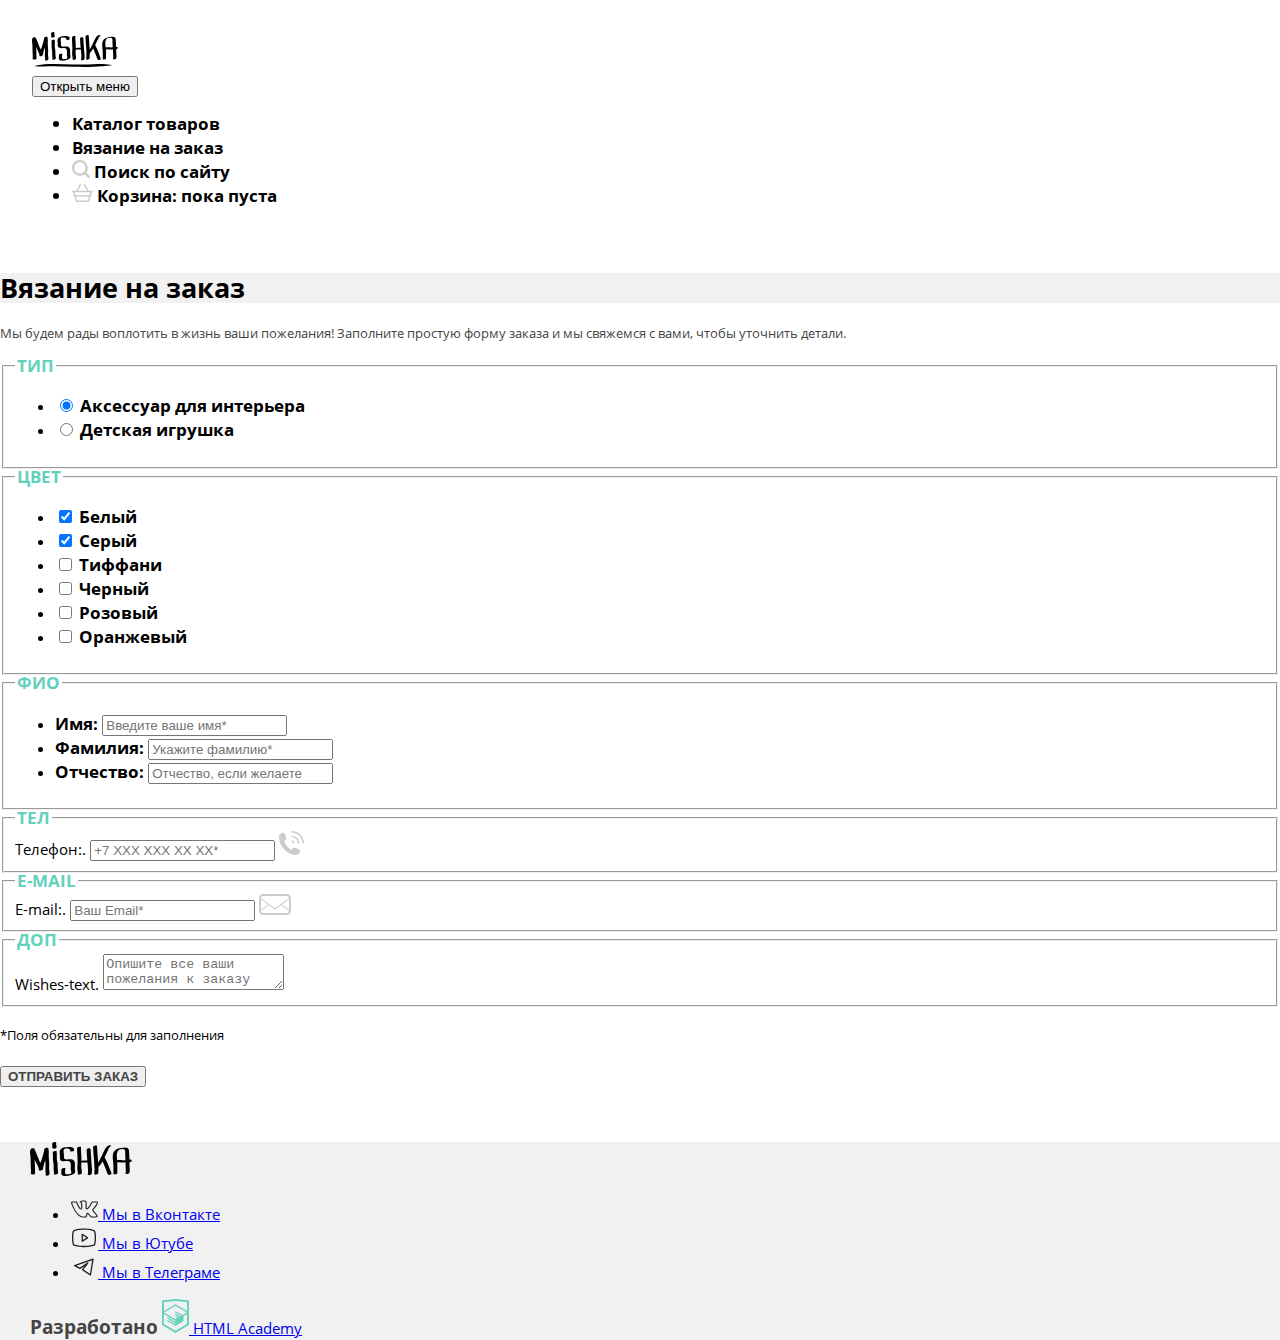
<file: 3/form.html>
<!DOCTYPE html>
<html lang="ru">
  <head>
    <meta charset="UTF-8">
    <title>HTML Academy: Мишка: Форма</title>
    <link href="css/style.css" rel="stylesheet">
    <base href="https://htmlacademy-adaptive.github.io/2033165-mishka-26/3/">
</head>
  <body class="page-body">
    <header class="main-header">
      <a class="main-header__logo" href="@">
        <img class="main-header__logo-image" src="img/mishka-logo-mobile.svg" width="86" height="35" alt="Логотип «Мишка».">
      </a>
      <nav class="main-nav">
        <button class="main-nav__toggle" type="button"><span class="visually-hidden">Открыть меню</span></button>
        <div class="main-nav__wrapper">
          <ul class="main-nav__list site-list">
            <li class="site-list__item">
              <a class="site-list__link" href="catalog.html">
                Каталог товаров
              </a>
            </li>
            <li class="site-list__item">
              <a class="site-list__link" href="form.html">
                Вязание на заказ
              </a>
            </li>
            <li class="site-list__item">
              <a class="site-list__link" href="#">
                <svg width="18" height="18" viewBox="0 0 18 18" fill="none" xmlns="http://www.w3.org/2000/svg">
                  <path opacity="0.2" d="M17.6932 16.0568L14.2159 12.5795C15.2386 11.25 15.75 9.61364 15.75 7.875C15.75 3.47727 12.2727 0 7.875 0C3.47727 0 0 3.47727 0 7.875C0 12.2727 3.47727 15.75 7.875 15.75C9.61364 15.75 11.25 15.1364 12.5795 14.2159L16.0568 17.6932C16.2614 17.8977 16.4659 18 16.875 18C17.4886 18 18 17.4886 18 16.875C18 16.6705 17.8977 16.3636 17.6932 16.0568ZM2.25 7.875C2.25 4.80682 4.80682 2.25 7.875 2.25C10.9432 2.25 13.5 4.80682 13.5 7.875C13.5 10.9432 10.9432 13.5 7.875 13.5C4.80682 13.5 2.25 10.9432 2.25 7.875Z" fill="black"/>
                </svg>
                Поиск по сайту
              </a>
            </li>
            <li class="site-list__item">
              <a class="site-list__link" href="#">
                <svg width="21" height="18" viewBox="0 0 21 18" fill="none" xmlns="http://www.w3.org/2000/svg">
                  <path opacity="0.2" d="M20.1884 6.85716H16.6377L13.1884 0.380944C12.9855 -8.61287e-06 12.5797 -0.0952351 12.1739 0.0952412C11.7681 0.285717 11.6667 0.66667 11.8696 1.04762L15.0145 6.85716H5.7826L8.92753 1.04762C9.13043 0.66667 8.92754 0.285717 8.6232 0.0952412C8.2174 -0.0952351 7.8116 0.0952295 7.6087 0.380944L4.1594 6.85716H0.811583C0.405785 6.85716 0 7.14286 0 7.61905C0 8 0.304336 8.38094 0.811583 8.38094H1.01449L1.92753 11.2381C1.72463 11.3333 1.62317 11.5238 1.62317 11.8095C1.62317 12.1905 1.92753 12.4762 2.33332 12.4762L4.05797 18H16.942L18.6667 12.4762C19.0725 12.4762 19.3768 12.1905 19.3768 11.8095C19.3768 11.619 19.2754 11.3333 19.0725 11.2381L19.9855 8.38094H20.1884C20.5942 8.38094 21 8.09524 21 7.61905C21 7.14286 20.5942 6.85716 20.1884 6.85716ZM15.6232 16.4762H5.07247L3.85506 12.381H16.942L15.6232 16.4762ZM17.2464 10.9524H3.34782L2.53623 8.28573H18.058L17.2464 10.9524Z" fill="black"/>
                </svg>
                Корзина: пока пуста
              </a>
            </li>
          </ul>
        </div>
      </nav>
    </header>
    <main class="main-container">
      <div class="main-container__header--no-image">
        <h1 class="main-title">Вязание на заказ</h1>
      </div>
      <form class="main-form" action="https://echo.htmlacademy.ru/" method="get">
        <p class="main-form__description">Мы будем рады воплотить в жизнь ваши пожелания! Заполните простую форму заказа и мы свяжемся с вами, чтобы уточнить детали.</p>
        <fieldset class="main-form__group form-group">
          <legend class="form-group__title">ТИП</legend>
          <ul class="form-group__list-radio">
            <li class="form-group__item-radio">
              <input class="form-group__radio visually-hidden" type="radio" name="type" value="Аксессуар для интерьера" id="accessories" checked>
              <label class="form-group__label" for="accessories">Аксессуар для интерьера</label>
            </li>
            <li class="form-group__item-radio">
              <input class="form-group__radio visually-hidden" type="radio" name="type" value="Детская игрушка" id="toys">
              <label class="form-group__label" for="toys">Детская игрушка</label>
            </li>
          </ul>
        </fieldset>
        <fieldset class="main-form__group form-group">
          <legend class="form-group__title">ЦВет</legend>
          <ul class="form-group__list-checkbox">
            <li class="form-group__item-checkbox">
              <input class="form-group__checkbox visually-hidden" type="checkbox" name="color" value="Белый" id="white" checked>
              <label class="form-group__label" for="white">Белый</label>
            </li>
            <li class="form-group__item-checkbox">
              <input class="form-group__checkbox visually-hidden" type="checkbox" name="color" value="Серый" id="grey" checked>
              <label class="form-group__label" for="grey">Серый</label>
            </li>
            <li class="form-group__item-checkbox">
              <input class="form-group__checkbox visually-hidden" type="checkbox" name="color" value="Тиффани" id="tiffani">
              <label class="form-group__label" for="tiffani">Тиффани</label>
            </li>
            <li class="form-group__item-checkbox">
              <input class="form-group__checkbox visually-hidden" type="checkbox" name="color" value="Черный" id="black">
              <label class="form-group__label" for="black">Черный</label>
            </li>
            <li class="form-group__item-checkbox">
              <input class="form-group__checkbox visually-hidden" type="checkbox" name="color" value="Розовый" id="pink">
              <label class="form-group__label" for="pink">Розовый</label>
            </li>
            <li class="form-group__item-checkbox">
              <input class="form-group__checkbox visually-hidden" type="checkbox" name="color" value="Оранжевый" id="orange">
              <label class="form-group__label" for="orange">Оранжевый</label>
            </li>
          </ul>
        </fieldset>
        <fieldset class="main-form__group form-group">
          <legend class="form-group__title">ФИО</legend>
          <ul class="form-group__list-input-text">
            <li class="form-group__item-input-text">
              <label class="form-group__label">
                Имя:
                <input class="form-group__input-text input" type="text" placeholder="Введите ваше имя*" name="name" required>
              </label>
            </li>
            <li class="form-group__item-input-text">
              <label class="form-group__label">
                Фамилия:
                <input class="form-group__input-text input" type="text" placeholder="Укажите фамилию*" name="surname" required>
              </label>
            </li>
            <li class="form-group__item-input-text">
              <label class="form-group__label">
                Отчество:
                <input class="form-group__input-text input" type="text" placeholder="Отчество, если желаете" name="patronymic">
              </label>
            </li>
          </ul>
        </fieldset>
        <fieldset class="main-form__group form-group">
          <legend class="form-group__title">тел</legend>
          <div class="form-group__list-input-tel">
            <div class="form-group__item-input-tel">
              <label class="visually-hidden" for="tel">Телефон:.</label>
              <input class="form-group__input-tel input" type="tel" placeholder="+7 ХХХ ХХХ ХХ ХХ*" name="tel" id="tel" required>
              <svg width="25" height="24" viewBox="0 0 25 24" fill="none" xmlns="http://www.w3.org/2000/svg">
                <g opacity="0.2">
                <path d="M17.4395 24C17.0363 24 16.7339 24 16.3306 24C11.3911 23.4074 7.7621 21.1358 5.14113 18.2717C2.52016 15.4075 0.403226 11.7532 0 6.7162C0 6.22237 0 5.82731 0 5.33349C0.100806 4.44461 0.504032 3.85202 1.10887 3.25943C1.71371 2.56808 2.72177 1.77796 3.62903 1.6792C4.33468 1.6792 5.44355 2.17302 5.84677 2.76561C6.25 3.25943 6.45161 4.34584 6.65323 5.13596C6.85484 6.02484 7.25806 7.11125 7.15726 7.90137C6.95565 9.08655 5.34274 9.58037 4.93952 10.4693C6.55242 14.1235 9.07258 16.889 12.5 18.6667C13.3065 18.1729 14.1129 16.7902 15.3226 16.7902C15.7258 16.7902 16.3306 16.9877 16.7339 17.0865C17.2379 17.1852 17.6411 17.3828 18.0444 17.5803C18.75 17.8766 20.0605 18.1729 20.4637 18.7655C20.8669 19.3581 21.1694 20.3457 21.0685 20.9383C20.7661 22.2222 18.6492 23.6049 17.4395 24Z" fill="black"/>
                <path d="M12.6008 1.48147C18.5484 1.48147 23.4879 6.22217 23.4879 12.1481H25C25 5.43205 19.4556 0 12.6008 0V1.48147Z" fill="black"/>
                <path d="M12.6008 9.18506V10.7653C13.4073 10.7653 14.0121 11.3579 14.0121 12.148H15.625C15.625 10.5678 14.3145 9.18506 12.6008 9.18506Z" fill="black"/>
                <path d="M12.6008 6.12356C15.9274 6.12356 18.75 8.79021 18.75 12.1482H20.3629C20.3629 8.00009 16.9355 4.64209 12.7016 4.64209V6.12356H12.6008Z" fill="black"/>
                </g>
              </svg>
            </div>
          </div>
        </fieldset>
        <fieldset class="main-form__group form-group">
          <legend class="form-group__title">E-mail</legend>
          <div class="form-group__list-input-email">
            <div class="form-group__item-input-email">
              <label class="visually-hidden" for="email">E-mail:.</label>
              <input class="form-group__input-email input" type="email" placeholder="Ваш Email*" name="email" id="email" required>
              <svg width="32" height="21" viewBox="0 0 32 21" fill="none" xmlns="http://www.w3.org/2000/svg">
                <path opacity="0.2" d="M28 0H4C1.8 0 0 1.8 0 4V17C0 19.2 1.8 21 4 21H28C30.2 21 32 19.2 32 17V4C32 1.8 30.2 0 28 0ZM2 5.3L9 10.6L2 15.9V5.3ZM30 17C30 18.1 29.1 19 28 19H4C2.9 19 2 18.1 2 17L9.8 11.1L14.2 14.4C14.7 14.8 15.4 15 16 15C16.6 15 17.3 14.8 17.8 14.4L22.2 11.1L30 17ZM30 15.8L23 10.5L30 5.2V15.8ZM17.2 13.6C16.8 13.9 16.4 14 16 14C15.6 14 15.1 13.9 14.8 13.6L10.7 10.5L9.9 9.9L2 4C2 2.9 2.9 2 4 2H28C29.1 2 30 2.9 30 4L17.2 13.6Z" fill="black"/>
              </svg>
            </div>
          </div>
        </fieldset>
        <fieldset class="main-form__group form-group">
          <legend class="form-group__title">Доп</legend>
          <label class="visually-hidden" for="wishes-text">Wishes-text.</label>
          <textarea class="form-group__textarea" placeholder="Опишите все ваши пожелания к заказу" name="wishes-text" id="wishes-text"></textarea>
        </fieldset>
        <p class="main-form__legend">
          <small>
            *Поля обязательны для заполнения
          </small>
        </p>
        <button class="main-form__button button" type="submit">ОТПРАВИТЬ ЗАКАЗ</button>
      </form>
    </main>
    <footer class="main-footer">
      <div class="main-footer__logo logo">
        <svg width="102" height="34" viewBox="0 0 102 34" fill="none" xmlns="http://www.w3.org/2000/svg">
          <path d="M19.2204 21.3813C19.1204 18.6962 18.7204 16.1105 18.7204 13.4255C18.7204 11.2376 19.1204 9.04976 18.3204 6.96135C18.3204 6.76246 18.4204 6.46411 18.4204 6.26522C18.6204 5.27074 15.1204 5.76798 14.6204 6.76246C14.3204 7.0608 14.1204 7.35914 14.2204 7.75694C14.2204 7.85638 14.3204 7.95583 14.3204 8.05528C13.6204 11.2376 12.7204 14.3205 11.7204 17.4034C11.3204 18.5967 10.8204 19.6907 10.4204 20.884C9.82041 19.7901 9.22041 18.6962 8.82041 17.5028C7.42041 14.1216 6.22041 10.6409 4.52041 7.35914C4.72041 5.86743 1.32041 5.96688 0.620408 7.35914C-0.179592 9.04976 -0.0795918 10.7404 0.220408 12.5304C0.520408 14.5194 0.620408 16.5083 0.620408 18.5967C0.620408 22.5746 1.02041 26.4531 1.02041 30.431C0.620408 30.8288 0.520408 31.326 0.920408 31.8233C1.12041 32.0222 1.32041 32.2211 1.52041 32.3205C2.52041 33.0167 5.12041 32.42 5.12041 31.0277C5.12041 26.9503 4.82041 22.873 4.72041 18.6962C4.72041 18.2984 4.72041 17.9006 4.72041 17.5028C4.82041 17.6023 4.82041 17.8012 4.92041 17.9006C5.52041 19.4918 6.22041 21.0829 7.12041 22.5746C8.02041 24.0664 8.42041 25.6575 8.92041 27.2487C8.72041 27.4476 8.62041 27.7459 8.72041 27.9448C8.72041 28.1437 8.82041 28.2432 9.02041 28.3426C9.62041 28.8399 10.8204 28.641 11.5204 28.3426C11.8204 28.2432 12.1204 28.0443 12.3204 27.9448C12.6204 27.7459 13.2204 27.2487 13.0204 26.7514C13.0204 26.652 12.9204 26.5526 12.9204 26.4531C13.4204 25.1603 13.6204 23.8675 13.9204 22.5746C14.2204 21.1824 14.7204 19.7901 15.2204 18.4973C15.3204 19.094 15.3204 19.6907 15.4204 20.3868C15.6204 22.9724 15.4204 25.4586 15.4204 27.9448C15.4204 28.7404 15.5204 29.536 15.6204 30.431C15.7204 30.7294 16.0204 32.2211 15.9204 32.3205C15.1204 32.8178 15.3204 33.4144 16.1204 33.6133C17.0204 33.8122 18.2204 33.5139 18.9204 32.9172C20.1204 31.8233 19.5204 30.1327 19.3204 28.7404C18.8204 26.3537 19.3204 23.768 19.2204 21.3813Z" fill="black"/>
          <path d="M27.6201 22.0776C27.5201 20.0887 26.8201 18.1992 26.8201 16.2102C26.8201 13.9229 27.0201 11.6356 26.6201 9.34833C26.5201 8.65219 22.5201 9.44778 22.7201 10.3428C23.0201 12.4312 22.9201 14.5196 22.9201 16.7075C22.9201 18.6964 23.4201 20.5859 23.6201 22.5749C23.9201 24.6633 23.5201 26.7517 23.7201 28.7406C23.8201 29.7351 24.5201 31.4257 23.8201 32.3208C23.4201 32.818 25.3201 32.6191 25.4201 32.6191C26.2201 32.5196 27.2201 32.2213 27.7201 31.6246C28.4201 30.829 27.9201 29.2379 27.8201 28.2434C27.5201 26.2544 27.7201 24.0666 27.6201 22.0776Z" fill="black"/>
          <path d="M43.9205 18.7956C41.8205 16.0111 38.0205 18.0001 35.3205 17.3039C33.9205 16.9061 33.9205 15.0166 33.9205 13.9227C33.9205 12.5304 33.8205 11.2376 33.6205 9.84534C33.5205 8.75142 33.6205 7.75694 34.3205 6.96136C34.4205 6.86191 35.2205 6.66302 35.1205 6.66302C35.5205 6.56357 35.8205 6.56357 36.2205 6.56357C37.7205 6.46412 40.8205 6.76247 40.2205 9.04976C39.9205 10.0442 43.8205 9.44755 44.1205 8.45308C45.3205 3.87848 36.8205 4.77351 34.4205 5.3702C32.2205 5.96688 29.8205 7.16026 29.6205 9.7459C29.5205 10.9393 29.9205 12.1326 29.9205 13.326C30.0205 14.7183 29.7205 16.1106 30.2205 17.4034C31.3205 20.3868 35.7205 18.9945 38.0205 19.094C41.8205 19.3923 40.7205 24.5636 40.7205 26.9504C40.7205 28.2432 41.9205 30.3316 40.9205 31.4255C40.3205 32.1216 38.9205 32.1216 38.1205 32.2211C37.3205 32.3205 35.9205 32.5194 35.4205 31.7238C34.4205 30.3316 35.5205 27.9448 35.3205 26.3537C35.2205 25.4586 31.2205 26.2542 31.4205 27.3481C31.7205 29.9338 30.0205 33.4145 33.8205 33.9117C36.2205 34.21 39.0205 33.7128 41.3205 33.0167C42.5205 32.6189 43.6205 32.1216 44.5205 31.2266C45.5205 30.3316 45.2205 28.9393 44.9205 27.7459C44.4205 24.6631 45.8205 21.2818 43.9205 18.7956Z" fill="black"/>
          <path d="M61.3201 18.5966C61.2201 14.8176 60.6201 11.1381 60.6201 7.35905C60.6201 5.37009 56.6201 6.06623 56.6201 7.65739C56.6201 11.2375 57.1201 14.8176 57.3201 18.3977C57.3201 18.4972 57.3201 18.4972 57.3201 18.5966C55.4201 18.5966 53.4201 18.7955 51.4201 18.7955C51.6201 14.2209 50.8201 9.64634 51.0201 4.9723C51.0201 4.37561 47.1201 4.87285 47.1201 5.96678C46.9201 10.4419 47.7201 14.8176 47.6201 19.2928C47.5201 21.3812 47.4201 23.569 47.3201 25.6574C47.3201 26.7514 47.5201 27.8453 47.6201 28.9392C47.7201 29.9337 48.1201 31.2265 47.8201 32.221C47.6201 33.0166 51.4201 32.5193 51.7201 31.5248C52.2201 29.7348 51.5201 27.5469 51.3201 25.7569C51.1201 24.0663 51.3201 22.2762 51.4201 20.5856C53.4201 20.4861 55.5201 20.2873 57.5201 20.5856C57.6201 21.9779 57.7201 23.3701 57.8201 24.663C57.9201 25.8563 58.0201 26.9502 58.0201 28.1436C58.0201 29.1381 58.1201 30.6298 57.8201 31.6243C57.0201 33.7127 60.9201 33.5138 61.5201 32.0221C62.2201 30.1326 62.0201 27.8453 61.9201 25.8563C61.7201 23.3701 61.3201 20.9834 61.3201 18.5966Z" fill="black"/>
          <path d="M78.22 22.9729C77.32 20.1884 75.82 17.8016 74.62 15.216C75.62 13.3265 76.62 11.3375 77.52 9.34855C78.32 7.55849 78.92 5.56954 80.62 4.27672C81.22 3.87892 81.22 3.38169 80.32 3.28224C79.42 3.18279 78.22 3.48113 77.52 3.97837C76.12 5.27119 75.12 6.66346 74.42 8.35407C73.52 10.4425 72.52 12.4314 71.52 14.4204C71.42 14.5198 71.42 14.7187 71.32 14.8182C70.82 15.1165 70.52 15.6138 70.72 16.111C69.92 17.7022 69.12 19.1939 68.22 20.6856C67.92 15.216 67.22 9.64689 67.02 4.17727C67.02 2.88445 63.02 3.68003 63.12 5.17174C63.32 12.0336 64.32 18.7961 64.42 25.658C64.42 25.658 64.42 25.658 64.42 25.7574C64.12 26.0558 64.22 26.2547 64.52 26.3541C64.52 28.1442 64.42 29.8348 64.32 31.6248C63.82 32.321 64.82 32.7188 65.42 32.7188H65.52C66.22 32.7188 68.12 32.4204 68.22 31.3265C68.42 29.2381 68.52 27.1497 68.42 25.0613C70.02 23.3707 71.32 21.4812 72.52 19.4922C73.32 20.9839 74.02 22.4756 74.52 24.0668C75.42 26.7519 76.82 29.3375 77.62 32.0226C78.12 33.8127 82.12 32.7188 81.52 31.0282C80.52 28.2436 79.12 25.7574 78.22 22.9729Z" fill="black"/>
          <path d="M101.721 18.3983C101.521 17.6027 100.321 17.6027 99.4207 17.6027C99.4207 17.3043 99.4207 16.9066 99.4207 16.6082C99.3207 13.9231 99.2207 11.238 99.0207 8.6524C98.8207 6.1662 97.4207 5.37062 95.0207 5.47007C92.6207 5.56952 89.8207 5.96731 87.5207 6.86234C84.9207 7.85682 83.4207 9.74632 82.9207 12.5309C82.4207 15.5143 83.1207 18.6966 83.3207 21.68C83.5207 25.1607 83.4207 28.6414 83.4207 32.1221C83.4207 32.7187 87.3207 32.1221 87.3207 31.1276C87.3207 28.343 87.3207 25.5585 87.3207 22.8734C87.3207 22.0778 87.2207 21.2823 87.2207 20.4867C88.6207 19.89 90.9207 20.4867 92.3207 20.5861C93.4207 20.6856 94.5207 20.3872 95.5207 20.2878C95.5207 22.5751 95.6207 24.8624 95.7207 27.1497C95.7207 28.343 96.2207 30.6303 95.3207 31.6248C94.9207 32.1221 96.8207 31.9232 96.9207 31.9232C97.7207 31.8237 98.7207 31.5254 99.2207 30.9287C100.121 29.8348 99.7207 27.1497 99.6207 25.8569C99.5207 23.9673 99.5207 22.0778 99.5207 20.1883C100.621 19.9894 101.921 19.2933 101.721 18.3983ZM87.1207 18.2988C87.0207 17.1055 86.9207 15.8126 86.8207 14.6193C86.6207 12.332 86.9207 9.05019 89.1207 7.65792C89.7207 7.26013 90.8207 7.35958 91.5207 7.26013C92.5207 7.06123 93.5207 6.86234 94.3207 7.45902C95.5207 8.25461 95.2207 11.1386 95.2207 12.332C95.2207 14.3209 95.4207 16.3099 95.5207 18.2988C94.9207 18.3983 94.4207 18.3983 93.8207 18.3983C91.5207 18.1994 89.2207 17.8016 87.1207 18.2988Z" fill="black"/>
          <path d="M24.2204 6.663C24.7204 6.56355 25.2204 6.4641 25.7204 6.16576C25.8204 6.06631 25.9204 5.96686 25.9204 5.96686C26.4204 5.66852 26.9204 5.17128 26.6204 4.57459C26.1204 3.48067 26.2204 2.38675 26.2204 1.19337C26.2204 0.198895 25.2204 0 24.4204 0C23.7204 0.0994477 22.2204 0.596686 22.2204 1.49172C22.2204 2.48619 22.1204 3.48067 22.3204 4.47515C22.3204 4.57459 22.2204 4.67404 22.2204 4.87294C22.1204 5.07183 22.2204 5.27073 22.3204 5.46962V5.56907C22.3204 5.66852 22.3204 5.76797 22.3204 5.86742C22.4204 6.06631 22.5204 6.26521 22.7204 6.36465C23.3204 6.663 23.8204 6.663 24.2204 6.663Z" fill="black"/>
        </svg>
      </div>
      <div class="main-footer__social social">
        <ul class="social__list">
          <li class="social__item">
            <a class="social__link social__link--vkontakte" href="https://vk.com/htmlacademy">
              <svg width="28" height="23" viewBox="0 0 28 23" fill="none" xmlns="http://www.w3.org/2000/svg">
                <path d="M1 5.83876C1 4.98373 1.5151 4.52268 2.54531 4.45562L6.51515 4.48077C6.78158 4.48077 6.95921 4.60651 7.04802 4.85799C7.45655 6.11538 7.91392 7.20094 8.42014 8.11465C8.92637 9.02835 9.58801 10.0804 10.4051 11.2707C10.4761 11.4216 10.5916 11.497 10.7514 11.497C10.8758 11.497 10.9735 11.4384 11.0445 11.321L11.1244 11.0444L11.1511 6.69379C11.1511 6.39201 11.0756 6.19083 10.9246 6.09024C10.7736 5.98965 10.4939 5.9142 10.0853 5.86391C9.76563 5.81361 9.60577 5.62919 9.60577 5.31065C9.60577 5.24359 9.61465 5.19329 9.63241 5.15976C10.0054 4.07002 11.0711 3.52515 12.8296 3.52515L14.3216 3.5C14.9966 3.5 15.5561 3.65927 16.0001 3.97781C16.4442 4.29635 16.6662 4.79931 16.6662 5.48669V11.1953C16.7906 11.2791 16.906 11.321 17.0126 11.321C17.279 11.321 17.5099 11.1701 17.7053 10.8683C19.6592 8.28649 20.716 6.55966 20.8759 5.68787C20.8759 5.6711 20.8936 5.62919 20.9291 5.56213C21.0535 5.31065 21.2577 5.0927 21.5419 4.90828C21.8261 4.72387 22.0748 4.59813 22.288 4.53107C22.359 4.49753 22.4389 4.48077 22.5277 4.48077H26.6574L26.9239 4.50592C27.2791 4.50592 27.5544 4.66519 27.7498 4.98373C27.8209 5.08432 27.8697 5.19329 27.8964 5.31065C27.923 5.42801 27.9408 5.54536 27.9496 5.66272C27.9585 5.78008 27.963 5.84714 27.963 5.86391V6.03994C27.8386 6.72732 27.5233 7.4608 27.0171 8.24038C26.5109 9.01997 25.867 9.86243 25.0855 10.7678C24.304 11.6731 23.8155 12.2682 23.6201 12.5533C23.4603 12.7544 23.3803 12.9389 23.3803 13.1065C23.3803 13.2406 23.4514 13.3915 23.5935 13.5592L27.4834 18.1864C27.6965 18.4546 27.8031 18.748 27.8031 19.0666C27.8031 19.4522 27.6432 19.7707 27.3235 20.0222C27.0038 20.2737 26.6219 20.4162 26.1779 20.4497L25.7249 20.4749H21.6752C21.6574 20.4749 21.6219 20.479 21.5686 20.4874C21.5153 20.4958 21.4798 20.5 21.462 20.5C21.0712 20.5 20.7071 20.3407 20.3696 20.0222C20.2453 19.8881 19.4105 18.8989 17.8652 17.0547C17.7764 16.9374 17.652 16.8284 17.4922 16.7278C17.4211 16.9961 17.3279 17.3817 17.2124 17.8846C17.097 18.3876 17.0126 18.748 16.9593 18.966L16.8794 19.3935C16.7018 19.9803 16.3287 20.3323 15.7604 20.4497L15.3874 20.4749H12.7763C11.3021 20.4749 9.83224 19.8378 8.36686 18.5636C6.90148 17.2894 5.58264 15.6423 4.41034 13.622C3.23803 11.6018 2.14566 9.25049 1.13322 6.56805C1.04441 6.3501 1 6.107 1 5.83876ZM17.0126 12.3521C16.6396 12.3521 16.3021 12.2557 16.0001 12.0629C15.6982 11.8701 15.5472 11.606 15.5472 11.2707V5.48669C15.5472 5.15138 15.4584 4.91248 15.2808 4.76997C15.1032 4.62747 14.7923 4.55621 14.3483 4.55621L12.8296 4.60651C12.0658 4.60651 11.4886 4.73225 11.0978 4.98373C11.8793 5.3358 12.2701 5.90582 12.2701 6.69379V11.1198C12.2346 11.539 12.0569 11.8868 11.7372 12.1635C11.4175 12.4401 11.0623 12.5784 10.6715 12.5784C10.1386 12.5784 9.7301 12.3353 9.44591 11.8491C8.06046 9.87081 7.03025 7.9931 6.35529 6.21598L6.1155 5.56213L2.57195 5.53698C2.34104 5.53698 2.21227 5.54956 2.18562 5.5747C2.15898 5.59985 2.14566 5.6711 2.14566 5.78846C2.14566 5.93935 2.16342 6.09862 2.19895 6.26627L2.75845 7.67456C4.25048 11.3126 5.87127 14.1795 7.62085 16.2751C9.37042 18.3708 11.0889 19.4186 12.7763 19.4186H15.4406C15.5472 19.4186 15.6271 19.3893 15.6804 19.3306C15.7337 19.2719 15.7781 19.1588 15.8136 18.9911L15.8669 18.7396L16.3732 16.5266C16.5152 16.2249 16.6396 16.0237 16.7462 15.9231C16.9415 15.7387 17.1725 15.6465 17.4389 15.6465C17.8652 15.6465 18.3003 15.8895 18.7444 16.3757L21.0091 19.0917C21.1512 19.3097 21.3022 19.4186 21.462 19.4186H25.8581C26.391 19.4186 26.6574 19.2929 26.6574 19.0414C26.6574 18.9576 26.6308 18.8738 26.5775 18.7899L22.7142 14.2382C22.4123 13.8861 22.2613 13.5089 22.2613 13.1065C22.2613 12.7041 22.4034 12.3185 22.6876 11.9497C22.9185 11.6144 23.367 11.057 24.0331 10.2774C24.6992 9.49778 25.2809 8.76849 25.7782 8.0895C26.2756 7.4105 26.6042 6.79438 26.764 6.24112L26.8439 5.9142C26.8262 5.88067 26.8173 5.82618 26.8173 5.75074C26.8173 5.6753 26.8084 5.61243 26.7907 5.56213H22.6077C22.3412 5.66272 22.1281 5.81361 21.9682 6.01479L21.8084 6.4926C21.3643 7.64941 20.2009 9.43491 18.3181 11.8491C17.9451 12.1844 17.5099 12.3521 17.0126 12.3521Z" fill="#231F20"/>
              </svg>
              <span class="visually-hidden">Мы в Вконтакте</span>
            </a>
          </li>
          <li class="social__item">
            <a class="social__link social__link--youtube" href="https://www.youtube.com/user/htmlacademyru">
              <svg width="28" height="23" viewBox="0 0 28 23" fill="none" xmlns="http://www.w3.org/2000/svg">
                <path d="M17.8509 11.2927L12.6145 7.80184C12.5159 7.73691 12.4016 7.69985 12.2837 7.69459C12.1657 7.68934 12.0486 7.71608 11.9446 7.77198C11.8406 7.82789 11.7537 7.91087 11.693 8.01215C11.6324 8.11343 11.6002 8.22924 11.6 8.34729V15.3291C11.6001 15.4481 11.6327 15.5648 11.6942 15.6667C11.7557 15.7686 11.8438 15.8518 11.9491 15.9073C12.0524 15.9631 12.1691 15.9895 12.2864 15.9837C12.4037 15.978 12.5172 15.9402 12.6145 15.8746L17.8509 12.3837C17.9409 12.3239 18.0148 12.2429 18.0658 12.1477C18.1169 12.0526 18.1436 11.9462 18.1436 11.8382C18.1436 11.7302 18.1169 11.6239 18.0658 11.5287C18.0148 11.4335 17.9409 11.3525 17.8509 11.2927ZM12.9091 14.1073V9.56911L16.3127 11.8382L12.9091 14.1073ZM25.3891 5.54366C25.2942 5.17547 25.1131 4.83511 24.8609 4.55061C24.6086 4.26611 24.2924 4.04561 23.9382 3.90729C20.2182 2.4782 14.2509 2.50002 14 2.50002C13.7491 2.50002 7.78182 2.4782 4.06182 3.90729C3.70764 4.04561 3.3914 4.26611 3.13914 4.55061C2.88689 4.83511 2.70584 5.17547 2.61091 5.54366C2.32727 6.61275 2 8.57638 2 11.8382C2 15.1 2.32727 17.0637 2.61091 18.1327C2.70584 18.5009 2.88689 18.8413 3.13914 19.1258C3.3914 19.4103 3.70764 19.6308 4.06182 19.7691C7.78182 21.1982 13.7491 21.1764 14 21.1764H14.0764C14.8291 21.1764 20.3927 21.1327 23.9382 19.7691C24.2924 19.6308 24.6086 19.4103 24.8609 19.1258C25.1131 18.8413 25.2942 18.5009 25.3891 18.1327C25.6727 17.0637 26 15.1 26 11.8382C26 8.57638 25.6727 6.61275 25.3891 5.54366ZM24.1236 17.8055C24.0807 17.972 23.999 18.1259 23.8853 18.2548C23.7715 18.3838 23.6289 18.484 23.4691 18.5473C19.9782 19.8891 14.0655 19.8673 14 19.8673C13.9345 19.8673 8.02182 19.8891 4.53091 18.5473C4.37107 18.484 4.22846 18.3838 4.11471 18.2548C4.00096 18.1259 3.91929 17.972 3.87636 17.8055C3.61455 16.8018 3.30909 14.9582 3.30909 11.8382C3.30909 8.7182 3.61455 6.87457 3.87636 5.87093C3.91929 5.70445 4.00096 5.55047 4.11471 5.42156C4.22846 5.29264 4.37107 5.19243 4.53091 5.12911C8.02182 3.78729 13.9345 3.80911 14 3.80911C14.0655 3.80911 19.9782 3.78729 23.4691 5.12911C23.6289 5.19243 23.7715 5.29264 23.8853 5.42156C23.999 5.55047 24.0807 5.70445 24.1236 5.87093C24.3855 6.87457 24.6909 8.7182 24.6909 11.8382C24.6909 14.9582 24.3855 16.8018 24.1236 17.8055Z" fill="#231F20"/>
              </svg>
              <span class="visually-hidden">Мы в Ютубе</span>
            </a>
          </li>
          <li class="social__item">
            <a class="social__link social__link--telegram" href="https://t.me/htmlacademy">
              <svg width="28" height="23" viewBox="0 0 28 23" fill="none" xmlns="http://www.w3.org/2000/svg">
                <path fill-rule="evenodd" clip-rule="evenodd" d="M23.4608 3.65291C23.6393 3.80222 23.7255 4.0349 23.6872 4.26448L21.0611 20.0214C21.0244 20.2411 20.8789 20.4273 20.6745 20.5159C20.47 20.6045 20.2346 20.5833 20.0493 20.4597L12.1708 15.2074C12.0177 15.1054 11.9145 14.9437 11.8862 14.7619C11.858 14.58 11.9074 14.3947 12.0223 14.251L14.633 10.9877L10.273 13.8944C10.077 14.025 9.82597 14.0407 9.61524 13.9353L4.36293 11.3092C4.12769 11.1915 3.98535 10.9449 4.0012 10.6824C4.01705 10.4198 4.18804 10.1921 4.43573 10.1036L22.8188 3.53826C23.038 3.45998 23.2822 3.50359 23.4608 3.65291ZM6.32626 10.8228L9.86168 12.5905L17.4231 7.5495C17.6925 7.36994 18.0525 7.41349 18.2712 7.6521C18.49 7.8907 18.5022 8.25314 18.3 8.50591L13.495 14.5121L19.9328 18.8039L22.2083 5.15058L6.32626 10.8228Z" fill="#231F20"/>
              </svg>
              <span class="visually-hidden">Мы в Телеграме</span>
            </a>
          </li>
        </ul>
      </div>
      <div class="main-footer__copyright copyright">
        <b class="copyright__text">Разработано</b>
        <a class="copyright__link" href="https://htmlacademy.ru/intensive/adaptive">
          <svg width="27" height="35" viewBox="0 0 27 35" fill="none" xmlns="http://www.w3.org/2000/svg">
            <path d="M13.6 0H13.5L0 1.4V26.1L13.5 34.1L26.9 26.1V1.4L13.6 0ZM25 12.1L13.5 5.3V5.2H13.4L13.3 5.1V5.2L1.9 12.1V3.1L13.4 1.9L25 3.1V12.1ZM13.4 6.8L24.9 13.5L20.4 16.1L13.3 11.9V13.3L19.2 16.8L18.3 17.3L13.3 14.3V15.7L17.1 18L16.3 18.5L13.3 16.7V18.1L15.2 19.2L13.4 20.3L2 13.6L13.4 6.8ZM1.9 15.1L13.3 21.9V22.9L5.4 18.2V19.6L13.4 24.4V25.5L5.4 20.8V22.2L13.4 27L21.5 22.1V16.9L24.9 14.9V24.9L13.4 31.8L1.9 25V15.1Z" fill="#63D1BB"/>
          </svg>
          <span class="visually-hidden">HTML Academy</span>
        </a>
      </div>
    </footer>
  </body>
</html>
</file>
<file: 3/css/style.css>
.site-list__item {
  font-size: 17px;
  font-weight: 700;
  line-height: 24px;
}
.site-list__item .site-list__link {
  text-decoration: none;
  color: #000000;
}

.products__title {
  font-weight: 700;
  font-size: 17px;
  line-height: 24px;
}

.products__link {
  color: #000000;
  text-decoration: none;
}

.products__description {
  font-weight: 400;
  font-size: 13px;
  line-height: 30px;
  color: #444444;
}

.products__price {
  font-weight: 700;
  font-size: 15px;
  line-height: 24px;
  color: #000000;
}

.products__item {
  margin-top: 30px;
}

.production__title {
  font-weight: 700;
  font-size: 17px;
  line-height: 24px;
  color: #000000;
}

.production__text {
  font-weight: 400;
  font-size: 13px;
  line-height: 24px;
  color: #444444;
}

.production {
  margin-top: 30px;
  margin-bottom: 58px;
}

.popular__under-title {
  font-size: 17px;
  font-weight: 700;
  line-height: 20px;
  color: #63d1bb;
}

.popular__stats-item {
  line-height: 20px;
}

.popular__price {
  font-size: 17px;
  font-weight: 700;
  line-height: 24px;
  color: #444444;
}

.popular__text {
  line-height: 24px;
}

.popular__submit {
  font-size: 18px;
  line-height: 20px;
}

.popular {
  margin-top: 31px;
  padding: 0 30px 36px;
}

.main-title {
  font-size: 27px;
  font-weight: 700;
  line-height: 30px;
  color: #000000;
}

.main-nav__toogle {
  background-image: url("../img/burger.svg");
}

.main-header {
  padding: 32px;
}

.main-form__description {
  font-size: 13px;
  font-weight: 400;
  line-height: 24px;
  color: #444444;
}

.form-group__title {
  font-size: 17px;
  font-weight: 700;
  line-height: 16px;
  color: #63d1bb;
  text-transform: uppercase;
}

.form-group__label {
  font-size: 17px;
  font-weight: 700;
  line-height: 18px;
  color: #000000;
}

.main-form {
  margin: 17px 0 55px;
}

.main-footer {
  background-color: #f1f1f1;
  padding: 0 30px;
}

.main-container__header {
  background-image: url("../img/main-background.jpg");
  background-repeat: no-repeat;
}

.main-container__header--no-image {
  background-color: #f1f1f1;
}

.feedback__text {
  line-height: 30px;
}

.feedback__author {
  font-size: 17px;
  font-weight: 700;
  line-height: 24px;
  color: #000000;
}

.feedback__author-instagram {
  font-size: 17px;
  font-weight: 400;
  line-height: 30px;
  color: #444444;
}

.feedback {
  padding: 0 30px 45px;
}

.copyright__text {
  font-size: 19px;
  font-weight: 700;
  line-height: 18px;
  color: #444444;
}

.contacts__item {
  font-size: 14px;
  font-weight: 400;
  line-height: 30px;
  color: #444444;
}

.contacts__value-link {
  text-decoration: none;
  color: #444444;
}

.contacts {
  margin-top: 38px;
  margin-bottom: 39px;
}

.catalog-types-list__item:first-child {
  background-color: #63d1bb;
  background-image: url("../img/item-1.png");
  background-repeat: no-repeat;
}

.catalog-types-list__item:last-child {
  background-color: #56c3b2;
  background-image: url("../img/item-2.png");
  background-repeat: no-repeat;
}

.catalog-types-list__title {
  font-size: 19px;
  font-weight: 700;
  line-height: 24px;
  color: #ffffff;
  text-decoration: none;
}

.catalog-types-list__item {
  padding: 24px 36px 31px 30px;
}

.advantages__item:nth-child(1) {
  background-image: url("../img/advantages-1.svg");
  background-repeat: no-repeat;
}

.advantages__item:nth-child(2) {
  background-image: url("../img/advantages-2.svg");
  background-repeat: no-repeat;
}

.advantages__item:nth-child(3) {
  background-image: url("../img/advantages-3.svg");
  background-repeat: no-repeat;
}

.advantages__item:nth-child(4) {
  background-image: url("../img/advantages-4.svg");
  background-repeat: no-repeat;
}

.advantages__item:nth-child(5) {
  background-image: url("../img/advantages-5.svg");
  background-repeat: no-repeat;
}

.advantages__item:nth-child(6) {
  background-image: url("../img/advantages-6.svg");
  background-repeat: no-repeat;
}

.advantages__item {
  font-size: 17px;
  font-weight: 700;
  line-height: 20px;
  color: #000000;
}

.advantages {
  margin-top: 31px;
  margin-bottom: 58px;
  padding: 0 30px;
}

@font-face {
  font-family: "Open Sans";
  font-style: normal;
  font-weight: 400;
  src: url("../fonts/opensans.woff2") format("woff2");
  font-display: swap;
}
@font-face {
  font-family: "Open Sans";
  font-style: normal;
  font-weight: 700;
  src: url("../fonts/opensansbold.woff2") format("woff2");
  font-display: swap;
}
.page-body {
  font-family: "Open Sans", sans-serif;
  font-size: 15px;
  font-weight: 400;
  line-height: 24px;
  color: #000000;
  margin: 0;
  padding: 0;
}

.just-text {
  font-size: 15px;
  font-weight: 400;
  color: #444444;
}

.button {
  font-weight: 700;
  text-decoration: none;
  color: #444444;
  text-transform: uppercase;
}

.subtitle {
  font-size: 25px;
  font-weight: 700;
  line-height: 30px;
  color: #000000;
}
/*# sourceMappingURL=style.css.map */
</file>
